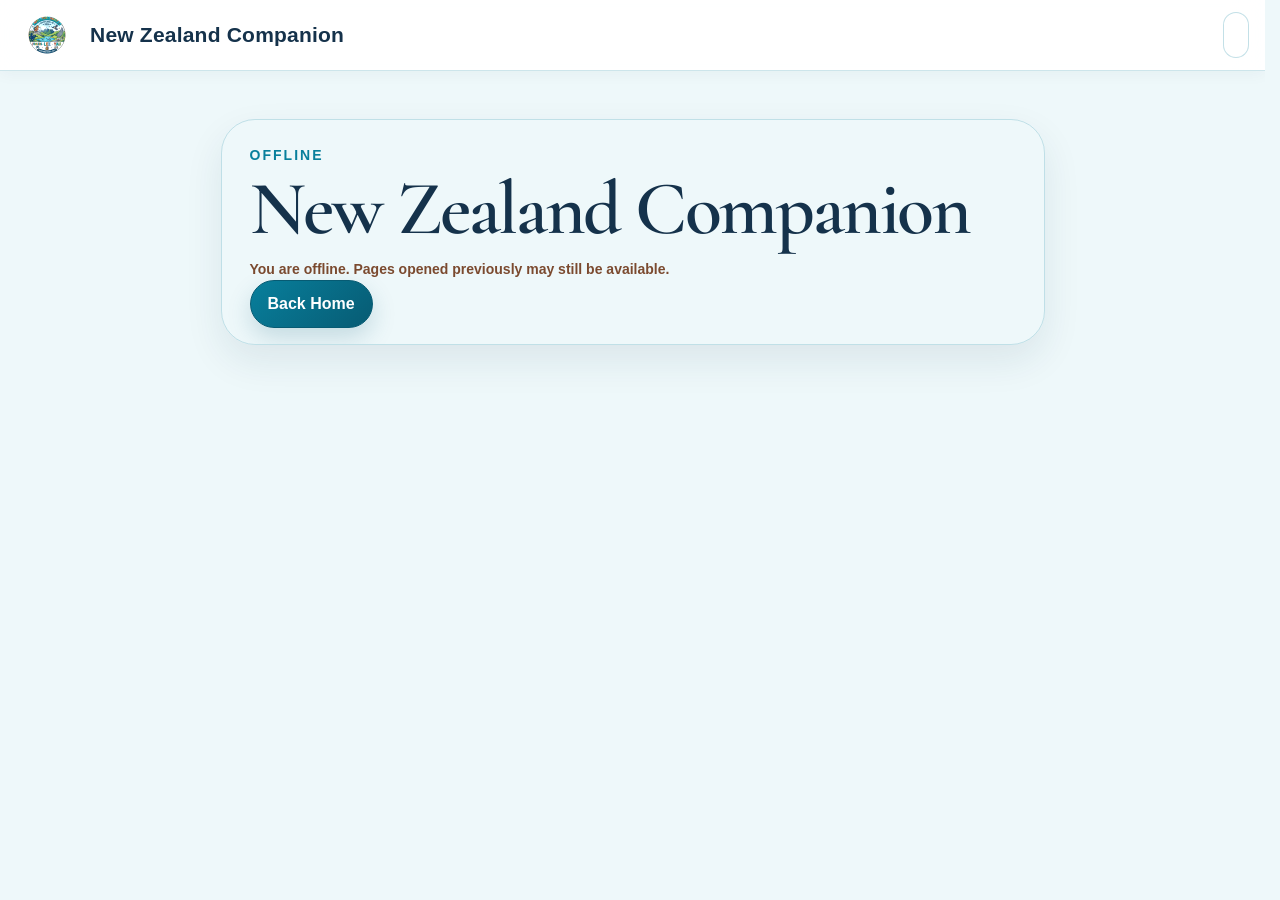
<file: offline.html>
<!DOCTYPE html>

<html lang="en"><head><meta charset="utf-8"/><meta content="width=device-width, initial-scale=1" name="viewport"/><script src="app-runtime.js?v=nz2550-2570-shared-ready"></script><script src="theme-config.js"></script><script src="asset-config.js"></script><script src="locale-config.js"></script><script src="geo-config.js?v=stage3-2h-port1"></script><script src="formatter.js"></script><script src="navigation-config.js?v=nz1.0-rc22-1"></script><script src="navigation.js?v=nz1.0-rc22-1"></script><script src="trip-config.js?v=nz25-3-1-dual-currency-badge-fix"></script><script src="party-render-runtime.js?v=stage3-2h-port1"></script><title data-trip-page-title="Offline">Offline</title><meta content="" data-trip-theme-color="" name="theme-color"/><meta content="yes" name="apple-mobile-web-app-capable"/><meta content="" data-trip-apple-title="" name="apple-mobile-web-app-title"/><link data-trip-icon="icon192" rel="apple-touch-icon"/><link href="styles.css?v=rc25-7-27-selector-foreground-correction" rel="stylesheet"/></head><body><nav class="site-nav"><a class="brand" href="index.html"><span class="brand-mark"><img alt="" data-brand-logo="header"/></span><span data-brand-text="navLabel"></span></a><span class="friend-pill" aria-label="Current travel group"><span data-friend-label=""></span></span></span></span></nav><main class="content-page"><div class="page-hero"><p class="kicker">Offline</p><h1 data-brand-text="navLabel"></h1><p class="lead">You are offline. Pages opened previously may still be available.</p><a class="btn" href="index.html">Back Home</a></div></main></body></html>
</file>
<file: styles.css>
@import url("https://fonts.googleapis.com/css2?family=Cormorant+Garamond:wght@500;600;700&family=Inter:wght@400;500;600;700&display=swap");
:root{--bg:#f4ede3;--paper:#fffaf2;--card:#fffdf8;--ink:#2b251f;--muted:#433a33;--line:#cfbdab;--accent:#8a4f2d;--green:#315f4e;--lav:#6b4a7a;--blue:#455f86;--surface-radius:var(--theme-surface-radius);--surface-padding:22px;--surface-border:rgba(185,160,135,.88);--surface-shadow:0 14px 38px rgba(54,39,24,.065);--surface-gap:18px;--text-body-size:16px;--text-body-line:1.58;--text-small-size:13px;--text-label-size:12px;--text-title-line:1.08;--control-height:48px;--control-radius:var(--theme-button-radius);--control-gap:8px;--focus-ring:0 0 0 3px rgba(49,95,78,.22);--mobile-action-height:50px;--mobile-action-radius:var(--theme-button-radius);--mobile-action-padding:10px 12px;--mobile-action-font-size:15px;--mobile-action-weight:800;--admin-accent:#8b4b1d;--admin-accent-dark:#60300f;--admin-line:rgba(139,75,29,.28);--admin-soft:rgba(139,75,29,.12);}* {box-sizing:border-box;}a {color:inherit;text-decoration:none;}.brand {display:flex;align-items:center;gap:12px;font-weight:900;font-size:21px;}.friend-pill {border:1.5px solid var(--line);background:var(--card);border-radius:999px;min-height:42px;padding:9px 13px;font-size:15px;}.content-page, .section {max-width:860px;margin:0 auto;padding:30px 18px 112px;}.page-hero {margin:18px 0 22px;}h1, h2 {font-family:"Cormorant Garamond",serif;line-height:.98;margin:6px 0 14px;}h3 {line-height:1.2}.prose-block>h2:first-child, .guide-sheet>h2:first-of-type, .moments-sheet>h2:first-of-type, .tools-sheet>h2:first-of-type, .trip-sheet>h2:first-of-type {margin-top:0}.prose-block p:last-child {margin-bottom:0}.prose-block {background:var(--card);border:1px solid var(--surface-border);border-radius:var(--surface-radius);padding:var(--surface-padding);margin:var(--surface-gap) 0;box-shadow:var(--surface-shadow);}.btn, .pill, .mini-btn {border:1px solid var(--line);background:#fffaf2;border-radius:999px;min-height:46px;padding:12px 16px;font:inherit;font-weight:750;line-height:1.15;display:inline-flex;align-items:center;justify-content:center;gap:7px;cursor:pointer;box-shadow:0 6px 16px rgba(54,39,24,.055);}.app-nav a, .app-nav button {border:0;background:transparent;color:white;display:flex;flex-direction:column;align-items:center;justify-content:center;gap:2px;min-height:54px;border-radius:20px;font-size:22px;}#tripMenu {left:12px;}#guideMenu {left:50%;transform:translateX(-50%) translateY(8px);}#guideMenu.show {transform:translateX(-50%) translateY(0);}#daysMenu {right:12px;}.mini-menu a, .mini-menu button {display:grid;grid-template-columns:1fr auto;gap:10px;width:100%;border:0;background:#fffaf2!important;border-radius:16px!important;padding:13px 14px;font:inherit;color:var(--ink);text-align:left;min-height:50px;}.mini-menu a:hover, .mini-menu button:hover {background:#f4eadc!important;}.menu-title, .guide-list-title {display:block;font-weight:700;font-size:15px;}.menu-sub, .guide-list-sub {display:block;font-size:14px;color:var(--muted);margin-top:3px;line-height:1.4;font-weight:620;}.category-pop-list {display:grid;gap:0;margin-top:12px;}.category-pop-list button {border:0;border-bottom:1.5px solid rgba(112,82,48,.30);background:transparent;border-radius:0;min-height:52px;padding:14px 4px;display:grid;grid-template-columns:1fr auto;gap:12px;align-items:center;text-align:left;}.category-pop-list button:last-child {border-bottom:0;}.day-summary {display:grid;grid-template-columns:1fr;gap:14px;max-width:760px;}.day-summary a {position:relative;overflow:hidden;display:grid;grid-template-columns:80px 1fr;gap:14px;text-align:left;background:var(--card);border:1px solid var(--surface-border);border-radius:var(--surface-radius);padding:20px 22px;box-shadow:var(--surface-shadow);}.day-summary a:before {content:"";position:absolute;left:0;top:0;bottom:0;width:7px;background:var(--accent);}.day-summary a:nth-child(2):before {background:var(--green);}.day-summary a:nth-child(3):before {background:var(--lav);}.day-summary a:nth-child(4):before {background:#9a5a2e;}.day-summary a:nth-child(5):before {background:var(--blue);}.day-summary strong {font-family:"Cormorant Garamond",serif;font-size:28px;line-height:1;}.day-card-title {display:block;font-weight:700;}.day-card-meta {display:block;color:var(--muted);font-size:15px;font-weight:620;}/* Stage 4E-19: .timeline-time base weight, .timeline-actions button/a base skin, and .time-legend were relocated to the Days canonical section (see EOF). */
.guide-modal, .moments-modal, .unexpected-modal, .tools-modal, .mama-modal {position:fixed;inset:0;z-index:110;display:none;background:rgba(43,37,31,.48);padding:18px;overflow:auto;}.guide-modal.show, .moments-modal.show, .unexpected-modal.show, .tools-modal.show, .mama-modal.show {display:grid;place-items:center;}.guide-sheet, .moments-sheet, .unexpected-sheet, .tools-sheet {width:min(760px,100%);max-height:88vh;overflow:auto;background:var(--card);border:1px solid var(--surface-border);border-radius:26px;box-shadow:0 24px 70px rgba(43,37,31,.20);padding:24px;position:relative;}.guide-close, .moments-close, .unexpected-close, .tools-close, .mama-close {float:right;border:1px solid var(--line);background:var(--paper);width:44px;height:44px;border-radius:50%;font-size:24px;cursor:pointer;}.guide-next-row {display:grid;grid-template-columns:1fr 1fr;gap:10px;margin-top:18px;}.moments-form textarea, .expense-form input {width:100%;min-height:48px;border:1px solid var(--line);border-radius:16px;background:var(--paper);padding:13px;font:inherit;margin:8px 0;}.moments-form textarea {min-height:120px;}/* Stage 4E-22: .star-row span / .star-row .active relocated to the Moments Mood/Star canonical section (see EOF). */
.check-row {display:flex;align-items:center;gap:10px;border:1px solid var(--line);background:#fff7ed;border-radius:16px;padding:12px 14px;margin:8px 0;cursor:pointer;}.check-row input {width:20px;height:20px;}.ready-box {display:none;background:#eef4e9;border:1px solid #c9d9bf;border-radius:24px;padding:22px;text-align:center;margin-top:16px;}.ready-box.show {display:block;}.fact-grid {display:grid;grid-template-columns:repeat(2,1fr);gap:10px;}.fact {border:1px solid var(--line);border-radius:18px;background:#fff7ed;padding:13px;}.fact strong {display:block;}.expense-card {border:1px solid var(--line);background:#fff7ed;border-radius:18px;padding:13px;}
@media(max-width:760px){.fact-grid {grid-template-columns:repeat(2,1fr);}.mini-menu {width:206px;}}/* v2.1.1 final refinements */
.trip-modal {position:fixed;inset:0;z-index:110;display:none;background:rgba(43,37,31,.48);padding:18px;overflow:auto;}.trip-modal.show {display:grid;place-items:center;}.trip-close {float:right;border:1px solid var(--line);background:var(--paper);width:44px;height:44px;border-radius:50%;font-size:24px;cursor:pointer;}/* v2.1.2 final fixes */
/* v2.1.3 navigation + moments + expenses */
/* Stage 4E-22: .mood-btn.active relocated to the Moments Mood/Star canonical section (see EOF). */
.timestamp {font-size:13px;color:var(--muted);}
@media(max-width:760px){body.home-bg::before {background-size:115% auto;background-position:center 130px;}.app-nav a, .app-nav button {font-size:20px;}
}/* v2.1.5 practical travel fixes */
/* v2.1.6 usability fix */
#expenseTotal {font-size:22px!important;font-weight:700;letter-spacing:.02em;}/* v2.1.7 expense personal/shared */
#consumedByBlock select, #expensePaidBy {width:100%;margin:8px 0 12px;}#expensePersonal {width:20px;height:20px;}/* v2.1.8 polish */.prose-block, .timeline-item, .day-summary a, .guide-sheet, .moments-sheet, .unexpected-sheet, .tools-sheet, .trip-sheet {position:relative;overflow:hidden;}.prose-block > *, .timeline-item > *, .day-summary a > *, .guide-sheet > *, .moments-sheet > *, .unexpected-sheet > *, .tools-sheet > *, .trip-sheet > * {position:relative;z-index:1;}.prose-block, .timeline-item, .day-summary a, .guide-sheet, .moments-sheet, .unexpected-sheet, .tools-sheet, .trip-sheet {background-color:var(--card)!important;position:relative!important;overflow:hidden!important;}.guide-modal, .moments-modal, .unexpected-modal, .tools-modal, .mama-modal, .trip-modal {position:fixed!important;inset:0!important;z-index:5000!important;}.guide-sheet, .moments-sheet, .unexpected-sheet, .tools-sheet, .trip-sheet {position:relative!important;padding-top:68px!important;}.guide-close, .moments-close, .unexpected-close, .tools-close, .mama-close, .trip-close {position:absolute!important;top:18px!important;right:18px!important;z-index:50!important;pointer-events:auto!important;}
@media(max-width:760px){body {background-size:auto, 118px 118px!important;}.prose-block, .timeline-item, .day-summary a, .guide-sheet, .moments-sheet, .unexpected-sheet, .tools-sheet, .trip-sheet {background-size:auto, 78px 78px!important;}}/* v2.2 Guide UX Upgrade */
.quick-info-card {margin:var(--surface-gap) 0 24px;padding:20px 22px;border:1px solid var(--surface-border);border-radius:var(--surface-radius);background:linear-gradient(180deg,#fffaf2,#fff8ef);box-shadow:var(--surface-shadow);}.quick-info-top {display:flex;align-items:center;gap:10px;margin-bottom:14px;padding-bottom:12px;border-bottom:1px solid rgba(142,111,63,.20);flex-wrap:wrap;}.category-tag {display:inline-flex;align-items:center;gap:6px;padding:7px 11px;border-radius:999px;background:#f1dfc9;color:var(--ink);font-size:.78rem;font-weight:700;letter-spacing:.02em;}.quick-info-row {display:flex;gap:10px;align-items:flex-start;font-size:.94rem;line-height:1.35;}.quick-info-icon {width:24px;flex:0 0 24px;text-align:center;}.quick-info-label {display:block;font-size:.72rem;text-transform:uppercase;letter-spacing:.08em;color:var(--muted);font-weight:700;margin-bottom:2px;}.quick-info-value {display:block;color:var(--ink);font-weight:600;}.quick-info-actions {display:flex;gap:9px;flex-wrap:wrap;margin-top:14px;padding-top:13px;border-top:1px solid rgba(142,111,63,.20);}.map-button {display:inline-flex;align-items:center;justify-content:center;gap:7px;min-height:46px;padding:11px 15px;border-radius:999px;background:#fff7eb;color:var(--ink)!important;text-decoration:none;font-weight:750;border:1px solid var(--line);box-shadow:0 8px 22px rgba(138,79,45,.12);}
@media (min-width:720px){.quick-info-grid {grid-template-columns:1fr 1fr;}.quick-info-actions {justify-content:flex-start;}}/* v2.3 polish: softer map buttons, compact mobile home, next-stop hints */
.pill {background:#fff7eb!important;color:var(--ink)!important;border:1px solid var(--line)!important;box-shadow:none!important;}/* Stage 4E-19: .timeline-actions a/button background here is dead (superseded by the later
   shared button-skin rule); the a:hover and .route-hint strong rules were Days-exclusive and
   were relocated to the Days canonical section (see EOF). */
.map-button:hover, .pill:hover {border-color:var(--accent)!important;}
@media(max-width:430px){.site-nav {padding:10px 12px;}.brand {font-size:14px;}.brand img {width:28px;height:28px;}.friend-pill {padding:8px 10px;font-size:12px;}.home-bg .dashboard {padding:12px 14px 86px;}}/* v2.3.1 hotfix: modal/card scrolling on mobile */
.guide-sheet, .moments-sheet, .tools-sheet, .trip-sheet {overflow-y:auto!important;overflow-x:hidden!important;-webkit-overflow-scrolling:touch;max-height:calc(100dvh - 36px)!important;}.guide-modal.show, .moments-modal.show, .tools-modal.show, .trip-modal.show, .mama-modal.show {align-items:start!important;justify-items:center!important;}
@media(max-width:760px){.guide-modal, .moments-modal, .tools-modal, .trip-modal, .mama-modal {padding:10px!important;}.guide-sheet, .moments-sheet, .tools-sheet, .trip-sheet {width:100%!important;max-height:calc(100dvh - 20px)!important;border-radius:24px!important;padding:58px 18px 22px!important;}}.map-button, .prose-block .pill[href*="maps.google"], a.pill[href*="maps.google"] {background:#fff7eb!important;color:#2b251f!important;border:1px solid #d4b89b!important;box-shadow:0 6px 18px rgba(138,79,45,.10)!important;}/* Stage 4E-19: .timeline-actions a token removed here — dead (superseded by the later shared button-skin rule). */
/* v2.4 content structure: detailed Guide, compact Days */
.guide-overview p {font-size:1.02rem;line-height:1.78;}.prose-block h2 {margin-bottom:10px;}.prose-block ul {line-height:1.75;}
@media(max-width:600px){.guide-overview p {font-size:.98rem;line-height:1.65;}.prose-block {padding:18px!important;}}.guide-sheet, .moments-sheet, .unexpected-sheet, .tools-sheet, .trip-sheet {overflow-y:auto!important;overflow-x:hidden!important;}.prose-block, .timeline-item, .day-summary a {overflow:visible!important;}/* v2.5 premium home + guide routing */

.visit-row {border-top:1px dashed rgba(138,79,45,.22);padding-top:10px;margin-top:2px;}
@media(max-width:760px){.home-premium {padding-top:10px;}
}/* v2.5.1 QA fix: compact checklist, readable days, expenses above-the-fold, premium blended logo */
.trip-sheet {width:min(760px,100%);background:var(--card);border:1px solid var(--surface-border);border-radius:26px;box-shadow:0 24px 70px rgba(43,37,31,.20);padding:24px!important;}/* Guide modal route buttons are now mandatory and transport is intentionally removed */
.quick-info-grid {display:grid;grid-template-columns:1fr;gap:10px;}.day-link-row {display:flex;gap:8px;flex-wrap:wrap;margin-top:3px;}.day-jump-button {display:inline-flex;align-items:center;justify-content:center;gap:7px;min-height:46px;border:1px solid var(--line)!important;background:#fffaf2!important;color:#4a3425!important;text-decoration:none;border-radius:999px;padding:11px 15px;font-weight:750;font-size:.88rem;line-height:1.2;box-shadow:0 6px 16px rgba(138,79,45,.10);}/* Stage 4E-19: Days desktop baseline (.timeline, .timeline-item, .timeline-main, .timeline-actions) relocated verbatim to the Days canonical section (see EOF). */
/* Expenses: summary and settlement first; history below */
.expense-page-shell .page-hero h1 {font-size:clamp(42px,10vw,70px);}/* Home logo: use original colour artwork blended into paper, not extracted cutout */
.home-brand-card {background:linear-gradient(180deg,rgba(255,253,248,.96),rgba(255,247,237,.94));border:1px solid #d8c5b1;text-align:center;box-shadow:0 24px 80px rgba(54,39,24,.13);position:relative;overflow:hidden;}

@media(max-width:760px){.trip-sheet {padding:18px!important;max-height:82vh;}/* Stage 4E-19: .timeline-item / .timeline-time / .timeline-main h3 mobile rules
   relocated to the Days canonical section (see EOF). */
.expense-page-shell {padding-top:18px!important;}.expense-page-shell .page-hero {display:grid;grid-template-columns:1fr auto;align-items:end;gap:10px;margin:4px 0 10px;}.expense-page-shell .page-hero .kicker, .expense-page-shell .page-hero .lead {display:none;}.expense-page-shell .page-hero h1 {font-size:38px;margin:0;}.expense-page-shell .page-hero .pill {min-height:40px;padding:9px 12px;font-size:13px;}
}/* v3.0 Premium Experience */
.home-premium {padding-top:8px!important;max-width:760px;min-height:calc(100dvh - 108px);display:grid;align-content:center;gap:14px;}/* moments toolbar copy */
/* expenses above fold */
@media(max-width:760px) {.home-premium{align-content:start;min-height:auto;padding-bottom:104px!important;}
.directory-grid{grid-template-columns:1fr;gap:9px;}
.directory-card{padding:13px;border-radius:18px;}
.directory-card p{font-size:13px;}
.phrase-grid{grid-template-columns:1fr;}
}/* v3.1 Production QA polish */
.directory-shortcut {padding:12px!important;}.shopping-directory .lead {font-size:14px;line-height:1.55;color:var(--muted);}.moment-button {display:inline-flex;align-items:center;justify-content:center;gap:7px;min-height:46px;padding:11px 14px;border-radius:999px;background:#fff7eb;color:var(--ink);border:1px solid var(--line);font:inherit;font-weight:700;min-width:48px!important;}.modal-intro {font-size:14px!important;line-height:1.5!important;margin:6px 0 14px!important;color:var(--muted)!important;}
@media(max-width:520px){.modal-intro {font-size:13px!important;}}/* v3.2 P0 production QA fixes */



/* Remove unwanted toolbar text labels */
/* Tool modals: fit on one mobile screen as much as possible */





.moments-close, .tools-close {position:absolute;right:10px;top:10px;width:34px!important;height:34px!important;font-size:20px!important;z-index:3;}.moments-form, .expense-form {display:flex;flex-direction:column;gap:5px;}.tools-sheet .expense-form {order:2;}.expense-form input, .expense-form select {min-height:34px!important;padding:8px 10px!important;border-radius:12px!important;font-size:13px!important;}.expense-form .check-row {padding:6px 8px!important;margin:1px 0!important;border-radius:12px!important;font-size:12px!important;}.expense-form input[type="checkbox"] {width:16px!important;height:16px!important;min-height:0!important;transform:none!important;}.expense-split-tools {display:none!important;gap:8px;flex-wrap:wrap;margin:8px 0 10px;}#splitBetweenBlock {font-size:12px!important;}#splitBetweenBlock p {font-size:12px!important;font-weight:800;}#splitBetweenBlock label {display:inline-flex!important;width:48%;padding:4px 0!important;}#splitBetweenBlock br {display:none!important;}#consumedByBlock {font-size:12px!important;}/* Expenses page: latest first + larger summary */
.expense-history-block h3 {font-size:18px;font-family:Inter,system-ui,sans-serif;margin-top:8px;}
@media(max-width:480px){/* Stage 4E-22: dead duplicate .mood-grid removed here (fully superseded by later rules; see canonical section at EOF). */
.expense-form input, .expense-form select {min-height:32px!important;}}/* Stage 4F-S2: removed malformed historical comment block; all swallowed nav and Expenses rules were superseded by later canonical rules. */
/* Expense tool: no separate Latest Transactions block; intro remains visible */
.tools-sheet .modal-intro, .expense-page-shell .page-hero .lead {display:block!important;}/* Friend picker: larger, easier iOS-action-sheet feel */
.friend-choice-list {gap:8px!important;margin-top:14px!important;}.friend-choice-list button {min-height:62px!important;padding:16px 18px!important;border:1px solid var(--line)!important;border-radius:18px!important;background:#fffaf2!important;font-size:18px!important;font-weight:800!important;display:flex!important;align-items:center!important;justify-content:flex-start!important;box-shadow:0 8px 22px rgba(54,39,24,.05)!important;}.friend-choice-list button:active {transform:scale(.99);background:#fff3e4!important;}/* Keep expense entry tool compact, but restore a visible mini transaction history inside the tool */
.tools-sheet #toolTransactionHistory.tool-transaction-history {display:block!important;border-top:1px solid var(--line)!important;margin-top:8px!important;padding-top:8px!important;max-height:22vh!important;overflow:auto!important;}.tools-sheet #toolTransactionHistory h3 {font-size:13px!important;margin:0 0 4px!important;}.tools-sheet #toolTransactionHistory .expense-card {padding:7px 8px!important;border-radius:12px!important;margin:4px 0!important;font-size:12px!important;}.tools-sheet #toolTransactionHistory .expense-card p {margin:1px 0!important;}.tools-sheet #toolTransactionHistory .entry-actions {display:flex!important;gap:4px;}.tools-sheet #toolTransactionHistory .mini-btn {min-height:28px!important;padding:5px 8px!important;font-size:11px!important;}.tools-sheet .summary-link-row {display:flex;gap:6px;align-items:center;justify-content:space-between;margin:4px 0 6px!important;}.tools-sheet .summary-link-row .mini-btn {min-height:30px!important;padding:6px 10px!important;font-size:11px!important;}/* Expense summary page: make summary visible and transaction history scroll below */
.expense-page-shell .prose-block {padding:14px!important;}.expense-history-block {border-top:1px solid rgba(138,79,45,.18);padding-top:10px;margin-top:12px!important;}
@media(max-width:480px){.expense-page-shell .page-hero {margin:8px 0 12px!important;}.expense-page-shell .page-hero h1 {font-size:44px!important;margin-bottom:8px!important;}.expense-page-shell .page-hero .lead {font-size:13px!important;line-height:1.35!important;}
}/* v3.5 Navigation correction: Bottom bar opens summary pages; page-top buttons open tools */

.expense-page-shell .page-hero, .content-page .page-hero {padding-bottom:16px!important;}
@media(max-width:520px){.app-nav {width:min(500px,calc(100% - 12px))!important;padding:7px!important;border-radius:24px!important;}.app-nav a, .app-nav button {min-height:50px!important;font-size:20px!important;border-radius:18px!important;}.app-nav small {font-size:10.5px!important;}.page-action-row {display:grid;grid-template-columns:1fr;gap:8px;margin-top:12px;}.primary-action {width:100%;}}/* v3.6 production polish */



/* Trip checklist: larger, still compact */
#checklist.trip-card h2 {font-size:24px!important;margin-bottom:10px!important;}#checklist.trip-card {padding:16px!important;display:grid!important;grid-template-columns:1fr 1fr!important;gap:8px!important;align-items:start;}#checklist.trip-card h2, #checklist.trip-card .ready-box {grid-column:1/-1!important;}#checklist.trip-card .check-row {font-size:15px!important;line-height:1.15!important;padding:10px 11px!important;min-height:42px!important;margin:0!important;border-radius:14px!important;}#checklist.trip-card .check-row input {width:20px!important;height:20px!important;}
@media(max-width:420px){#checklist.trip-card .check-row {font-size:14px!important;padding:9px 8px!important;}}/* Stay card clean-up */
.hotel-facts .fact a {color:inherit;font-weight:800;text-decoration:none;}/* Summary CTA wording */
/* Something to Say: bigger but one-screen modal */
.moments-sheet {padding:16px!important;gap:7px!important;}/* Stage 4E-22: dead standalone .star rule removed here (lower specificity than .star-row .star; superseded — see canonical section at EOF). */
#momentsText {min-height:76px!important;max-height:92px!important;padding:9px!important;font-size:15px!important;border-radius:14px!important;}.moments-sheet .photo-input {padding:10px!important;border-radius:14px!important;font-size:13px!important;}.moments-sheet .btn {font-size:15px!important;min-height:42px!important;}
@media(max-width:480px){.moments-sheet {padding:14px!important;}/* Stage 4E-22: dead duplicate .mood-btn removed here (superseded by later ≤480px rule; see canonical section at EOF). */
#momentsText {min-height:68px!important;max-height:82px!important;}}/* Expense popup: clear CTA and no cramped wording */


#expenseSaveButton {font-size:15px!important;min-height:42px!important;}/* v3.7 Design System + Home Live Dashboard */
.home-premium.home-v37 {min-height:calc(100dvh - 92px);display:flex;align-items:center;justify-content:center;padding:16px 16px 98px!important;}.live-card {min-height:92px;border:1px solid rgba(170,126,79,.18);border-radius:24px;padding:13px 12px;text-align:left;box-shadow:0 10px 28px rgba(54,39,24,.055);position:relative;overflow:hidden;}.live-card:after {content:"";position:absolute;right:-22px;bottom:-28px;width:86px;height:86px;border-radius:50%;background:#fffdf8;}.live-time {background:linear-gradient(180deg,#eaf2df,#fbfff4);}.live-weather {background:linear-gradient(180deg,#e7f1fb,#fbfdff);}.live-rate {background:linear-gradient(180deg,#e3f0df,#fbfff7);}/* Module accent language */
.page-hero {border-radius:28px;padding:16px 16px 14px;background:#fffaf2;border:1px solid #d2bea9;}body:has(#tripModal) .trip-card, .trip-sheet {border-color:rgba(112,133,91,.28)!important;}/* Stage 4E-19: .timeline-item:before accent-stripe rules relocated to the Days canonical section (see EOF). */
.expense-page-shell .primary-action {background:linear-gradient(180deg,#eef8ea,#d6e8d3)!important;border-color:rgba(111,143,107,.35)!important;}.content-page .page-action-row .primary-action[onclick*="Moments"] {background:linear-gradient(180deg,#fff1ec,#f0c8b8)!important;border-color:rgba(183,107,82,.32)!important;}.btn, .pill, .mini-btn, .map-button, .moment-button {transition:transform .12s ease, box-shadow .12s ease, border-color .12s ease;}.btn:active, .pill:active, .mini-btn:active, .map-button:active, .moment-button:active {transform:scale(.985);}/* Expense popup save stays in the tool */
.tools-sheet .expense-saved-note.show {display:block;}.tools-sheet > .timestamp {order:3;font-size:11px!important;margin:0!important;color:var(--muted)!important;margin-top:2px!important;display:none!important;}
@media(max-width:520px){.home-premium.home-v37 {align-items:flex-start;padding:8px 12px 92px!important;}.live-card small {font-size:9px;}.live-icon {font-size:18px;}.page-hero {padding:13px 13px 12px;}}.moments-entry {border:1px solid var(--surface-border)!important;background:linear-gradient(180deg,#fff8f4,#fffcf8)!important;border-radius:var(--surface-radius);padding:20px 22px;margin:var(--surface-gap) 0;box-shadow:var(--surface-shadow);}.moments-entry strong {display:block;font-size:18px!important;line-height:1.28;font-weight:720!important;letter-spacing:-.012em!important;color:#38261f!important;margin-bottom:5px;}.moments-entry .timestamp {font-weight:800!important;color:#7a5f50!important;}.moment-copy {font-size:16px!important;line-height:1.42;font-weight:750!important;color:#2f251f!important;margin-top:6px!important;}.moment-mood, .moment-stars {font-size:15px!important;font-weight:850!important;margin:5px 0!important;}.entry-actions {display:flex;gap:8px;flex-wrap:wrap;margin-top:10px;}.entry-actions .mini-btn {min-height:36px;padding:8px 12px;font-weight:850;}.page-hero h1, .prose-block h2, .expense-card strong {font-weight:700!important;}.page-hero .lead, .prose-block p, .guide-sheet p, .tools-sheet p, .moments-sheet p {font-weight:650;}/* v3.9 Outdoor Readability Pass
   Higher contrast, larger text and clearer tap targets for outdoor travel use. */
p, li, .lead, .timeline-main p, .guide-list-sub, .menu-sub, .timestamp, .quick-info-value {color:var(--muted);font-weight:620;}p, li {font-size:var(--text-body-size);line-height:var(--text-body-line);}.lead {font-size:18px;color:var(--muted);line-height:1.58;}h1, h2, h3, .guide-list-title, .menu-title, .timeline-time, .timeline-main h3, .brand, .quick-info-label {font-weight:700;color:var(--ink);}h1, h2, h3 {line-height:var(--text-title-line);text-wrap:balance;}h1 {font-size:clamp(54px,11vw,88px);letter-spacing:-.025em;}h2 {font-size:clamp(32px,7vw,42px);letter-spacing:-.018em;}h3 {font-size:20px;letter-spacing:-.01em;}.kicker {font-size:var(--text-label-size);line-height:1.3;text-transform:uppercase;letter-spacing:.11em;color:var(--accent);font-weight:850;}.btn, .pill, .mini-btn, .timeline-actions button, .timeline-actions a, .friend-pill, .category-pop-list button {font-weight:800;color:var(--ink);line-height:1.2;}.btn, .pill {min-height:var(--control-height);padding:12px 17px;}.mini-btn {min-height:42px;padding:10px 13px;}.quick-info-card, .prose-block, .timeline-item, .expense-card, .moments-entry {border-color:var(--surface-border);box-shadow:var(--surface-shadow);}.quick-info-label, .timestamp {opacity:1;}.moments-form textarea, .expense-form input, .expense-form select, textarea {font-size:17px;color:var(--ink);font-weight:620;}
@media(max-width:760px){body {font-size:17px;line-height:1.7;}.lead {font-size:18px;}.timeline-main h3 {font-size:19px;}.timeline-actions button, .timeline-actions a {font-size:15px;min-height:48px;}.content-page, .section {padding-left:16px;padding-right:16px;}}/* v3.9 Day 2 flow and page consistency */
.expense-page-shell .page-hero {margin-bottom:18px;display:block;}.expense-page-shell .page-action-row, .page-action-row {margin-top:16px;display:flex;gap:10px;flex-wrap:wrap;}.primary-action {display:inline-flex;align-items:center;justify-content:center;min-height:48px;border-radius:999px;padding:12px 18px;font-weight:850;box-shadow:0 10px 30px rgba(49,95,78,.12);font-size:16px!important;background:linear-gradient(180deg,#fffaf2,#f6e9d5)!important;border-color:rgba(138,79,45,.32)!important;color:#2b251f!important;}/* v3.9.1 day2 + modal stability + outdoor readability refinements */
.content-page .page-hero .lead, .expense-page-shell .page-hero .lead, .moments-sheet .modal-intro, .page-hero .kicker {font-size:14px!important;font-weight:900!important;color:#7b4a2f!important;}.prose-block h2, .guide-list-title, .menu-title {font-weight:650!important;letter-spacing:-.018em!important;color:#241b16!important;}.quick-info-value, .prose-block li {font-size:17px!important;line-height:1.66!important;font-weight:620!important;color:#3b3029!important;}/* Stage 4E-19: .timeline-main h3 (weight/color), .timeline-main p (font-size/line-height), and .route-hint relocated to the Days canonical section (see EOF). Note: .timeline-main p's
   color/font-weight are owned by the later shared muted-text rule below, not by this block. */



.moments-form textarea, #unexpectedText {min-height:96px!important;max-height:112px!important;font-size:16px!important;line-height:1.45!important;font-weight:650!important;}.expense-form input, .expense-form select, .moments-form textarea, #unexpectedText, .tools-sheet input, .tools-sheet select, .tools-sheet textarea {font-size:16px!important;}

@media(max-width:480px){.moments-form textarea, #unexpectedText {min-height:82px!important;max-height:96px!important;}
}/* v3.9.2 Design Consistency + Outdoor Use Final Pass */


.site-nav, .mini-menu, .guide-modal, .moments-modal, .unexpected-modal, .tools-modal, .mama-modal, .trip-modal {position:relative;z-index:50;}main, .content-page, .section, .dashboard {position:relative;z-index:1;}.content-page, .section, .dashboard {isolation:isolate;}/* Unified module header: label → title → intro → CTA → content */
.page-hero, .module-hero {position:relative;overflow:hidden;border-radius:32px!important;padding:24px 24px 22px!important;margin:20px 0 24px!important;border:1px solid rgba(210,190,169,.78)!important;box-shadow:0 14px 46px rgba(54,39,24,.07)!important;}.page-hero > *, .module-hero > * {position:relative;z-index:1;}.page-hero .kicker, .module-hero .kicker {display:block!important;margin:0 0 10px!important;font-size:14px!important;line-height:1.1!important;letter-spacing:.18em!important;text-transform:uppercase!important;font-weight:950!important;color:#7a4a31!important;}.page-hero h1, .module-hero h1 {margin:0 0 14px!important;font-size:clamp(52px,12vw,84px)!important;line-height:.88!important;color:#241b16!important;}.page-hero .lead, .module-hero .lead {margin:0!important;font-size:18px!important;line-height:1.58!important;font-weight:720!important;color:#46392f!important;}.page-action-row {display:flex;gap:10px;flex-wrap:wrap;align-items:center;margin-top:18px!important;}/* Module colour accents remain subtle but consistent. */
body.trip-page .page-hero {background:linear-gradient(180deg,#dbe6cf,#fffaf2)!important;}/* Days note: formal copy only, no development/update wording. */
/* Full-height iPhone sheet style for Moments and Expenses input. */







/* Stage 4E-22: .star-row, .star-row .star, .mood-help, .mood-grid, .mood-btn baseline
   relocated to the Moments Mood/Star canonical section (see EOF). */
.moments-form textarea, #unexpectedText {flex:1 1 auto!important;min-height:92px!important;max-height:none!important;resize:none!important;font-size:16px!important;line-height:1.45!important;}.photo-input {border:1px dashed var(--line);border-radius:16px!important;padding:10px 12px!important;background:#fff7ed;margin:0!important;font-size:14px!important;font-weight:760!important;}.expense-form input, .expense-form select, .tools-sheet input, .tools-sheet select {min-height:46px!important;margin:0!important;font-size:16px!important;border-radius:15px!important;}.expense-form label {display:inline-flex;align-items:center;gap:8px;min-height:22px!important;margin:0!important;font-size:14px!important;line-height:1.2!important;font-weight:760!important;}.expense-form label input[type="checkbox"] {width:18px!important;height:18px!important;}.tools-sheet .expense-saved-note {display:none;margin:0!important;padding:8px!important;border-radius:14px;background:#e8f4e4;border:1px solid #c8dcc2;color:#315f4e;font-size:13px!important;font-weight:850;text-align:center;}/* Keep form inputs stable on iPhone when typing. */
input, select, textarea {font-size:16px!important;-webkit-text-size-adjust:100%;}
@media(max-width:480px){body::before {background-size:300px 300px;opacity:.115;}.page-hero, .module-hero {padding:22px 22px 20px!important;border-radius:30px!important;}.page-hero h1, .module-hero h1 {font-size:clamp(50px,13vw,76px)!important;}.page-hero .lead, .module-hero .lead {font-size:17px!important;line-height:1.56!important;}.page-hero::after, .module-hero::after {width:220px;height:220px;opacity:.16;}/* Stage 4E-22: .mood-grid / .mood-btn ≤480px override relocated to the Moments Mood/Star canonical section (see EOF). */
.moments-form textarea, #unexpectedText {min-height:82px!important;}}/* v3.9.3 Navigation & Branding Fix */
/* Bottom menu popups: JS positions each menu under its own nav button; keep them visible and above nav. */
.mini-menu.show {opacity:1;pointer-events:auto;transform:translateX(-50%) translateY(0)!important;}#tripMenu, #guideMenu, #daysMenu {left:50%!important;right:auto!important;}.quick-info-card, .guide-modal .quick-info-card, .guide-modal .guide-sheet, .section .category-pop-list button {position:relative!important;overflow:hidden!important;isolation:isolate;}.quick-info-card > *, .guide-modal .quick-info-card > *, .section .category-pop-list button > * {position:relative;z-index:1;}.section .category-pop-list button::after {width:88px;height:88px;right:-20px;bottom:-26px;opacity:.10;}/* Moments returns to its pink theme; Expenses stays sage. */


.moments-sheet .btn {background:#b76c78!important;color:#fffaf7!important;border-color:#b76c78!important;}.tools-sheet .btn {background:#678f72!important;color:#fffaf7!important;border-color:#678f72!important;}/* Swipe affordance for day pages */
body.moments-page .page-hero .kicker, body.moments-page .module-hero .kicker {color:#9a5361!important;}body.moments-page .primary-action {background:#b76c78!important;color:#fffaf7!important;border-color:#b76c78!important;}body.expenses-page .page-hero .kicker, body.expenses-page .module-hero .kicker {color:#527a5d!important;}body.expenses-page .primary-action {background:#678f72!important;color:#fffaf7!important;border-color:#678f72!important;}/* v3.9.4 hotfix: restore guide modal scrolling, force Moments pink theme */
.guide-modal .guide-sheet {overflow-y:auto!important;overflow-x:hidden!important;-webkit-overflow-scrolling:touch!important;max-height:calc(100dvh - 20px)!important;}html body.moments-page .page-hero .kicker, html body.moments-page .module-hero .kicker {color:#9a5361!important;}/* Stage 4E-22F: the two Moments-page .primary-action branches were removed here — they
   had one extra .btn class, which made them accidentally out-specificity (and silently
   defeat) the later "Strong explicit Moments pink theme" rule below, which already pairs
   dark #54261d text with a light peach gradient background (~8.4:1 contrast) and was never
   actually taking effect. Removing the two branches here lets that rule win as intended, fixing the "Something to Say" CTA's contrast without inventing any new color. */
.moments-sheet .btn {background:#b76c78!important;color:#fffaf7!important;border-color:#b76c78!important;}.prose-block, .fact, .quick-info-card, .timeline-item, .day-summary a, .moments-entry, .guide-sheet, .moments-sheet, .tools-sheet, .trip-sheet, .category-pop-list button, .section .category-pop-list button {position:relative!important;overflow:hidden!important;isolation:isolate!important;}.prose-block > *, .fact > *, .quick-info-card > *, .timeline-item > *, .day-summary a > *, .moments-entry > *, .guide-sheet > *, .moments-sheet > *, .tools-sheet > *, .trip-sheet > *, .category-pop-list button > *, .section .category-pop-list button > * {position:relative!important;z-index:1!important;}.fact::after, .category-pop-list button::after, .section .category-pop-list button::after {width:68px!important;height:68px!important;right:10px!important;bottom:10px!important;inset:auto 10px 10px auto!important;opacity:.075!important;}/* Long timeline cards and guide cards keep the premium but complete logo. */
.timeline-item::after, .quick-info-card::after, .guide-modal .quick-info-card::after, .moments-entry::after {width:88px!important;height:88px!important;right:14px!important;bottom:14px!important;inset:auto 14px 14px auto!important;opacity:.10!important;}.guide-sheet::after, .moments-sheet::after, .tools-sheet::after, .trip-sheet::after {width:118px!important;height:118px!important;right:18px!important;bottom:18px!important;inset:auto 18px 18px auto!important;opacity:.075!important;}
@media(max-width:480px){.timeline-item::after, .quick-info-card::after, .guide-modal .quick-info-card::after, .moments-entry::after {width:76px!important;height:76px!important;right:12px!important;bottom:12px!important;inset:auto 12px 12px auto!important;}.guide-sheet::after, .moments-sheet::after, .tools-sheet::after, .trip-sheet::after {width:96px!important;height:96px!important;right:14px!important;bottom:14px!important;inset:auto 14px 14px auto!important;}}.guide-sheet, .trip-sheet, .moments-sheet, .tools-sheet {max-height:calc(100dvh - 36px)!important;overflow-y:auto!important;overflow-x:hidden!important;-webkit-overflow-scrolling:touch!important;overscroll-behavior:contain!important;padding-top:68px!important;}.guide-close, .trip-close, .moments-close, .tools-close {position:absolute!important;top:16px!important;right:16px!important;left:auto!important;bottom:auto!important;z-index:9999!important;pointer-events:auto!important;display:flex!important;align-items:center!important;justify-content:center!important;width:44px!important;height:44px!important;border-radius:999px!important;background:#fffaf2!important;border:1px solid var(--line)!important;color:var(--ink)!important;line-height:1!important;}/* Strong explicit Moments pink theme: no :has dependency, no Expenses green bleed */
body.moments-page .page-hero .kicker, body.moments-page .page-hero h1 {color:var(--moments-pink-ink)!important;}body.moments-page .primary-action, body.moments-page .page-action-row .primary-action, body.moments-page button.primary-action {background:linear-gradient(180deg,#fff2ed,#f3cabc)!important;border-color:rgba(183,107,82,.46)!important;color:#54261d!important;}body.moments-page .moments-sheet {border-color:rgba(183,107,82,.32)!important;}body.moments-page .moments-sheet .btn, body.moments-page .moments-sheet button.btn {background:linear-gradient(180deg,#fff2ed,#f3cabc)!important;border-color:rgba(183,107,82,.46)!important;color:#54261d!important;}.guide-sheet, .trip-sheet, .moments-sheet, .tools-sheet {overflow-y:auto!important;overflow-x:hidden!important;-webkit-overflow-scrolling:touch!important;max-height:calc(100dvh - 28px)!important;position:relative!important;padding-top:66px!important;}.guide-modal.show, .trip-modal.show, .moments-modal.show, .tools-modal.show {display:grid!important;place-items:center!important;overflow:auto!important;padding:14px!important;}.guide-close, .trip-close, .moments-close, .tools-close {position:absolute!important;top:14px!important;right:14px!important;left:auto!important;bottom:auto!important;z-index:100000!important;display:flex!important;align-items:center!important;justify-content:center!important;width:44px!important;height:44px!important;float:none!important;border-radius:999px!important;pointer-events:auto!important;background:#fffaf2!important;color:#2b251f!important;border:1px solid #d8c5b1!important;box-shadow:0 8px 24px rgba(43,37,31,.14)!important;}/* v3.9.6b final popup readability fix: keep Moments/Expenses sheets consistent and make Paid by visible. */
.moments-sheet .modal-intro, .moments-sheet .moments-form, .tools-sheet .expense-form {overflow-y:auto!important;overflow-x:hidden!important;padding-right:2px!important;gap:9px!important;}.tools-sheet .expense-form label, .tools-sheet .expense-form p {font-size:17px!important;line-height:1.28!important;font-weight:900!important;color:#352820!important;margin:2px 0 0!important;}.tools-sheet #expensePaidBy, .tools-sheet #expenseConsumedBy, .tools-sheet .expense-form select {width:100%!important;min-height:54px!important;font-size:18px!important;line-height:1.2!important;font-weight:900!important;padding:12px 14px!important;border-radius:18px!important;margin:2px 0 6px!important;color:#2f241d!important;background:#fffaf2!important;}.tools-sheet .expense-form input {min-height:52px!important;font-size:17px!important;font-weight:760!important;padding:12px 14px!important;}.tools-sheet .check-row {min-height:48px!important;font-size:16px!important;font-weight:850!important;padding:10px 12px!important;margin:2px 0!important;}.tools-sheet #splitBetweenBlock label {min-height:32px!important;font-size:16px!important;font-weight:820!important;}.moments-sheet .moments-form textarea, #unexpectedText {font-size:17px!important;font-weight:650!important;}

@media(max-width:480px){.tools-sheet .expense-form label, .tools-sheet .expense-form p {font-size:16px!important;}.tools-sheet #expensePaidBy, .tools-sheet #expenseConsumedBy, .tools-sheet .expense-form select {min-height:52px!important;font-size:17px!important;}}/* v3.9.6c Final UX Hotfix: readable Current User fields */
.tools-sheet #expensePaidBy, .tools-sheet #expenseConsumedBy, .expense-form select.btn {display:block!important;width:100%!important;color:#2f241d!important;background:#fffaf2!important;border:1.5px solid rgba(88,116,84,.38)!important;font-weight:900!important;text-align:left!important;-webkit-appearance:menulist!important;appearance:auto!important;}.tools-sheet #expensePaidBy:focus, .tools-sheet #expenseConsumedBy:focus {outline:2px solid rgba(88,116,84,.28)!important;outline-offset:2px!important;}.moments-author-row {margin:0 0 8px!important;}.moments-author-row .status-badge {display:inline-flex!important;border:1px solid rgba(183,88,105,.34)!important;background:#fff1f3!important;border-radius:999px!important;padding:7px 12px!important;font-size:15px!important;color:#3b201f!important;margin:0 0 8px;font-weight:900!important;align-items:center!important;min-height:34px!important;}/* v3.9.6d Paid-by clear display */

@media(max-width:420px){}/* ============================================================================
   STAGE 4E-21 — TRIP ONE-PAGE CONTENT CANONICAL PRESENTATION
   ----------------------------------------------------------------------------
   Scope: content rendered inside #tripModalContent .trip-onepage only.
   Trip modal shell geometry, scrolling, close controls, main Trip page cards, shared modal rules, JavaScript and trip data remain outside this contract.
   ============================================================================ */
#tripModal .trip-sheet {height:auto!important;max-height:calc(100dvh - 16px)!important;padding:54px 18px 16px!important;}#tripModalContent .trip-onepage {display:flex!important;flex-direction:column!important;gap:8px!important;}#tripModalContent .trip-onepage .kicker {margin:0!important;font-size:12px!important;line-height:1.1!important;}#tripModalContent .trip-onepage h2 {font-size:28px!important;line-height:1.08!important;margin:0 48px 4px 0!important;}#tripModalContent .trip-onepage p {margin:2px 0 6px!important;font-size:16px!important;line-height:1.38!important;font-weight:650!important;}#tripModalContent .trip-onepage .fact-grid {gap:7px!important;}#tripModalContent .trip-onepage .fact {padding:9px 10px!important;border-radius:14px!important;font-size:15px!important;line-height:1.28!important;}#tripModalContent .trip-onepage .fact strong {font-size:14px!important;line-height:1.15!important;margin-bottom:2px!important;}#tripModalContent .trip-onepage .checklist-mini {display:grid!important;grid-template-columns:repeat(2,minmax(0,1fr))!important;gap:6px!important;align-items:start!important;}#tripModalContent .trip-onepage .check-row {margin:0!important;min-height:34px!important;padding:7px 8px!important;border-radius:13px!important;font-size:14.5px!important;line-height:1.1!important;}#tripModalContent .trip-onepage .check-row input {width:17px!important;height:17px!important;flex:0 0 auto!important;}#tripModalContent .trip-onepage .ready-box {grid-column:1 / -1!important;padding:10px!important;margin-top:2px!important;border-radius:16px!important;}#tripModalContent .trip-onepage .ready-box h2 {font-size:22px!important;margin:0!important;}#tripModalContent .trip-onepage .ready-box p {margin:0!important;}#tripModalContent .trip-onepage .exchange-card {padding:11px!important;margin:2px 0 4px!important;border-radius:18px!important;}#tripModalContent .trip-onepage .exchange-card h3 {font-size:21px!important;margin:2px 0 6px!important;line-height:1.1!important;}#tripModalContent .trip-onepage .exchange-grid {grid-template-columns:repeat(4,1fr)!important;gap:5px!important;margin-top:6px!important;}#tripModalContent .trip-onepage .exchange-grid div {padding:7px 5px!important;border-radius:12px!important;text-align:center!important;}#tripModalContent .trip-onepage .exchange-grid strong {font-size:12px!important;line-height:1.1!important;}#tripModalContent .trip-onepage .exchange-grid span {font-size:12px!important;line-height:1.1!important;margin-top:2px!important;}#tripModalContent .trip-onepage .timestamp {font-size:12.5px!important;line-height:1.25!important;margin:2px 0!important;}#tripModalContent .trip-onepage ul.trip-list-compact, #tripModalContent .trip-onepage ul {margin:0!important;padding-left:18px!important;line-height:1.38!important;}#tripModalContent .trip-onepage li {font-size:16px!important;line-height:1.38!important;margin:4px 0!important;font-weight:650!important;}#tripModalContent .trip-onepage .pill {min-height:36px!important;padding:8px 11px!important;font-size:14px!important;}#tripModalContent .trip-onepage .guide-next-row {margin-top:4px!important;gap:8px!important;}
@media(max-width:430px){#tripModal .trip-sheet {padding:50px 14px 12px!important;max-height:calc(100dvh - 10px)!important;}#tripModalContent .trip-onepage {gap:6px!important;}#tripModalContent .trip-onepage h2 {font-size:25px!important;margin-right:44px!important;}#tripModalContent .trip-onepage p {font-size:15px!important;line-height:1.32!important;}#tripModalContent .trip-onepage .fact {font-size:14px!important;padding:8px!important;}#tripModalContent .trip-onepage .check-row {font-size:13.5px!important;min-height:32px!important;padding:6px 7px!important;}#tripModalContent .trip-onepage .exchange-grid {gap:4px!important;}#tripModalContent .trip-onepage .exchange-grid strong, #tripModalContent .trip-onepage .exchange-grid span {font-size:11px!important;}}/* ============================================================================
   CCMV SPLASH / LOADING SCREEN — Stage 4F consolidated (single source)
   ----------------------------------------------------------------------------
   This replaces ~64 layered rule fragments (11.43a/b/c/d, "Planner style"
   pass, Stage 4E-2.1, etc.) that had accumulated across many patches. Every
   value below was verified against the file's actual final computed cascade
   before this rewrite — nothing here changes what renders, it just removes
   the ~50 dead/superseded fragments that were making every future edit a
   guessing game. The active splash sequence is now maintained in this block.

   Sequence: logo appears first, the slogan follows without a dead pause, then
   "VIETNAM 2026" resolves the sequence. The complete cycle is 5.2 seconds, with a slower editorial reveal and a deliberate final hold.
   ============================================================================ */



body.ccmv-splash-active {overflow:hidden;}







@keyframes ccmvGlow{0% {opacity:.18;transform:translateY(-6vh) scale(.92);}28%, 100% {opacity:1;transform:translateY(-6vh) scale(1);}}
@keyframes ccmvOut{0%, 92% {opacity:0;}100% {opacity:.92;}}
@keyframes ccmvLogo421{0% {opacity:0;transform:translateY(14px) scale(.97);}20% {opacity:1;transform:translateY(0) scale(1);}100% {opacity:1;transform:translateY(-2px) scale(1);}}
@keyframes ccmvSlogan421{0%, 28% {opacity:0;transform:translateY(9px);}52%, 100% {opacity:1;transform:translateY(0);}}
@keyframes ccmvVietnam421{0%, 58% {opacity:0;transform:translateY(7px);}78%, 100% {opacity:1;transform:translateY(0);}}/* Devices short enough that the tall composition needs to shift up (checked
   first, since a device can match BOTH this and the width query below — the
   width query below wins ties for shared properties on phones that match
   both, matching the original file's source order). */
@media (max-height:720px) {


}
@media (max-width:520px){


}
@media (prefers-reduced-motion: reduce){}/* ===== CCMV Home One-Viewport Fix (2026-07-09) =====
   Target: Front page fits in one screen on desktop + mobile.
   Scope: Home only. Do not affect Trip / Guide / Days / Moments / Expenses. */
html:has(body.home-bg), body.home-bg {height:100dvh!important;min-height:100dvh!important;overflow:hidden!important;}

@media (max-width:720px){body.home-bg .site-nav {min-height:68px!important;padding-top:10px!important;padding-bottom:10px!important;}body.home-bg main.dashboard.home-premium.home-v37 {height:calc(100dvh - 68px - var(--admin-banner-height,0px))!important;max-height:calc(100dvh - 68px - var(--admin-banner-height,0px))!important;overflow:hidden!important;padding:4px 12px calc(100px + env(safe-area-inset-bottom))!important;justify-content:center!important;align-items:center!important;}body.home-bg .live-card {min-height:74px!important;padding:8px 9px!important;border-radius:19px!important;}body.home-bg .live-card strong {font-size:14px!important;}body.home-bg .live-card small {font-size:11px!important;}body.home-bg .live-icon {font-size:16px!important;}
}
@media (max-height:720px){body.home-bg .live-card {min-height:72px!important;padding:8px!important;}
}/* =========================================================
   Stage 1.1 — CCMV Product Family visual alignment
   Scope: visual layer only. No data/render/navigation logic changed.
   Reference: Journey Planner 11.43 calm cream / gold editorial system.
   ========================================================= */
html, body {-webkit-text-size-adjust:100%;}body {margin:0;background:radial-gradient(circle at 50% 12%,rgba(255,255,255,.55),transparent 26rem),linear-gradient(135deg,#f7f0e6,#f3eadb)!important;color:var(--ink)!important;font:16px/1.65 Inter,"Noto Sans TC",system-ui,sans-serif;padding-bottom:92px;background-color:var(--bg)!important;font-size:16px!important;line-height:1.55!important;font-weight:560;-webkit-text-size-adjust:100%;font-family:var(--font-sans)!important;}body.home-bg {padding-bottom:0!important;background:radial-gradient(circle at 50% 10%,rgba(255,255,255,.58),transparent 24rem),linear-gradient(135deg,#f7f0e6,#f3eadb)!important;}.site-nav .brand, .brand {font-family:var(--font-sans)!important;color:var(--ink)!important;font-weight:900!important;letter-spacing:.01em!important;}.friend-pill, .btn, .pill, .mini-btn, .timeline-actions button, .timeline-actions a, .home-day-button, .guide-close, .moments-close, .unexpected-close, .tools-close, .mama-close, .trip-close {border:1px solid var(--line)!important;background:rgba(255,250,243,.72)!important;color:var(--ink)!important;box-shadow:none!important;font-weight:750!important;}.btn, .home-day-button {background:var(--gold-deep)!important;border-color:var(--gold-deep)!important;color:#fff!important;}.dashboard {max-width:820px!important;margin:0 auto;padding:22px 18px 106px!important;}.home-bg .dashboard {padding-top:18px!important;padding-bottom:98px;}.home-brand-card.v37-dashboard-home, .home-brand-card, .page-hero, .module-hero, .prose-block, .timeline-item, .quick-info-card, .expense-card, .moments-entry, .expense-total-card, .expense-focus-card, .guide-sheet, .moments-sheet, .unexpected-sheet, .tools-sheet, .trip-sheet, .mini-menu {background:rgba(255,250,243,.86)!important;border:1px solid var(--surface-border)!important;box-shadow:var(--surface-shadow)!important;background-image:none!important;}.home-brand-card.v37-dashboard-home, .home-brand-card {text-align:left!important;isolation:isolate!important;}.home-since, .kicker, .page-hero .kicker, .module-hero .kicker, .quick-info-label, .timestamp, .menu-sub {color:var(--gold-deep)!important;letter-spacing:.145em!important;text-transform:uppercase!important;font-weight:740!important;}.home-since {margin:0 0 18px!important;font-size:13px!important;}h1, h2, .home-brand-card h1, .page-hero h1, .module-hero h1 {font-family:var(--ccmv-fashion-serif)!important;color:var(--ink)!important;font-weight:600!important;letter-spacing:-.032em!important;}.home-brand-card h1 em {font-style:italic!important;color:var(--ink)!important;}.home-trip-line, .lead, .page-hero .lead, .module-hero .lead, p, li, .timeline-main p, .guide-list-sub, .quick-info-value {color:var(--muted)!important;font-weight:620!important;}.home-live-grid {display:grid!important;}.live-card, .live-countdown, .live-time, .live-weather, .live-rate {background:rgba(255,255,255,.48)!important;background-image:none!important;border:1px solid var(--line)!important;border-radius:22px!important;padding:16px!important;min-height:108px!important;box-shadow:0 8px 22px rgba(77,55,30,.045)!important;color:var(--ink)!important;}.live-icon {font-size:17px!important;display:block!important;margin-bottom:8px!important;width:24px!important;height:24px!important;line-height:24px!important;opacity:.58!important;filter:saturate(.65)!important;}.live-card small {display:block!important;font-size:12px!important;font-weight:850!important;text-transform:uppercase!important;letter-spacing:.14em!important;color:var(--gold-deep)!important;margin-bottom:3px;margin:0 0 5px!important;}.live-card strong {display:block!important;font-size:clamp(18px,4.8vw,24px)!important;line-height:1.08!important;color:var(--ink)!important;font-weight:800!important;}.live-card em {display:block!important;font-size:14px!important;font-style:normal!important;color:var(--muted)!important;margin-top:5px!important;}.home-day-button {display:inline-flex!important;align-items:center!important;justify-content:center!important;text-decoration:none!important;}.page-hero, .module-hero {border-radius:34px!important;padding:28px 28px 26px!important;margin:18px 0 24px!important;}.page-hero h1, .module-hero h1 {font-size:clamp(44px,8vw,76px)!important;line-height:.95!important;margin:0 0 12px!important;}.timeline-item, .day-summary a, .quick-info-card, .prose-block, .expense-card, .moments-entry {border-radius:var(--surface-radius)!important;}.mini-menu {position:fixed!important;bottom:82px!important;z-index:150!important;width:min(230px, calc(100vw - 24px))!important;border-radius:24px!important;padding:8px!important;pointer-events:none;transform:translateX(-50%) translateY(8px)!important;transition:.16s ease;left:50%!important;right:auto!important;max-height:min(64svh, 520px)!important;overflow:auto!important;}.menu-title {font-weight:650!important;color:var(--ink)!important;font-size:15px!important;letter-spacing:-.014em!important;}.menu-sub {font-size:13px!important;letter-spacing:.075em!important;color:var(--muted)!important;font-weight:700!important;}
@media(max-width:520px){.dashboard {padding-left:14px!important;padding-right:14px!important;}.live-card {border-radius:20px!important;padding:13px!important;min-height:100px!important;}.live-card strong {font-size:17px!important;line-height:1.12!important;}}/* Front hero typography: centred, symmetrical, a little girly/fancy but still premium. */
/* Moments + Expenses page hero cards use one bottom-right brand mark. */
body.moments-page .page-hero, body.moments-page .module-hero {position:relative!important;overflow:hidden!important;isolation:isolate!important;}body.moments-page .page-hero > *, body.moments-page .module-hero > * {position:relative!important;z-index:1!important;}.home-live-grid .live-card:nth-child(1), .home-live-grid .live-card:nth-child(3), .quick-info-card:nth-of-type(1), .moments-entry:nth-of-type(1) {position:relative!important;overflow:hidden!important;isolation:isolate!important;}.home-live-grid .live-card > *, .quick-info-card > *, .moments-entry > * {position:relative!important;z-index:1!important;}
@media(max-width:520px){body.moments-page .page-hero::after, body.moments-page .module-hero::after {width:96px!important;height:96px!important;right:10px!important;bottom:10px!important;opacity:.17!important;}}.home-live-grid .live-card:nth-child(1)::after, .home-live-grid .live-card:nth-child(3)::after, .quick-info-card:nth-of-type(1)::after, .moments-entry:nth-of-type(1)::after {right:10px!important;bottom:9px!important;opacity:.12!important;}/* ===== CCMV Family Visual 11.43d: Planner-like splash, stronger Saigon hero, opaque bottom menus =====
   Base: Stage 1.5 master. Scope: CSS visual alignment only; no data/render/navigation logic changed. */
/* Loading: closer to Journey Planner composition; smaller logo image, more breathing room, blush-cream background. */
/* Front page top nav: clear, complete logo like Planner header; not a tiny app icon. */
.home-bg .site-nav {background:#f7efe4!important;backdrop-filter:none!important;-webkit-backdrop-filter:none!important;border-bottom:1px solid rgba(214,194,174,.78)!important;padding:12px 16px!important;}.home-bg .site-nav .brand {gap:13px!important;font-weight:950!important;color:var(--ccmv-ink-deep)!important;letter-spacing:-.01em!important;}/* Front hero: restore the uploaded Saigon Companion look — strong editorial serif + italic Companion. */
.home-brand-card.v37-dashboard-home {display:flex;flex-direction:column;align-items:center!important;justify-content:center;text-align:center!important;position:relative;overflow:hidden!important;background:linear-gradient(180deg,#e6cfa8 0%,#f2e2c4 45%,#fffcf5 100%)!important;box-shadow:0 18px 60px rgba(54,39,24,.12)!important;border-color:rgba(214,194,174,.72)!important;}/* Bottom menu popups: fully opaque premium surface, so page underneath never shows through. */
.mini-menu, #tripMenu, #guideMenu, #daysMenu {background:#fffaf2!important;background-image:none!important;opacity:0!important;backdrop-filter:none!important;-webkit-backdrop-filter:none!important;border:1px solid rgba(210,190,169,.92)!important;box-shadow:0 22px 58px rgba(43,37,31,.28)!important;isolation:isolate!important;}.mini-menu.show, #tripMenu.show, #guideMenu.show, #daysMenu.show {opacity:1!important;pointer-events:auto!important;}.mini-menu::before, #tripMenu::before, #guideMenu::before, #daysMenu::before {content:""!important;position:absolute!important;inset:0!important;border-radius:inherit!important;background:#fffaf2!important;z-index:-1!important;opacity:1!important;}body.home-bg section.home-brand-card.v37-dashboard-home::before, body.home-bg section.home-brand-card.v37-dashboard-home::after {content:none!important;display:none!important;background:none!important;background-image:none!important;border:0!important;box-shadow:none!important;filter:none!important;}.prose-block, .page-hero, .module-hero, .quick-info-card, .expense-card, .expense-total-card, .expense-focus-card, .expense-history-block, .moments-entry, .guide-sheet, .moments-sheet, .unexpected-sheet, .tools-sheet, .trip-sheet, .expense-form, #momentsModal .moments-form, #expenseModal .expense-form, .category-pop-list, .fact, .fact-grid > div, .check-row, .ready-box {background-color:#fffaf2!important;background-image:none!important;opacity:1!important;backdrop-filter:none!important;-webkit-backdrop-filter:none!important;mix-blend-mode:normal!important;isolation:isolate!important;}/* Moments / Expenses hero surfaces: opaque editorial gradients, not glass and not solid blocks.
   Dark at top, fading to light cream at bottom. */
body.moments-page .page-hero, body.moments-page .module-hero {
  background:linear-gradient(180deg,#d9b6bd 0%,#f3d9de 45%,#fff8f6 100%)!important;
  background-image:linear-gradient(180deg,#d9b6bd 0%,#f3d9de 45%,#fff8f6 100%)!important;
  opacity:1!important;}body.expenses-page .page-hero, body.expenses-page .module-hero {
  background:linear-gradient(180deg,#a9c6a0 0%,#d3e6cd 45%,#f7fbf5 100%)!important;
  background-image:linear-gradient(180deg,#a9c6a0 0%,#d3e6cd 45%,#f7fbf5 100%)!important;
  opacity:1!important;}/* Remove decorative pseudo layers that made opaque cards still look see-through / dirty. */

/* Inputs inside the modal forms also need solid surfaces. */
#momentsModal textarea, #unexpectedModal textarea, #expenseModal input, #expenseModal select, #expenseModal textarea, .expense-form input, .expense-form select, .moments-form textarea {background:#fffdf8!important;background-image:none!important;opacity:1!important;}/* ===== Stage 4E-17E · EXPENSES DASHBOARD — CANONICAL =====
   Single authority for Trip Total, Personal Spend and Settlement presentation.
   Expense history, hero, export action and input modal remain outside this component. */
.expense-dashboard-v33 {display:grid;gap:10px;margin:8px 0 12px;}.expense-dashboard-v33 .expense-total-card {position:relative;display:block;overflow:hidden;isolation:isolate;background:linear-gradient(180deg,#fffaf2,#fff3e4);border:1px solid var(--line);border-radius:24px;padding:18px;box-shadow:0 16px 40px rgba(54,39,24,.07);}.expense-dashboard-v33 .expense-total-card span {font-weight:820;color:var(--muted);font-size:14px;text-transform:uppercase;letter-spacing:.08em;}.expense-dashboard-v33 .expense-total-card strong {display:block;margin:6px 0;color:#3a2619;font-size:clamp(30px,8vw,44px);line-height:1;}.expense-dashboard-v33 .expense-total-card > * {position:relative;z-index:1;}.expense-dashboard-v33 .expense-focus-grid {display:grid;grid-template-columns:repeat(2,minmax(0,1fr));gap:10px;}.expense-dashboard-v33 .expense-focus-card {background:#fffaf2;border:1px solid var(--line);border-radius:22px;padding:14px;box-shadow:0 12px 28px rgba(54,39,24,.05);}.expense-dashboard-v33 .expense-focus-card h3 {margin:0 0 8px;color:#4a3425;font-size:17px;}.expense-dashboard-v33 .expense-focus-card p {margin:5px 0;font-size:14px;line-height:1.28;}
@media(max-width:520px){.expense-dashboard-v33 .expense-focus-grid {gap:8px;}.expense-dashboard-v33 .expense-focus-card {padding:10px;border-radius:18px;}.expense-dashboard-v33 .expense-focus-card h3 {font-size:15px;margin-bottom:6px;}.expense-dashboard-v33 .expense-focus-card p {font-size:14px;line-height:1.35;margin:5px 0;font-weight:650;}
}
@media(max-width:480px){.expense-dashboard-v33 .expense-total-card {padding:14px;}.expense-dashboard-v33 .expense-focus-grid {gap:7px;}.expense-dashboard-v33 .expense-focus-card p {font-size:14px;line-height:1.35;}
}/* ===== Stage 4E-17G · EXPENSES HISTORY SCROLL — CANONICAL =====
   Outer history block owns presentation only.
   The transaction list is the sole mobile scroll container; desktop uses document scroll. */
body.expenses-page .expense-history-block {max-height:none;overflow:visible;padding-right:0;}body.expenses-page .expense-history-block .transaction-scroll {max-height:46vh;overflow-x:hidden;overflow-y:auto;padding-right:2px;-webkit-overflow-scrolling:touch;overscroll-behavior:contain;}
@media(min-width:721px){body.expenses-page .expense-history-block .transaction-scroll {max-height:none;overflow:visible;padding-right:0;overscroll-behavior:auto;}
}/* ===== Stage 4E-17G1 · EXPENSES BOTTOM CLEARANCE — CANONICAL =====
   Avoid duplicate fixed-nav clearance from both body and page shell.
   Keep one Expenses-specific mobile safe-area reserve only. */
body.expenses-page {padding-bottom:0!important;}body.expenses-page main.expense-page-shell {padding-bottom:calc(88px + env(safe-area-inset-bottom))!important;}/* =========================================================
   Stage 4E-1 — Home / Navigation / Loading Brand Alignment
   Active sources:
   - index.html: home CTA + header logo source
   - styles.css: visual layer only
   - day.html: restored swipe navigation for dynamic days
   - data.js: Day 2 hero heading only
   ========================================================= */
:root {--champagne:#f4dfb8;--champagne-soft:#fff6df;--guide-accent:#d9b88f;--day-accent:#cfe3f4;--trip-accent:#dbe6cf;--moment-accent:#f0c8b8;--expense-accent:#d6e8d3;--sage:#6f8f6b;--terracotta:#b76b52;--sky:#6f91b7;--olive:#70855b;--ink:#2f2923;--muted:#7e7164;--line:rgba(142,111,63,.24);--accent:#8e6f3f;--moments-pink-bg:#f6d6cc;--moments-pink-bg-soft:#fff1ec;--moments-pink-border:rgba(183,107,82,.36);--moments-pink-ink:#7e3f31;--bg:#f7f0e6;--paper:#fffaf3;--card:#fffaf3;--gold:#b8965e;--gold-deep:#8e6f3f;--shadow-soft:0 18px 50px rgba(77,55,30,.10);--shadow-card:0 8px 26px rgba(77,55,30,.06);--font-serif:ui-serif,Georgia,"Times New Roman","Noto Serif TC",serif;--font-sans:-apple-system,BlinkMacSystemFont,"Segoe UI","Noto Sans TC","PingFang TC","Microsoft JhengHei",sans-serif;--ccmv-fashion-serif:"Cormorant Garamond","Playfair Display","Baskerville","Didot","Georgia",serif;--ccmv-script-serif:"Cormorant Garamond","Baskerville","Georgia",serif;--ccmv-gold-soft:#9b7443;--ccmv-gold-muted:#b18a56;--ccmv-ivory:#fffaf3;--ccmv-blush:#f8e7e2;--ccmv-blush-soft:#fff7f5;--ccmv-ink-deep:#251d18;--ccmv-taupe:#8b6f52;--ccmv-line-soft:rgba(214,194,174,.78);--ccmv-nav-dark:#332c25;--ccmv-gold:#9b7644;--ccmv-cream:#f7efe4;--ccmv-cream-soft:#fffaf3;}/* Remove the repeated wallpaper feel; keep the warm product-family gradient. */
body, body.home-bg {background-image:radial-gradient(circle at 50% 10%,rgba(255,255,255,.62),transparent 25rem),linear-gradient(135deg,#f7efe4 0%,#f1e4d2 100%)!important;background-repeat:no-repeat!important;background-size:cover!important;}/* Header logo: no pasted square photo, more like a monogram printed on the surface. */
/* Home should feel closer to Planner, but more alive: less dead air, more usable card space. */
body.home-bg .site-nav {min-height:66px!important;box-sizing:border-box!important;}/* Bottom navigation: consistent dark glass on mobile and desktop. */
.app-nav {position:fixed!important;left:50%!important;bottom:calc(12px + env(safe-area-inset-bottom))!important;transform:translateX(-50%)!important;z-index:999!important;width:min(500px,calc(100% - 22px));display:grid;grid-template-columns:repeat(5,1fr)!important;gap:3px!important;background:linear-gradient(180deg,rgba(54,47,40,.96),rgba(39,34,29,.98))!important;border-radius:28px;padding:8px;box-shadow:0 18px 44px rgba(38,31,25,.24)!important;border:1px solid rgba(255,250,243,.24)!important;backdrop-filter:blur(18px)!important;}.app-nav a, .app-nav button, .app-nav a span, .app-nav button span {opacity:.95!important;filter:none!important;}.app-nav small {font-size:12px!important;font-weight:850;color:#fff!important;opacity:.96!important;letter-spacing:.02em!important;}/* Trip list: no internal scroll; show the whole list like an action sheet. */
#tripMenu.mini-menu, #tripMenu.mini-menu.show {width:min(330px,calc(100vw - 32px))!important;max-height:none!important;overflow:visible!important;padding:12px!important;border-radius:28px!important;}#tripMenu .menu-title {font-size:18px!important;line-height:1.08!important;}#tripMenu .menu-sub {font-size:13px!important;letter-spacing:.10em!important;text-transform:uppercase!important;font-weight:900!important;}#tripMenu a {min-height:58px!important;padding:10px 12px!important;}
@media(max-height:760px){#tripMenu a {min-height:52px!important;padding:8px 10px!important;}#tripMenu .menu-title {font-size:17px!important;}#tripMenu .menu-sub {font-size:12px!important;}}/* =========================================================
   Stage 4E-2 — Visual Calibration
   Scope: header logo blending, home vertical balance, loading tile softness.
   No data / itinerary / Moments / Expenses logic changes.
   ========================================================= */
/* Header logo: use the transparent monogram mark so it reads as printed, not as a pasted square photo. Keep Companion's warmer identity. */
/* Home front page: keep card content size, but reduce the dead air above and below. */
body.home-bg main.dashboard.home-premium.home-v37 {height:calc(100dvh - 66px - var(--admin-banner-height,0px))!important;min-height:0!important;max-height:calc(100dvh - 66px - var(--admin-banner-height,0px))!important;box-sizing:border-box!important;display:flex!important;align-items:center!important;justify-content:center!important;padding:0 12px calc(72px + env(safe-area-inset-bottom))!important;margin:0 auto!important;overflow:hidden!important;}body.home-bg section.home-brand-card.v37-dashboard-home {box-sizing:border-box!important;transform:translateY(var(--home-hero-shift,-6.5vh))!important;box-shadow:0 20px 60px rgba(70,48,30,.12)!important;}body.home-bg .live-card {min-height:74px!important;padding:8px 10px!important;}body.home-bg .home-day-button {background:linear-gradient(180deg,#a27c45,#7e5b31)!important;color:#fffaf3!important;box-shadow:0 12px 30px rgba(83,54,31,.2)!important;}
@media(max-width:520px){body.home-bg main.dashboard.home-premium.home-v37 {height:calc(100dvh - 68px - var(--admin-banner-height,0px))!important;max-height:calc(100dvh - 68px - var(--admin-banner-height,0px))!important;padding:0 10px calc(70px + env(safe-area-inset-bottom))!important;}body.home-bg section.home-brand-card.v37-dashboard-home {transform:translateY(var(--home-hero-shift,-7.2vh))!important;}body.home-bg .live-card {min-height:72px!important;padding:8px 9px!important;}
}
@media(max-height:760px){body.home-bg section.home-brand-card.v37-dashboard-home {transform:translateY(var(--home-hero-shift,-8.4vh))!important;}}/* =========================================================
   Stage 4E-2.1 — Regression Fix: desktop hero, splash sequence, sticky top bar
   Scope: visual/layout only. No data or interaction logic changes.
   ========================================================= */
/* Sticky app top bar across Trip / Guide / Days / Moments / Expenses. */
.site-nav {top:0!important;z-index:1200!important;display:flex;justify-content:space-between;align-items:center;padding:12px 16px;background:rgba(247,240,230,.82)!important;backdrop-filter:blur(18px)!important;border-bottom:1px solid var(--line)!important;box-shadow:none!important;position:sticky!important;transform:translateZ(0)!important;}/* Stage 4E-22F2 — Desktop Home geometry repair.
   The 22F internal-scroll safety net was the defect: normal PC heights entered the card's
   own scroll context, while removing that scroll without reducing content height clipped the
   hero. Desktop now reserves the fixed Bottom Navigation inside main's viewport box and uses
   one bounded short-height compact contract. Mobile remains under its existing <=720px rules. */
@media (min-width:721px) {
body.home-bg main.dashboard.home-premium.home-v37{height:calc(100dvh - 66px)!important;max-height:calc(100dvh - 66px)!important;min-height:0!important;overflow:hidden!important;padding:8px 16px calc(92px + env(safe-area-inset-bottom))!important;align-items:center!important;justify-content:center!important;}
body.home-bg section.home-brand-card.v37-dashboard-home{transform:none!important;overflow:visible!important;}}
@media (min-width:721px) and (max-height:900px){body.home-bg .live-card {min-height:86px!important;padding:8px 10px!important;}body.home-bg .live-icon {height:20px!important;line-height:20px!important;margin-bottom:2px!important;}body.home-bg .live-card small {margin-bottom:2px!important;}body.home-bg .live-card strong {font-size:17px!important;}body.home-bg .live-card em {margin-top:2px!important;}
}/* Mobile: preserve the existing compact one-screen contract unchanged. */
@media (max-width:720px) {body.home-bg main.dashboard.home-premium.home-v37{overflow:visible!important;}}/* Stage 4F-S1F mobile action-button geometry relocated verbatim to the Days canonical
   section (see EOF) — Stage 4E-19 preserves this contract unchanged, byte-for-byte. */



/* =========================================================
   Stage 4E-5 — Unified header mark + restored hero gradients
   Active visual source: this block.
   ========================================================= */

.site-nav .brand-mark {
  width:62px!important;
  height:40px!important;
  display:inline-flex!important;
  align-items:center!important;
  justify-content:center!important;
  overflow:visible!important;
  flex:0 0 62px!important;
}.site-nav .brand-mark img {
  display:block!important;
  width:100%!important;
  height:100%!important;
  object-fit:contain!important;
  object-position:center!important;
  transform:none!important;
  transform-origin:center!important;
  background:transparent!important;
  border:0!important;
  border-radius:0!important;
  box-shadow:none!important;
  mix-blend-mode:multiply!important;
  opacity:1!important;
  filter:saturate(1.04) contrast(1.16)!important;
}
@media(max-width:520px){.site-nav .brand-mark {width:54px!important;height:35px!important;flex-basis:54px!important;}.site-nav .brand-mark img {width:100%!important;height:100%!important;transform:none!important;opacity:1!important;filter:saturate(1.04) contrast(1.16)!important;}
}/* Higher-end editorial highlight: no full pink rectangle behind the title.
   Only “Companion” sits over a restrained champagne-blush brush trace. */
.home-brand-card.v37-dashboard-home h1 em {
  position:relative!important;
  display:inline-block!important;
  z-index:0!important;
  font-family:inherit!important;
  font-style:italic!important;
  font-weight:900!important;
  color:#2a211c!important;
}.home-brand-card.v37-dashboard-home h1 em::after {
  content:"";
  position:absolute;
  left:-.08em;
  right:-.10em;
  bottom:.06em;
  
  z-index:-1;
  
  transform:rotate(-1.2deg) skewX(-4deg);
  background:
    radial-gradient(ellipse at 12% 48%,rgba(255,250,245,.62) 0 7%,transparent 9%),
    radial-gradient(ellipse at 88% 55%,rgba(255,250,245,.48) 0 6%,transparent 8%),
    linear-gradient(92deg,rgba(202,151,145,.18),rgba(191,136,132,.34) 22%,rgba(205,157,147,.28) 72%,rgba(217,177,159,.12));
  box-shadow:inset 0 1px 0 rgba(255,255,255,.32);
}/* ==========================================================================
   Stage 4E-13 — Canonical Moments / Expenses modal component
   Main geometry and typography live here. Keep feature-specific controls
   (Paid By, split tools, transaction history) in their own existing sections.
   ========================================================================== */
.moments-modal, .tools-modal {
  align-items:center!important;
  justify-items:center!important;
  overflow:hidden!important;
  padding:12px!important;
}.moments-modal.show, .tools-modal.show {
  display:grid!important;
  place-items:center!important;
  overflow:auto!important;
  padding:14px!important;
}.moments-sheet, .tools-sheet {
  width:min(760px,calc(100vw - 16px))!important;
  height:min(95svh,780px)!important;
  max-height:min(95svh,780px)!important;
  display:flex!important;
  flex-direction:column!important;
  gap:6px!important;
  padding:20px 20px 16px!important;
  border-radius:32px 32px 24px 24px!important;
  transform:none!important;
}.moments-sheet h2, .tools-sheet h2 {
  font-size:34px!important;
  line-height:1!important;
  margin:0 48px 6px 0!important;
  font-weight:950!important;
}.moments-sheet .kicker, .tools-sheet .kicker {
  font-size:13px!important;
  letter-spacing:.16em!important;
  margin:0 0 6px!important;
}.moments-sheet .modal-intro, .tools-sheet .modal-intro {
  display:none!important;
}.moments-sheet p:has(#momentsFriend), .tools-sheet p:has(#expenseFriend) {
  margin:0 0 6px!important;
}.moments-sheet .moments-form, .tools-sheet .expense-form {
  min-height:0!important;
  display:flex!important;
  flex-direction:column!important;
  gap:9px!important;
  overflow-y:auto!important;
  overflow-x:hidden!important;
  padding-right:2px!important;
}.moments-sheet .btn, .tools-sheet .btn {
  min-height:52px!important;
  padding:9px 12px!important;
  border-radius:14px!important;
  font-size:16px!important;
  font-weight:950!important;
}
@media(max-width:480px){.moments-sheet, .tools-sheet {
    width:calc(100vw - 12px)!important;
    height:95svh!important;
    max-height:95svh!important;
    padding:18px 18px 14px!important;
    border-radius:30px 30px 22px 22px!important;
  }.moments-sheet h2, .tools-sheet h2 {
    font-size:29px!important;
    margin-right:48px!important;
  }
}/* ==========================================================================
   Stage 4E-15B — Canonical Home Hero typography
   Since, title, tagline and trip-line typography live only in this section.
   The Companion editorial brush remains in its existing em::after rule.
   ========================================================================== */
body.home-bg .home-brand-card.v37-dashboard-home .home-since {
  align-self:center!important;
  
  color:#8a5f36!important;
  
  font-weight:900!important;
  letter-spacing:.28em!important;
  
  text-align:center!important;
  text-transform:uppercase!important;
}body.home-bg .home-brand-card.v37-dashboard-home h1 {
  position:relative!important;
  
  
  
  background:none!important;
  color:#2a211c!important;
  font-family:"Baskerville","Iowan Old Style","Palatino Linotype","Book Antiqua",Georgia,serif!important;
  
  font-weight:900!important;
  letter-spacing:-.045em!important;
  
  text-align:center!important;
  text-shadow:0 2px 0 rgba(255,255,255,.48),0 14px 28px rgba(68,43,28,.12)!important;
  isolation:isolate!important;
}body.home-bg .home-brand-card.v37-dashboard-home .home-trip-line {
  align-self:center!important;
  display:flex!important;
  flex-wrap:wrap!important;
  justify-content:center!important;
  
  
  text-align:center!important;
}body.home-bg .home-brand-card.v37-dashboard-home .home-trip-line span {
  
  border:1px solid var(--line)!important;
  
  background:rgba(255,255,255,.45)!important;
  color:var(--muted)!important;
  
  font-weight:800!important;
  
}
@media(max-width:720px){
  
  
}
/* Stage 4E-16D2 · Guide place detail close control */
#placeMain {position:relative;}.place-detail-close {position:absolute;top:18px;right:18px;z-index:50;width:44px;height:44px;border:1px solid var(--line);border-radius:999px;background:rgba(255,250,243,.92);color:var(--ink);font:750 24px/1 system-ui,-apple-system,BlinkMacSystemFont,"Segoe UI",sans-serif;cursor:pointer;box-shadow:none;}.place-detail-close:hover {background:var(--paper);}
@media(max-width:720px){.place-detail-close {top:14px;right:14px;}}/* --- Timeline wrapper --- */
.timeline {display:grid!important;gap:14px!important;max-width:760px;margin-inline:auto;}/* --- Timeline item layout (surface color/border/shadow owned by shared card system) --- */
.timeline-item {display:grid!important;grid-template-columns:76px minmax(0,1fr)!important;gap:14px!important;padding:20px 18px;margin-left:0!important;transform:none!important;align-items:start!important;margin:0!important;}.timeline-item:before {content:"";position:absolute;left:0;top:0;bottom:0;width:7px;background:var(--sky)!important;}.timeline-item:nth-child(3n/**/+2):before {background:var(--olive)!important;}.timeline-item:nth-child(3n):before {background:var(--terracotta)!important;}/* --- Time column --- */
.timeline-time {font-weight:800;letter-spacing:.02em;font-size:15px;color:#30241d;}/* --- Activity card content column --- */
.timeline-main {min-width:0!important;display:block!important;}/* --- Activity typography --- */
.timeline-main h3 {font-size:18px;margin:0 0 8px;line-height:1.3;margin-bottom:8px!important;padding-bottom:8px!important;border-bottom:1.5px solid rgba(112,82,48,.30)!important;font-weight:760!important;letter-spacing:-.014em!important;color:#241b16!important;}.timeline-main p {margin:0 0 7px!important;font-size:17px!important;line-height:1.66!important;}/* --- Metadata / route hint --- */
.route-hint {display:block!important;line-height:1.55!important;font-size:16px!important;padding:9px 10px!important;margin:8px 0!important;border-radius:14px!important;background:#fff7ed;border:1.5px solid var(--line);color:#30251f!important;font-weight:740!important;}.route-hint strong {color:var(--accent);}/* --- Day overview (page-hero sub-component, Days only) --- */
.day-page-hero {display:flex;flex-direction:column;}/* --- Action area / standard action buttons (skin owned by shared .pill button system) --- */
.timeline-actions {display:grid!important;grid-template-columns:repeat(3,minmax(0,1fr))!important;gap:9px!important;margin-top:12px!important;padding-top:12px!important;border-top:1.5px solid rgba(112,82,48,.28)!important;}.timeline-actions button, .timeline-actions a {min-width:0!important;white-space:normal!important;line-height:1.2!important;font-size:14px!important;padding:11px 10px!important;min-height:46px!important;border-width:1.5px!important;text-align:center;cursor:pointer;}.timeline-actions a:hover {border-color:var(--accent)!important;}/* --- Desktop spacing: covered by the unconditional rules above (>720px baseline) --- */

/* --- Mobile layout: card + typography adjustments (<=760px) --- */
@media(max-width:760px) {
  .timeline-item{grid-template-columns:58px minmax(0,1fr)!important;padding:14px 12px!important;}
  .timeline-time{font-size:15px;line-height:1.25;word-break:break-word;}
  .timeline-main h3{font-size:18px!important;}
  .day-route-action{padding:15px 16px;}
  .day-route-action span{font-size:16px;}
}/* --- Mobile timeline actions: one canonical equal-size component (<=720px) --- */
@media (max-width:720px) {
  .timeline-actions,
  .timeline-actions.timeline-actions--multi{
    display:grid!important;
    grid-template-columns:repeat(3,minmax(0,1fr))!important;
    gap:7px!important;
    align-items:stretch!important;
  }
  .timeline-actions .timeline-action{
    width:100%!important;
    min-width:0!important;
    min-height:38px!important;
    height:38px!important;
    padding:6px 5px!important;
    border-radius:12px!important;
    display:flex!important;
    align-items:center!important;
    justify-content:center!important;
    text-align:center!important;
    line-height:1!important;
    font-size:11.5px!important;
    font-weight:850!important;
    white-space:nowrap!important;
    overflow:hidden!important;
    text-overflow:ellipsis!important;
    box-sizing:border-box!important;
    grid-column:auto!important;
  }
  .timeline-actions .timeline-action--directory{grid-column:1 / -1!important;}
  .quick-info-actions{
    display:grid!important;
    grid-template-columns:repeat(2,minmax(0,1fr))!important;
    gap:9px!important;
  }
  .quick-info-actions .map-button,
  .quick-info-actions .moment-button,
  .quick-info-grid .day-jump-button{
    width:100%!important;
    min-width:0!important;
    min-height:var(--mobile-action-height)!important;
    padding:var(--mobile-action-padding)!important;
    border-radius:var(--mobile-action-radius)!important;
    display:flex!important;
    align-items:center!important;
    justify-content:center!important;
    text-align:center!important;
    line-height:1.18!important;
    font-size:var(--mobile-action-font-size)!important;
    font-weight:var(--mobile-action-weight)!important;
    box-sizing:border-box!important;
  }
  .quick-info-grid .day-jump-button{margin-top:6px!important;}
}/* --- Bottom clearance: inherited from shared .content-page padding-bottom (112px);
   no Days-specific override needed or added. --- */


/* =========================================================
   STAGE 4E-22 — MOMENTS MOOD/STAR CONTROLS CANONICAL
   Single authority for the Moments input-modal mood-chip and
   star-rating controls. Scope is deliberately narrow: this does
   NOT cover the Moments modal shell (owned by the Stage 4E-13
   canonical Moments/Expenses modal component), the Moments Hero, Entry Card surface/typography, or the Unexpected Moment modal —
   those remain separate, un-reset responsibility boundaries per
   the Stage 4E-22B scope-split audit.
   ========================================================= */

/* --- Star rating row --- */
.star-row {display:flex;gap:2px;margin:0!important;line-height:1!important;}.star-row span {filter:grayscale(1);cursor:pointer;}.star-row .star {font-size:28px!important;}.star-row .active {filter:none;}/* --- Mood chip grid (desktop / unconditional baseline) --- */
.mood-help {font-size:15px!important;color:#45352b!important;font-weight:800!important;margin:0!important;}.mood-grid {display:grid!important;grid-template-columns:repeat(3,1fr)!important;gap:6px!important;margin:10px 0 14px;margin-top:4px;}.mood-btn {border:1.5px solid var(--line);background:#fff7ed;border-radius:14px!important;min-height:42px!important;padding:9px 8px!important;font:inherit;text-align:left;cursor:pointer;font-size:14.5px!important;line-height:1.15!important;font-weight:800!important;}.mood-btn.active {background:#ead8c5;border-color:#8a4f2d;font-weight:700;}/* --- Mood chip grid (<=480px override) --- */
/* Stage 5B-2B2: stayed on 3 columns (was 2) so the 8 mood chips wrap to 3 rows
   instead of 4, trimming composer height on narrow viewports. */
@media(max-width:480px) {
  .mood-btn{min-height:40px!important;font-size:14px!important;}
}/* =========================================================
   STAGE 5B-2A — PHOTO CAPTURE PROTOTYPE · LOCAL ONLY
   Happy, energetic capture UI. Photo blobs live only in the
   current browser session; no Supabase / IndexedDB persistence.
   ========================================================= */
#momentsModal .photo-capture-zone {
  margin:2px 0 12px!important;
  padding:14px!important;
  border:1px solid rgba(210,123,112,.30)!important;
  border-radius:20px!important;
  background:linear-gradient(145deg,#fff5ed 0%,#fff0f2 52%,#f5efff 100%)!important;
  box-shadow:0 10px 26px rgba(138,79,45,.08)!important;
}#momentsModal .photo-capture-heading {display:flex;align-items:center;gap:10px;margin-bottom:11px;color:#452d2a;}#momentsModal .photo-capture-heading>span:last-child {display:grid;gap:2px;}#momentsModal .photo-capture-heading strong {font-size:15px;font-weight:950;line-height:1.15;}#momentsModal .photo-capture-heading small {font-size:13px;font-weight:750;color:#80655d;line-height:1.25;}#momentsModal .photo-capture-spark {display:grid;place-items:center;width:38px;height:38px;border-radius:14px;background:#fff;box-shadow:0 7px 18px rgba(138,79,45,.10);font-size:21px;}#momentsModal .photo-capture-actions {display:grid;grid-template-columns:repeat(2,minmax(0,1fr));gap:8px;}#momentsModal .photo-capture-btn {display:flex;align-items:center;justify-content:center;min-height:46px;padding:10px 11px;border:1.5px solid rgba(138,79,45,.28);border-radius:15px;background:#fffaf7;color:#5b332b;font-size:14px;font-weight:900;line-height:1.15;text-align:center;cursor:pointer;box-shadow:0 7px 18px rgba(96,55,39,.07);transition:transform .16s ease,box-shadow .16s ease;}#momentsModal .photo-capture-btn--camera {background:linear-gradient(135deg,#e87473,#cf5f85);color:#fff;border-color:transparent;}#momentsModal .photo-capture-btn:active {transform:scale(.98);}#momentsModal .photo-capture-zone.is-processing {opacity:.72;pointer-events:none;}#momentsModal .photo-capture-zone.is-processing .photo-capture-heading strong::after {content:" · Preparing…";color:#b35666;}#momentsModal .photo-prototype-preview {margin-top:10px;}#momentsModal .photo-prototype-card {position:relative;display:grid;grid-template-columns:82px minmax(0,1fr) 30px;gap:10px;align-items:center;padding:8px;border-radius:16px;background:rgba(255,255,255,.88);border:1px solid rgba(138,79,45,.15);}#momentsModal .photo-prototype-card img {width:82px;height:66px;object-fit:cover;border-radius:12px;display:block;}#momentsModal .photo-prototype-copy {display:grid;gap:2px;min-width:0;}#momentsModal .photo-prototype-copy strong {font-size:13px;font-weight:950;color:#62312f;}#momentsModal .photo-prototype-copy span {font-size:12px;font-weight:850;color:#6f5148;}#momentsModal .photo-prototype-copy small {font-size:10.5px;font-weight:700;color:#967b70;}#momentsModal .photo-remove {width:28px;height:28px;border:0;border-radius:50%;background:#f3dfdb;color:#7d4038;font-size:20px;line-height:1;cursor:pointer;}.moment-prototype-photo {display:block;width:100%;height:auto;max-height:none;object-fit:contain;border-radius:18px;margin:10px 0 8px;box-shadow:0 9px 24px rgba(67,40,30,.10);background:rgba(255,255,255,.72);}.moment-photo-note {display:inline-block;margin:8px 0!important;padding:8px 11px;border-radius:999px;background:#fff0e6;color:#704434;font-size:14px!important;font-weight:850!important;}
@media(max-width:480px){#momentsModal .photo-capture-zone {padding:12px!important;border-radius:18px!important;}#momentsModal .photo-capture-actions {grid-template-columns:1fr 1fr;gap:7px;}#momentsModal .photo-capture-btn {font-size:14px;padding:9px 7px;min-height:44px;}#momentsModal .photo-prototype-card {grid-template-columns:72px minmax(0,1fr) 28px;}#momentsModal .photo-prototype-card img {width:72px;height:60px;}
}/* =========================================================
   STAGE 5B-2A1 — PHOTO UX POLISH + EDITORIAL COPY
   Preserve the proven five-column nav and contextual Moment
   flows; only stabilise iOS viewport return and align labels.
   ========================================================= */
.app-nav, .app-nav.app-nav--layout-sync {
  transform:translate3d(-50%,0,0)!important;
  -webkit-transform:translate3d(-50%,0,0)!important;
  backface-visibility:hidden;
  -webkit-backface-visibility:hidden;
}.quick-info-actions .moment-button {
  white-space:nowrap;
  min-height:44px!important;
}/* =========================================================
   STAGE 5B-2A2 — MOMENTS VISUAL REBALANCE + EXPORT HIERARCHY
   Moments keeps its joyful memory identity with a calmer, three-level editorial hierarchy. Expenses export becomes a
   compact utility action outside the primary capture flow.
   ========================================================= */
body.moments-page .module-hero {
  background:linear-gradient(180deg,#ecd2d8 0%,#f6e5e8 48%,#fffaf7 100%)!important;
  background-image:linear-gradient(180deg,#ecd2d8 0%,#f6e5e8 48%,#fffaf7 100%)!important;
  padding:25px 26px 23px!important;
}body.moments-page .module-hero .kicker {
  color:#a05a69!important;
}body.moments-page .module-hero h1 {
  color:#33231f!important;
  font-size:clamp(42px,7.2vw,68px)!important;
  line-height:.98!important;
  margin-bottom:11px!important;
}body.moments-page .module-hero .lead {
  color:#765e60!important;
  font-size:17px!important;
  line-height:1.5!important;
  font-weight:620!important;
  max-width:38rem;
}body.moments-page .module-hero .page-action-row {
  margin-top:18px!important;
}
@media(max-width:520px){body.moments-page .module-hero {
    padding:23px 22px 21px!important;
  }body.moments-page .module-hero h1 {
    font-size:clamp(40px,12vw,58px)!important;
  }body.moments-page .module-hero .lead {
    font-size:17px!important;
  }
}/* =========================================================
   STAGE 5B-2B — UNIFIED MOMENT CONTEXT + PLANNED ACTIVITY
   ========================================================= */
#momentsModal .moment-context-panel {
  display:grid;
  gap:9px;
  margin:0 0 14px;
}#momentsModal .moment-context-summary {
  display:flex;
  align-items:center;
  gap:10px;
  min-height:54px;
  padding:10px 12px;
  border:1px solid rgba(183,107,82,.26);
  border-radius:18px;
  background:linear-gradient(145deg,rgba(255,247,241,.96),rgba(250,225,218,.72));
  color:#3d2b27;
}#momentsModal .moment-context-summary > span:last-child {
  display:grid;
  gap:2px;
  min-width:0;
}#momentsModal .moment-context-summary strong {
  overflow:hidden;
  font-size:15px;
  line-height:1.2;
  text-overflow:ellipsis;
  white-space:nowrap;
}#momentsModal .moment-context-summary small {
  color:#6f5048;
  font-size:14px;
  font-weight:700;
}#momentsModal .moment-context-dot {
  display:grid;
  flex:0 0 34px;
  width:34px;
  height:34px;
  place-items:center;
  border-radius:50%;
  background:#fff8f4;
  box-shadow:0 4px 12px rgba(112,65,51,.10);
  font-weight:900;
}#momentsModal .moment-planned-toggle, #momentsModal .moment-custom-choice {
  width:100%;
  border:1px solid rgba(183,107,82,.30);
  border-radius:14px;
  background:rgba(255,250,246,.86);
  color:#713d32;
  padding:10px 12px;
  font:inherit;
  font-size:15px;
  font-weight:850;
  text-align:left;
  cursor:pointer;
}#momentsModal .moment-planned-picker {
  display:grid;
  gap:10px;
  padding:11px;
  border:1px solid rgba(183,107,82,.23);
  border-radius:18px;
  background:rgba(255,252,248,.92);
}#momentsModal .moment-planned-picker[hidden] {display:none!important;}#momentsModal .moment-custom-choice {
  text-align:center;
  background:#fff4ef;
}#momentsModal .moment-day-tabs {
  display:grid;
  grid-template-columns:repeat(5,minmax(0,1fr));
  gap:5px;
}#momentsModal .moment-day-tab {
  min-height:32px;
  padding:6px 3px;
  border:1px solid rgba(183,107,82,.24);
  border-radius:999px;
  background:#fff;
  color:#77564e;
  font:inherit;
  font-size:13px;
  font-weight:850;
  cursor:pointer;
}#momentsModal .moment-day-tab.active {
  border-color:#b76b52;
  background:#b76b52;
  color:#fff;
}#momentsModal .moment-activity-grid {
  display:grid;
  grid-template-columns:repeat(2,minmax(0,1fr));
  gap:7px;
  max-height:218px;
  overflow:auto;
  overscroll-behavior:contain;
  padding:1px;
}#momentsModal .moment-activity-chip {
  display:grid;
  gap:3px;
  min-height:55px;
  padding:9px 10px;
  border:1px solid rgba(183,107,82,.22);
  border-radius:14px;
  background:linear-gradient(145deg,#fff,#fff6f1);
  color:#3e2e2a;
  font:inherit;
  text-align:left;
  cursor:pointer;
}#momentsModal .moment-activity-chip span {
  font-size:14px;
  font-weight:850;
  line-height:1.25;
}#momentsModal .moment-activity-chip small {
  color:#76564e;
  font-size:13px;
  font-weight:750;
}
@media(max-width:520px){#momentsModal .moment-activity-grid {grid-template-columns:1fr;max-height:200px;}#momentsModal .moment-day-tab {font-size:12.5px;}
}/* =========================================================
   STAGE 5B-2B1 — DIRECT CAPTURE CHOICE + COMPACT COMPOSER
   STAGE 5B-2B2 — CAPTURE CHOICE SYMMETRY + PLANNED FLOW SIMPLIFICATION
   (5B-2B2 additions are commented inline below; this remains the single
   canonical section for Moments capture-choice and composer-density rules —
   do not open a third override block for the same properties.)
   ========================================================= */
body.moments-page .moments-capture-choices {
  grid-template-columns:repeat(2,minmax(0,1fr))!important;
  gap:9px!important;
}body.moments-page .moments-capture-choices .btn {
  min-height:46px!important;
  padding:10px 12px!important;
}/* Stage 5B-2B2: both capture cards share one visual treatment — same background, border, text color and shadow — so neither reads as more "primary" than the other. */
body.moments-page .moments-capture-choices .btn, body.moments-page .moments-capture-choices .primary-action, body.moments-page .moments-capture-choices .moments-planned-entry {
  width:100%!important;
  background:linear-gradient(180deg,#fff2ed,#f3cabc)!important;
  border:1px solid rgba(183,107,82,.42)!important;
  color:#54261d!important;
  box-shadow:0 8px 22px rgba(138,79,45,.10)!important;
}#momentsModal .moment-context-panel.is-custom {
  margin:0!important;
}#momentsModal .moment-context-panel.is-custom .moment-planned-toggle {
  display:none!important;
}#momentsModal .moment-context-summary[hidden] {
  display:none!important;
}#momentsModal .moments-sheet {
  height:auto!important;
  max-height:calc(100svh - 20px)!important;
  overflow-y:auto!important;
}#momentsModal .moments-form {
  gap:6px!important;
  overflow:visible!important;
}/* Stage 5B-2B2: additional header/context/mood/save trims — keeps photo controls, rating, mood, caption and Save above the fold on a normal mobile viewport whenever
   the layout allows it, without touching photo compression, save logic or schema. */
#momentsModal .moments-sheet h2 {
  margin:0 44px 4px 0!important;
}#momentsModal .moments-sheet .kicker {
  margin:0 0 3px!important;
}#momentsModal .moments-sheet p:has(#momentsFriend) {
  margin:0 0 4px!important;
}#momentsModal .moments-sheet p:has(#momentsFriend) .mini-btn {
  min-height:32px!important;
  padding:6px 10px!important;
  font-size:12px!important;
}#momentsModal .moment-context-panel {
  gap:6px!important;
  margin-bottom:6px!important;
}#momentsModal .moment-context-summary {
  min-height:42px!important;
  padding:7px 10px!important;
}#momentsModal .moment-context-dot {
  width:30px!important;
  height:30px!important;
  flex-basis:30px!important;
}#momentsModal .moment-planned-toggle {
  padding:8px 10px!important;
}#momentsModal .star-row {
  margin-block:0!important;
}#momentsModal .mood-help {
  margin:0!important;
}#momentsModal .mood-grid {
  margin:4px 0 8px!important;
}#momentsModal #momentsText {
  min-height:58px!important;
  max-height:72px!important;
}#momentsModal .photo-capture-zone {
  margin:0 0 8px!important;
  padding:8px!important;
}#momentsModal .photo-capture-heading {
  margin-bottom:5px!important;
}#momentsModal .photo-capture-actions {
  gap:5px!important;
}#momentsModal .photo-capture-btn {
  min-height:36px!important;
  padding:7px 9px!important;
}#momentsModal .moments-sheet .btn {
  min-height:46px!important;
  padding:8px 12px!important;
}
@media(max-width:520px){body.moments-page .moments-capture-choices {
    grid-template-columns:1fr 1fr!important;
  }body.moments-page .moments-capture-choices .btn {
    min-height:44px!important;
    padding:9px 8px!important;
    font-size:13px!important;
  }#momentsModal .moments-sheet {
    max-height:calc(100svh - 12px)!important;
    padding:13px 14px 12px!important;
  }#momentsModal .moments-sheet h2 {
    font-size:27px!important;
    margin-bottom:2px!important;
  }#momentsModal .moments-sheet .kicker {
    margin-bottom:2px!important;
  }
}/* ==========================================================================
   Stage 5C-2 — Home Experience Refresh
   Home-only visual finish. No layout, geometry, animation, hierarchy or logic.
   ========================================================================== */
body.home-bg {
  --home-ivory:#f8f1e6;
  --home-cream:#fffaf2;
  --home-paper:#fffdf8;
  --home-ink:#2b221c;
  --home-muted:#6b5d52;
  --home-gold:#9b7440;
  --home-gold-soft:#bda27c;
  background-image:
    radial-gradient(circle at 50% 4%,rgba(255,255,255,.92),transparent 30rem),
    linear-gradient(145deg,#fbf6ee 0%,#f4eadc 58%,#efe1cf 100%)!important;
}body.home-bg .site-nav {
  background:rgba(255,250,242,.96)!important;
  border-bottom-color:rgba(184,155,119,.32)!important;
  box-shadow:0 8px 26px rgba(72,50,31,.045)!important;
}body.home-bg .site-nav .brand {
  color:var(--home-ink)!important;
  font-weight:900!important;
  letter-spacing:-.018em!important;
}body.home-bg .friend-pill {
  background:rgba(255,253,248,.92)!important;
  border-color:rgba(184,155,119,.42)!important;
  color:#5c4939!important;
  box-shadow:0 5px 16px rgba(72,50,31,.055)!important;
}body.home-bg section.home-brand-card.v37-dashboard-home {
  background:
    radial-gradient(circle at 50% -12%,rgba(255,255,255,.92),transparent 42%),
    linear-gradient(180deg,#ead7b6 0%,#f5e8d2 43%,#fffdf8 100%)!important;
  border-color:rgba(172,137,94,.36)!important;
  box-shadow:
    0 34px 90px rgba(77,52,31,.14),
    0 4px 14px rgba(77,52,31,.055),
    inset 0 1px 0 rgba(255,255,255,.82)!important;
}body.home-bg .home-brand-card.v37-dashboard-home .home-since {
  color:#8f6a3e!important;
  font-weight:850!important;
  letter-spacing:.31em!important;
  text-shadow:0 1px 0 rgba(255,255,255,.72)!important;
}body.home-bg .home-brand-card.v37-dashboard-home h1 {
  color:#241b16!important;
  font-weight:650!important;
  letter-spacing:-.044em!important;
  text-shadow:
    0 1px 0 rgba(255,255,255,.76),
    0 16px 34px rgba(72,43,24,.16)!important;
}body.home-bg .home-brand-card.v37-dashboard-home h1 em {
  color:#8f6738!important;
  text-shadow:0 1px 0 rgba(255,255,255,.66),0 12px 26px rgba(95,61,28,.13)!important;
}body.home-bg .home-brand-card.v37-dashboard-home .home-trip-line span {
  background:rgba(255,253,248,.70)!important;
  border-color:rgba(177,144,106,.34)!important;
  color:#675647!important;
  font-weight:650!important;
  letter-spacing:.015em!important;
  box-shadow:inset 0 1px 0 rgba(255,255,255,.88),0 4px 14px rgba(78,53,32,.045)!important;
}body.home-bg .home-live-grid .live-card {
  background:linear-gradient(180deg,rgba(255,255,253,.98),rgba(255,250,242,.98))!important;
  border-color:rgba(177,144,106,.28)!important;
  box-shadow:
    0 13px 30px rgba(72,49,30,.075),
    0 2px 6px rgba(72,49,30,.035),
    inset 0 1px 0 rgba(255,255,255,.96)!important;
}body.home-bg .home-live-grid .live-card small {
  color:#9a7b55!important;
  font-weight:740!important;
  letter-spacing:.145em!important;
}body.home-bg .home-live-grid .live-card strong {
  color:#30251e!important;
  font-weight:760!important;
  letter-spacing:-.012em!important;
}body.home-bg .home-live-grid .live-card em {
  color:#76675b!important;
  font-weight:540!important;
}body.home-bg .home-live-grid .live-icon {
  filter:saturate(.78) contrast(.94)!important;
  opacity:.9!important;
}body.home-bg .home-day-button {
  background:linear-gradient(180deg,#9b7442 0%,#75512c 100%)!important;
  border-color:rgba(92,59,28,.28)!important;
  color:#fffaf1!important;
  font-weight:760!important;
  letter-spacing:.055em!important;
  box-shadow:0 15px 34px rgba(83,54,29,.22),inset 0 1px 0 rgba(255,255,255,.24)!important;
}/* NZ Validation Build 0.3 — data-driven Trip Identity palette */
:root {
  --nz-primary:#087F8C;
  --nz-secondary:#4F9D69;
  --nz-accent:#F29E4C;
  --nz-highlight:#EF6F6C;
  --nz-ink:#17324D;
  --nz-bg:#EAF7F4;
  --nz-surface:#F8FCFC;
  --ink:var(--nz-ink)!important;
  --gold-deep:var(--nz-primary)!important;
  --accent:var(--nz-accent)!important;
  --line:rgba(8,127,140,.22)!important;
  --card:rgba(248,252,252,.94)!important;
  --bg:var(--nz-bg)!important;
}body {background-color:var(--nz-bg)!important;color:var(--nz-ink)!important;}.site-nav {background:rgba(248,252,252,.88)!important;border-bottom-color:rgba(8,127,140,.18)!important;}.btn, .home-day-button {background:linear-gradient(135deg,var(--nz-primary),#0A9AA7)!important;border-color:var(--nz-primary)!important;color:white!important;}.pill, .mini-btn, .timeline-actions button, .timeline-actions a, .friend-pill, .category-pop-list button {background:rgba(255,255,255,.82)!important;border-color:rgba(8,127,140,.22)!important;color:var(--nz-ink)!important;}.page-hero, .module-hero, .home-brand-card {background:linear-gradient(135deg,rgba(8,127,140,.16),rgba(79,157,105,.13) 52%,rgba(242,158,76,.16))!important;border-color:rgba(8,127,140,.20)!important;}.kicker, .status-badge {color:var(--nz-primary)!important;}.timeline-item, .trip-sheet, .moments-entry, .expense-card {border-color:rgba(8,127,140,.18)!important;}.route-hint {background:#FFF5E8!important;border-color:rgba(242,158,76,.42)!important;}.brand-mark img {object-fit:contain!important;}/* ==========================================================================
   NZ Validation Build 0.3A — Adventure Identity Refinement
   Identity-only override: circular splash, stronger outdoor palette, surname users.
   ========================================================================== */
:root {
  --nz-primary:#007C91!important;
  --nz-secondary:#2F7D32!important;
  --nz-accent:#FF9F1C!important;
  --nz-highlight:var(--theme-highlight)!important;
  --nz-ink:#102A43!important;
  --nz-bg:#E8F4F8!important;
  --nz-surface:#FFFFFF!important;
  --ink:#102A43!important;
  --gold-deep:#007C91!important;
  --accent:#FF9F1C!important;
  --line:rgba(16,42,67,.18)!important;
  --card:var(--theme-surface)!important;
  --bg:#E8F4F8!important;
  --moments-pink-bg:#D9F2F4!important;
  --moments-pink-bg-soft:#F2FBFC!important;
  --moments-pink-border:rgba(0,124,145,.28)!important;
  --moments-pink-ink:#07566A!important;
}body {
  background-color:#E8F4F8!important;
  
  color:#102A43!important;
}.site-nav {background:rgba(255,255,255,.94)!important;border-bottom-color:rgba(0,124,145,.22)!important;}.friend-pill {background:#fff!important;border-color:rgba(0,124,145,.32)!important;color:#102A43!important;font-weight:850!important;}/* Circular badge stands alone: no tile/paper frame. */







/* Home: stronger, brighter outdoor identity; same geometry. */
body.home-bg {
  --home-ivory:#E8F4F8;
  --home-cream:var(--theme-surface);
  --home-paper:var(--theme-surface);
  --home-ink:#102A43;
  --home-muted:#486581;
  --home-gold:#FF9F1C;
  --home-gold-soft:#FFD166;
  background-image:linear-gradient(145deg,#DDF3F7 0%,#EAF7EF 52%,#FFF0D6 100%)!important;
}body.home-bg section.home-brand-card.v37-dashboard-home {
  background:linear-gradient(135deg,#007C91 0%,#1596A8 48%,#2F7D32 100%)!important;
  border-color:rgba(0,80,96,.28)!important;
  box-shadow:0 30px 72px rgba(16,42,67,.24),0 5px 16px rgba(16,42,67,.10)!important;
}body.home-bg .home-brand-card.v37-dashboard-home .home-since {color:#FFD166!important;text-shadow:none!important;}body.home-bg .home-brand-card.v37-dashboard-home h1, body.home-bg .home-brand-card.v37-dashboard-home h1 em {color:#FFFFFF!important;text-shadow:0 5px 24px rgba(0,0,0,.22)!important;}body.home-bg .home-brand-card.v37-dashboard-home .home-trip-line span {
  background:rgba(255,255,255,.14)!important;
  border-color:rgba(255,255,255,.34)!important;
  color:#FFFFFF!important;
  box-shadow:none!important;
}body.home-bg .home-live-grid .live-card {
  background:var(--theme-surface)!important;
  border-color:rgba(0,124,145,.22)!important;
  box-shadow:0 12px 26px rgba(16,42,67,.13)!important;
}body.home-bg .home-live-grid .live-card small {color:#007C91!important;}body.home-bg .home-live-grid .live-card strong {color:#102A43!important;}body.home-bg .home-live-grid .live-card em {color:#486581!important;}body.home-bg .home-day-button {
  background:linear-gradient(135deg,#FF9F1C 0%,#E94F37 100%)!important;
  border-color:#D8412D!important;
  color:#FFFFFF!important;
  box-shadow:0 14px 30px rgba(233,79,55,.28)!important;
}/* General surfaces: cleaner white and more confident contrast. */
.page-hero, .module-hero {background:linear-gradient(135deg,#D6F1F4 0%,#E5F4E8 58%,#FFE8BF 100%)!important;border-color:rgba(0,124,145,.22)!important;}.prose-block, .timeline-item, .trip-sheet, .guide-sheet, .moments-sheet, .expense-card, .moments-entry {background:var(--theme-surface)!important;border-color:rgba(16,42,67,.16)!important;box-shadow:var(--theme-shadow-surface)!important;}.btn, .home-day-button {background:linear-gradient(135deg,#007C91,#005F73)!important;border-color:#005F73!important;color:#fff!important;}.route-hint {background:#FFF1D6!important;border-color:rgba(255,159,28,.50)!important;color:#6B3D00!important;}/* Moments: adventure journal, no blush/pink inheritance. */
body.moments-page {background:#E8F4F8!important;background-image:linear-gradient(145deg,#DFF4F7,#EAF6EC 58%,#FFF1D8)!important;}body.moments-page .page-hero, body.moments-page .module-hero {
  background:linear-gradient(135deg,#005F73 0%,#007C91 48%,#2F7D32 100%)!important;
  border-color:rgba(0,80,96,.32)!important;
  box-shadow:0 20px 46px rgba(16,42,67,.20)!important;
}body.moments-page .page-hero .kicker, body.moments-page .module-hero .kicker {color:#FFD166!important;}body.moments-page .page-hero h1, body.moments-page .module-hero h1, body.moments-page .page-hero .lead, body.moments-page .module-hero .lead {color:#FFFFFF!important;}body.moments-page .primary-action, body.moments-page .page-action-row .primary-action, body.moments-page button.primary-action, .moments-sheet .btn, #momentsModal .photo-capture-btn--camera {
  background:linear-gradient(135deg,#FF9F1C,#E94F37)!important;
  border-color:#D8412D!important;
  color:#FFFFFF!important;
}.moments-entry {background:var(--theme-surface)!important;}.moments-entry strong, .moment-copy {color:#102A43!important;}.moments-entry .timestamp {color:#486581!important;}#momentsModal .photo-capture-zone {background:#EAF7F8!important;border-color:rgba(0,124,145,.25)!important;}#momentsModal .photo-capture-heading {color:#102A43!important;}#momentsModal .photo-capture-heading small {color:#486581!important;}#momentsModal .photo-capture-btn {border-color:rgba(0,124,145,.30)!important;color:#07566A!important;background:var(--theme-surface)!important;}#momentsModal .photo-remove {background:#DDF3F5!important;color:#07566A!important;}.moment-photo-note {background:#E1F4F5!important;color:#07566A!important;}

@media(max-width:600px){
  
  
}/* ========================================================================== 
   NZ Validation Build 0.3B — Unified Light Adventure Palette
   Identity-only refinement. No layout or feature changes.
   ========================================================================== */
:root {
  --nz-sky:var(--theme-hero-sky)!important;
  --nz-lake:#BFE8F1!important;
  --nz-mint:var(--theme-hero-meadow)!important;
  --nz-snow:#F8FCFD!important;
  --nz-blue:var(--theme-primary)!important;
  --nz-blue-deep:var(--theme-primary-deep)!important;
  --nz-green:var(--theme-secondary)!important;
  --nz-orange:var(--theme-accent)!important;
  --nz-orange-deep:var(--theme-accent-deep)!important;
  --nz-ink:var(--theme-ink)!important;
  --nz-muted:var(--theme-muted)!important;
  --nz-neutral-line:var(--theme-border)!important;
  --nz-hero:var(--theme-hero-gradient)!important;
  --ink:var(--nz-ink)!important;
  --muted:var(--nz-muted)!important;
  --line:var(--nz-neutral-line)!important;
  --card:var(--theme-surface)!important;
  --bg:var(--theme-background)!important;
  --accent:var(--nz-orange)!important;
  --gold-deep:var(--nz-blue)!important;
}body, body.home-bg, body.moments-page, body.expenses-page {
  background-color:var(--theme-background)!important;
  
  
  color:var(--nz-ink)!important;
}/* Remove remaining Vietnam/blush language from every top bar. */
.site-nav, body.home-bg .site-nav {
  background:rgba(255,255,255,.95)!important;
  border-bottom:1px solid rgba(8,127,156,.20)!important;
  box-shadow:var(--theme-shadow-nav)!important;
  backdrop-filter:blur(16px)!important;
  -webkit-backdrop-filter:blur(16px)!important;
}.site-nav .brand, body.home-bg .site-nav .brand {color:var(--nz-ink)!important;}/* All page heroes use the same light sky → lake → meadow direction. */
.page-hero, .module-hero, body.moments-page .page-hero, body.moments-page .module-hero, body.expenses-page .page-hero, body.expenses-page .module-hero {
  background:var(--nz-hero)!important;
  background-image:var(--nz-hero)!important;
  border-color:rgba(8,127,156,.20)!important;
  box-shadow:var(--theme-shadow-hero)!important;
}.page-hero h1, .module-hero h1, .page-hero .lead, .module-hero .lead, body.moments-page .page-hero h1, body.moments-page .module-hero h1, body.moments-page .page-hero .lead, body.moments-page .module-hero .lead {color:var(--nz-ink)!important;text-shadow:none!important;}.page-hero .kicker, .module-hero .kicker, body.moments-page .page-hero .kicker, body.moments-page .module-hero .kicker, body.expenses-page .page-hero .kicker, body.expenses-page .module-hero .kicker {color:var(--nz-blue)!important;}/* Outdoor action hierarchy: blue primary, green secondary, orange highlight. */
.btn, .primary-action, .page-action-row .primary-action, button.primary-action, .home-day-button {
  background:var(--theme-primary-action)!important;
  border-color:var(--nz-blue-deep)!important;
  color:#FFFFFF!important;
  box-shadow:var(--theme-shadow-action)!important;
}.btn:hover, .primary-action:hover, .home-day-button:hover {filter:brightness(1.035)!important;}.mini-btn, .pill, .friend-pill, .timeline-actions button, .timeline-actions a, .category-pop-list button {
  background:var(--theme-surface)!important;
  border-color:rgba(8,127,156,.24)!important;
  color:var(--nz-ink)!important;
}.route-hint {
  background:#FFF4DD!important;
  border-color:rgba(244,154,36,.42)!important;
  color:#70420A!important;
}/* Home retains energy without becoming dark or feminine. */
body.home-bg {
  --home-ivory:var(--theme-background);
  --home-cream:var(--theme-surface);
  --home-paper:var(--theme-surface);
  --home-ink:var(--nz-ink);
  --home-muted:var(--nz-muted);
  --home-gold:var(--nz-orange);
  --home-gold-soft:#FFD27A;
}body.home-bg section.home-brand-card.v37-dashboard-home {
  background:var(--theme-home-hero)!important;
  border-color:rgba(8,127,156,.22)!important;
  box-shadow:0 22px 54px rgba(21,50,75,.14)!important;
}body.home-bg .home-brand-card.v37-dashboard-home .home-since {color:var(--nz-blue)!important;}body.home-bg .home-brand-card.v37-dashboard-home h1, body.home-bg .home-brand-card.v37-dashboard-home h1 em {color:var(--nz-ink)!important;text-shadow:none!important;}body.home-bg .home-brand-card.v37-dashboard-home .home-trip-line span {
  background:rgba(255,255,255,.68)!important;
  border-color:rgba(8,127,156,.21)!important;
  color:var(--nz-ink)!important;
}body.home-bg .home-day-button {
  background:var(--theme-primary-action)!important;
  border-color:var(--nz-blue-deep)!important;
  color:#FFFFFF!important;
  box-shadow:0 12px 28px rgba(8,96,120,.24)!important;
}/* Moments now follows Days' light gradient. No blush/pink controls. */
body.moments-page .moments-capture-choices .primary-action, body.moments-page .primary-action, body.moments-page .page-action-row .primary-action, body.moments-page button.primary-action {
  background:var(--theme-primary-action)!important;
  border-color:var(--nz-blue-deep)!important;
  color:#FFFFFF!important;
}body.moments-page .moments-capture-choices .primary-action + .primary-action {
  background:var(--theme-secondary-action)!important;
  border-color:var(--theme-secondary-deep)!important;
}#momentsModal .photo-capture-zone {background:#F0FAFC!important;border-color:rgba(8,127,156,.22)!important;}#momentsModal .photo-capture-btn {background:var(--theme-surface)!important;border-color:rgba(8,127,156,.28)!important;color:var(--nz-blue-deep)!important;}#momentsModal .photo-capture-btn--camera {background:var(--theme-accent-action)!important;border-color:var(--nz-orange-deep)!important;color:#fff!important;}.mood-btn {
  background:#F7FCFD!important;
  border-color:rgba(8,127,156,.24)!important;
  color:var(--nz-ink)!important;
  box-shadow:none!important;
  transition:background .16s ease,border-color .16s ease,box-shadow .16s ease,transform .16s ease!important;
}.mood-btn.active, .mood-btn[aria-pressed="true"] {
  background:linear-gradient(135deg,#D7F2F5,#DFF3E5)!important;
  border-color:var(--nz-blue)!important;
  color:var(--nz-blue-deep)!important;
  box-shadow:0 0 0 3px rgba(8,127,156,.16)!important;
  transform:translateY(-1px)!important;
}.moment-photo-note {background:#E7F6F8!important;color:var(--nz-blue-deep)!important;}/* Expenses keeps its calm hierarchy, gently translated into NZ greens. */
body.expenses-page .primary-action {
  background:var(--theme-secondary-action)!important;
  border-color:var(--theme-secondary-deep)!important;
  color:#FFFFFF!important;
}.expense-dashboard-v33 .expense-total-card {
  background:linear-gradient(145deg,#F2FBFC 0%,#ECF8EF 100%)!important;
  border-color:rgba(8,127,156,.18)!important;
}.expense-dashboard-v33 .expense-focus-card {
  background:var(--theme-surface)!important;
  border-color:rgba(61,127,85,.18)!important;
}/* Splash: preserve full circular badge and its white rim at every viewport. */






@media(max-width:600px) {
  
  
}/* =========================================================
   NZ BUILD 0.3C — CANONICAL ACTIVE IDENTITY CORRECTIONS
   Replaces the remaining blush capture controls and splash tile.
   ========================================================= */

body.moments-page .moments-capture-choices .btn.primary-action {
  background:var(--theme-primary-action)!important;
  border-color:var(--nz-blue-deep)!important;
  color:#fff!important;
  box-shadow:var(--theme-shadow-action)!important;
}body.moments-page .moments-capture-choices .btn.moments-planned-entry {
  background:var(--theme-accent-action)!important;
  border-color:var(--nz-orange-deep)!important;
  color:#fff!important;
  box-shadow:0 10px 24px rgba(201,109,0,.18)!important;
}body.moments-page .moments-capture-choices .btn * {color:inherit!important;}body.expenses-page .primary-action {
  background:var(--theme-primary-action)!important;
  border-color:var(--nz-blue-deep)!important;
  color:#fff!important;
}/* NZ 0.4A — static road-trip briefing, no location tracking or real-time alerts */
.drive-briefing {max-width:760px;margin:18px auto 20px;padding:20px;border:1.5px solid rgba(8,127,140,.24);border-radius:24px;background:linear-gradient(145deg,#ffffff 0%,#eefaff 58%,#f2fbf4 100%);box-shadow:0 12px 30px rgba(16,42,67,.10);}.drive-briefing-head {display:flex;align-items:flex-start;justify-content:space-between;gap:16px;margin-bottom:16px;}.drive-briefing-head .kicker {margin:0 0 5px;color:#087f8c!important;font-weight:850;letter-spacing:.08em;text-transform:uppercase;font-size:12px;}.drive-briefing-head h2 {margin:0;color:#102a43!important;font-size:21px;line-height:1.28;}.drive-briefing-icon {font-size:30px;line-height:1;}.drive-briefing-stats {display:grid;grid-template-columns:repeat(3,minmax(0,1fr));gap:10px;margin-bottom:14px;}.drive-briefing-stats>div {padding:12px;border-radius:16px;background:rgba(255,255,255,.88);border:1px solid rgba(8,127,140,.17);}.drive-briefing-stats small {display:block;margin-bottom:4px;color:#486581;font-size:12px;font-weight:800;text-transform:uppercase;letter-spacing:.05em;}.drive-briefing-stats strong {display:block;color:#102a43;font-size:14px;line-height:1.35;}.drive-briefing-note {margin:0 0 14px!important;padding:12px 14px;border-left:4px solid #ff9f1c;border-radius:10px;background:#fff6e6;color:#4b3a20!important;font-size:15px!important;line-height:1.5!important;font-weight:650!important;}



@media(max-width:620px){.drive-briefing {margin:14px 12px 18px;padding:16px;}.drive-briefing-stats {grid-template-columns:1fr;}.drive-briefing-head h2 {font-size:19px;}}/* Stage 0.5B — visible road-trip worth rating on Day timeline */
.timeline-title-row {display:flex;align-items:flex-start;justify-content:space-between;gap:12px;}.timeline-title-row h3 {margin-right:auto;}
@media(max-width:520px){.timeline-title-row {gap:8px;}}/* NZ 0.6 RC3 — canonical Today and stronger road briefing */
.drive-briefing {
  background:linear-gradient(145deg,#d9f1f5 0%,#e3f5ed 58%,#fff0d9 100%)!important;
  border-color:rgba(0,95,115,.38)!important;
  box-shadow:0 14px 32px rgba(16,42,67,.14)!important;
}.drive-briefing-stats>div {background:rgba(255,255,255,.94)!important;border-color:rgba(0,95,115,.24)!important;}/* =========================================================
   NZ 0.6 RC3 — COMPACT ROAD-TRIP CANONICAL LAYOUT
   Home fits one screen; Day prioritises the timeline.
   ========================================================= */
body.home-bg main.dashboard.home-v37 {
  min-height:calc(100dvh - 58px)!important;
  padding:8px 10px calc(76px + env(safe-area-inset-bottom))!important;
  display:flex!important;
  align-items:center!important;
  justify-content:center!important;
}body.home-bg section.home-brand-card.v37-dashboard-home {
  
  
  
  
  overflow:hidden!important;
  justify-content:center!important;
}/* Day header: less empty space before useful content. */
body:has(#dynamicDayRoot) .site-nav {margin-bottom:0!important;}#dynamicDayRoot.content-page {
  padding-top:8px!important;
}#dynamicDayRoot .page-hero.day-page-hero {
  margin:4px auto 8px!important;
  padding:12px 16px 11px!important;
  border-radius:22px!important;
  max-width:760px!important;
}#dynamicDayRoot .page-hero.day-page-hero .kicker {
  margin:0 0 3px!important;
  font-size:11px!important;
  line-height:1.1!important;
}#dynamicDayRoot .page-hero.day-page-hero h1 {
  margin:0!important;
  font-size:clamp(31px,8vw,48px)!important;
  line-height:1!important;
}/* Compact Today’s Drive. Timeline stops already show the detailed plan. */
.drive-briefing {
  max-width:760px!important;
  margin:8px auto 10px!important;
  padding:13px 14px!important;
  border-radius:19px!important;
  background:linear-gradient(145deg,#c6e9ef 0%,#d5eee2 58%,#fbe4bd 100%)!important;
  border-color:rgba(0,83,104,.42)!important;
  box-shadow:0 8px 20px rgba(16,42,67,.12)!important;
}.drive-briefing-head {gap:10px!important;margin-bottom:9px!important;}.drive-briefing-head .kicker {
  margin:0 0 2px!important;
  color:#005f73!important;
  font-size:12px!important;
  font-weight:950!important;
  letter-spacing:.075em!important;
}.drive-briefing-head h2 {
  font-size:17px!important;
  line-height:1.22!important;
  font-weight:900!important;
  letter-spacing:-.015em!important;
}.drive-briefing-icon {font-size:23px!important;}.drive-briefing-stats {gap:6px!important;margin-bottom:8px!important;}.drive-briefing-stats>div {
  padding:8px 9px!important;
  border-radius:12px!important;
}.drive-briefing-stats small {font-size:9px!important;margin-bottom:2px!important;}.drive-briefing-stats strong {font-size:12px!important;line-height:1.25!important;}.drive-briefing-note {
  margin:0 0 8px!important;
  padding:7px 9px!important;
  border-left-width:3px!important;
  border-radius:8px!important;
  font-size:12px!important;
  line-height:1.35!important;
}/* Timeline action spacing; geometry is owned by the canonical mobile component above. */
.timeline-actions {
  gap:7px!important;
  margin-top:8px!important;
  padding-top:8px!important;
}

@media(max-width:620px){body.home-bg main.dashboard.home-v37 {padding-top:4px!important;}#dynamicDayRoot.content-page {padding:4px 10px calc(88px + env(safe-area-inset-bottom))!important;}#dynamicDayRoot .page-hero.day-page-hero {margin:2px 0 6px!important;padding:9px 11px!important;}#dynamicDayRoot .page-hero.day-page-hero h1 {font-size:29px!important;}.drive-briefing {margin:6px 0 8px!important;padding:10px 11px!important;border-radius:16px!important;}.drive-briefing-head {margin-bottom:7px!important;}.drive-briefing-head h2 {font-size:15px!important;}.drive-briefing-stats {grid-template-columns:repeat(3,minmax(0,1fr))!important;gap:4px!important;}.drive-briefing-stats>div {padding:6px!important;}.drive-briefing-stats small {font-size:8px!important;letter-spacing:.025em!important;}.drive-briefing-stats strong {font-size:10px!important;}.drive-briefing-note {font-size:11px!important;padding:6px 8px!important;}
  
  
}

@media(max-height:720px) and (max-width:620px){body.home-bg .home-brand-card.v37-dashboard-home .home-since {display:none!important;}
  
  
}html, body, body.home-bg, body.moments-page, body.expenses-page, body.trip-page, body.day-page {
  background-image:none!important;
}body *::before, body *::after {
  background-image:none;
}/* Circular badge only: preserve the complete white rim without restoring a tile. */



@media(max-width:600px) {
  
  
}html, body, body.home-bg, body.moments-page, body.expenses-page, body.trip-page, body.day-page {
  background-image:none!important;
}body::before, body::after, body *::before, body *::after {
  background-image:none!important;
}.home-brand-card, .home-brand-card.v37-dashboard-home, .home-live-grid .live-card, .page-hero, .module-hero, .timeline-item, .trip-sheet, .moments-entry, .expense-dashboard-v33 .expense-total-card {
  background-image:none!important;
}/* The PNG now contains transparent safety margin and the complete original badge rim. */



@media(max-width:600px) {
  
  
}/* =========================================================
   NZ 0.6 RC6 — CANONICAL IDENTITY + HOME GEOMETRY
   Source-level replacement. No decorative brand layers or historical splash patches.
   ========================================================= */
#ccmvSplash {
  position:fixed;inset:0;z-index:9999;display:flex;align-items:center;justify-content:center;
  min-height:100dvh;overflow:hidden;padding:max(22px,env(safe-area-inset-top)) 18px max(28px,env(safe-area-inset-bottom));
  color:#12324a;background:var(--theme-splash);
  transition:opacity .32s ease,visibility .32s ease;
}#ccmvSplash * {box-sizing:border-box}#ccmvSplash.ccmv-splash-hide {opacity:0;visibility:hidden;pointer-events:none}#ccmvSplash .splash-paper, #ccmvSplash .splash-glow, #ccmvSplash .splash-fadeout {display:none}#ccmvSplash .splash-content {position:relative;width:min(94vw,620px);padding:12px 18px;text-align:center;overflow:visible}#ccmvSplash .splash-logo {
  display:block;width:min(68vw,410px);height:auto;max-height:52vh;margin:0 auto 18px;
  padding:0;border:0;border-radius:0;background:transparent;box-shadow:none;object-fit:contain;overflow:visible;
  filter:none;opacity:0;animation:ccmvLogo421 .72s cubic-bezier(.22,.8,.22,1) both;
}#ccmvSplash .splash-line {margin:0 auto;color:#12324a;font-family:var(--font-sans);font-size:clamp(20px,5.3vw,30px);font-weight:950;letter-spacing:.11em;line-height:1.18;opacity:0;animation:ccmvSlogan421 .72s cubic-bezier(.22,.8,.22,1) both}#ccmvSplash .splash-destination {margin-top:18px;color:#d76518;font-family:var(--font-sans);font-size:clamp(13px,3.4vw,18px);font-weight:900;letter-spacing:.18em;line-height:1;text-transform:uppercase;opacity:0;animation:ccmvVietnam421 .72s cubic-bezier(.22,.8,.22,1) both}
@media(max-width:600px){#ccmvSplash .splash-content {width:96vw;padding:10px 12px}#ccmvSplash .splash-logo {width:min(80vw,350px);max-height:48vh;margin-bottom:14px}#ccmvSplash .splash-destination {margin-top:14px}
}
@media(prefers-reduced-motion:reduce){#ccmvSplash .splash-logo, #ccmvSplash .splash-line, #ccmvSplash .splash-destination {animation:none;opacity:1}}body.home-bg main.dashboard.home-v37 {display:flex!important;justify-content:center!important;align-items:flex-start!important;height:auto!important;max-height:none!important;min-height:calc(100dvh - 66px)!important;overflow:visible!important;padding:16px 12px calc(88px + env(safe-area-inset-bottom))!important}body.home-bg section.home-brand-card.v37-dashboard-home {
  width:min(900px,calc(100vw - 24px));min-height:0;height:auto;max-height:none;
  margin:0 auto;padding:16px 18px 18px;border-radius:var(--theme-hero-radius);overflow:visible;
}body.home-bg .home-brand-card.v37-dashboard-home h1 {margin:0 0 4px;font-size:clamp(50px,7vw,76px);line-height:.86}body.home-bg .home-brand-card.v37-dashboard-home .home-since {display:none!important}body.home-bg .home-brand-card.v37-dashboard-home .home-trip-line {margin:0 0 9px;gap:7px}body.home-bg .home-brand-card.v37-dashboard-home .home-trip-line span {padding:5px 10px;font-size:11px}body.home-bg .home-live-grid {grid-template-columns:repeat(2,minmax(0,1fr));gap:7px;margin:0 auto 9px;max-width:560px}body.home-bg .home-live-grid .live-card {min-height:70px;padding:8px 10px;border-radius:16px}body.home-bg .home-live-grid .live-icon {font-size:15px;margin-bottom:1px}body.home-bg .home-live-grid .live-card small {font-size:10px;line-height:1.05}body.home-bg .home-live-grid .live-card strong {font-size:14px;line-height:1.18}body.home-bg .home-live-grid .live-card em {font-size:10px;line-height:1.12}body.home-bg .home-day-button {min-height:38px;margin:0;padding:8px 22px;border-radius:14px;font-size:14px}
@media(max-width:620px){body.home-bg main.dashboard.home-v37 {padding:10px 7px calc(82px + env(safe-area-inset-bottom))!important}body.home-bg section.home-brand-card.v37-dashboard-home {width:calc(100vw - 14px);padding:10px 11px 11px;border-radius:24px}body.home-bg .home-brand-card.v37-dashboard-home h1 {font-size:clamp(42px,7.1vh,58px)}body.home-bg .home-live-grid .live-card {min-height:61px;padding:7px 8px}body.home-bg .home-day-button {min-height:36px;padding:7px 20px}
}
@media(max-height:720px) and (max-width:620px){body.home-bg .home-brand-card.v37-dashboard-home .home-since {display:none}body.home-bg .home-brand-card.v37-dashboard-home h1 {font-size:41px}body.home-bg .home-live-grid .live-card {min-height:56px}
}/* NZ RC8 — canonical road-trip navigation hub */
.drive-navigation-actions {display:flex;flex-wrap:wrap;gap:7px;margin-top:9px;}.drive-nav-primary, .drive-nav-backup {display:inline-flex;align-items:center;justify-content:center;min-height:38px;padding:8px 12px;border-radius:12px;text-decoration:none!important;font-size:12px;font-weight:850;line-height:1.2;}.drive-nav-primary {background:#087f8c;color:#fff!important;flex:1 1 180px;}.drive-nav-backup {background:#fff;color:#24543d!important;border:1px solid rgba(47,111,78,.34);flex:0 1 auto;}.drive-nav-fuel, .drive-nav-backup-note {margin:7px 0 0!important;padding:7px 9px;border-radius:10px;font-size:11px!important;line-height:1.4!important;font-weight:620!important;}.drive-nav-fuel {background:#fff6e6;color:#4b3a20!important;border-left:3px solid #ff9f1c;}.drive-nav-backup-note {background:#e7f4ec;color:#243b2f!important;border-left:3px solid #2f6f4e;}
@media(max-width:620px){.drive-navigation-actions {display:grid;grid-template-columns:1fr;gap:6px;}.drive-nav-primary, .drive-nav-backup {width:100%;min-height:34px;padding:7px 9px;font-size:11px;}
}/* NZ 0.6 RC10 — canonical expenses split + calculator */
.expense-money-field {display:flex;align-items:center;gap:8px;width:100%}.expense-money-field>input {flex:1;min-width:0;margin:0}.calc-open-btn {flex:0 0 42px;height:42px;border:1px solid rgba(0,124,145,.28);border-radius:12px;background:#eef9fb;color:#075d6b;font-size:1.15rem;font-weight:800;line-height:1;cursor:pointer}.expense-split-mode {display:grid;grid-template-columns:1fr 1fr;gap:8px;margin:10px 0}.split-mode-btn {min-height:40px;border:1px solid rgba(0,124,145,.24);border-radius:11px;background:#fff;color:#31556a;font-weight:800;cursor:pointer}.split-mode-btn.active {background:#087f8c;color:#fff;border-color:#087f8c;box-shadow:0 5px 14px rgba(8,127,140,.18)}.custom-split-panel {display:grid;gap:9px;padding:11px;border:1px solid rgba(0,124,145,.18);border-radius:14px;background:#f7fcfd;margin-top:8px}.custom-split-panel[hidden] {display:none!important}.custom-split-row {display:grid;grid-template-columns:minmax(88px,1fr) minmax(120px,1.25fr);align-items:center;gap:8px;font-weight:700}.custom-split-row small {grid-column:2;color:#567;font-weight:600;font-size:.72rem;margin-top:-5px}.custom-split-row input[readonly] {background:#edf3f5;color:#31556a;font-weight:800}.split-helper {margin:2px 0 0;color:#567;font-size:.78rem;line-height:1.35}.split-helper.error {color:#b42318;font-weight:800}.calculator-modal {z-index:1300}.calculator-sheet {max-width:360px;padding:22px}.calculator-display {min-height:64px;padding:15px 12px;margin:8px 0 12px;border-radius:14px;background:#102a43;color:#fff;font-size:1.65rem;font-weight:800;text-align:right;overflow-wrap:anywhere}.calculator-grid {display:grid;grid-template-columns:repeat(4,1fr);gap:8px}.calculator-grid button {height:48px;border:1px solid rgba(16,42,67,.12);border-radius:12px;background:#f4f8fa;color:#102a43;font-size:1.05rem;font-weight:800;cursor:pointer}.calculator-grid .calc-equals {grid-row:span 2;height:auto;background:#ff9f1c;color:#102a43}.calculator-grid .calc-zero {grid-column:span 2}.calc-use-result {width:100%;margin-top:12px}#expenseExportButton[hidden] {display:none!important}
@media(max-width:520px){.custom-split-row {grid-template-columns:minmax(82px,.9fr) minmax(130px,1.2fr)}
}/* NZ 0.6 RC11 — Expense UX simplification */
.expense-type-toggle {display:grid;grid-template-columns:1fr 1fr;gap:8px;margin:0 0 14px}.expense-type-btn, .expense-category-btn {min-height:46px;border:1px solid rgba(0,124,145,.24);border-radius:13px;background:#fff;color:#31556a;font:inherit;font-weight:800;cursor:pointer}.expense-type-btn.active, .expense-category-btn.active {background:#087f8c;color:#fff;border-color:#087f8c;box-shadow:0 5px 14px rgba(8,127,140,.18)}.expense-category-grid {display:grid;grid-template-columns:repeat(2,minmax(0,1fr));gap:8px;margin:7px 0 14px}.expense-category-btn:last-child {grid-column:1/-1}.expense-total-field>input {min-width:0;width:100%;font-size:1.12rem;font-weight:800;letter-spacing:.01em}.calc-open-btn {display:inline-grid;place-items:center;flex:0 0 46px;width:46px;height:46px;padding:10px}.calc-open-btn svg {display:block;width:22px;height:22px;fill:currentColor}.custom-split-row {grid-template-columns:minmax(105px,.9fr) minmax(0,1.6fr)}.custom-split-row .expense-money-field {min-width:0}.custom-split-row input {min-width:0;width:100%;font-size:1rem;font-weight:800;text-align:right}.remainder-btn {flex-basis:44px;width:44px;height:44px}.split-helper.complete {color:#17724a;font-weight:800}.personal-paid-for-line {display:grid;grid-template-columns:minmax(0,1fr) auto minmax(0,1fr);align-items:center;gap:8px}.personal-paid-for-line>span {font-size:.8rem;font-weight:800;color:#667b86;white-space:nowrap}.personal-paid-for-line select.btn {width:100%;min-width:0;padding-left:10px;padding-right:28px}#personalPaidForBlock[hidden], #sharedPaidByBlock[hidden] {display:none!important}
@media(max-width:520px){.expense-category-grid {grid-template-columns:repeat(2,minmax(0,1fr))}.expense-category-btn {min-height:44px;padding:8px 6px;font-size:.9rem}.custom-split-row {grid-template-columns:92px minmax(0,1fr);gap:7px}.personal-paid-for-line {grid-template-columns:minmax(0,1fr) auto minmax(0,1fr);gap:5px}.personal-paid-for-line>span {font-size:.72rem}
}/* NZ 0.6 RC11A — Safari browser stability + compact expense controls */
/* Expense modal must not jump after save; inputs remain readable at all family-name lengths. */
#expenseModal .expense-form input, #expenseModal .expense-form select {scroll-margin-top:88px;scroll-margin-bottom:170px;}.expense-total-field {display:block!important;}.expense-total-field>input {width:100%!important;min-width:0!important;font-size:1.18rem!important;}/* Paid-by and split-party controls: compact, single-row family choices on mobile. */
#sharedPaidByBlock>label {margin-bottom:5px!important;}#expenseModal #expensePaidBy {min-height:42px!important;height:42px!important;padding:7px 34px 7px 11px!important;font-size:15px!important;border-radius:12px!important;}.expense-split-tools {display:flex!important;gap:6px!important;margin-bottom:5px!important;}.expense-split-tools .mini-btn {min-height:32px!important;padding:5px 10px!important;font-size:12px!important;}/* Every custom row uses the same fixed name column and the same large amount field. */
.custom-split-panel {gap:10px!important;padding:12px!important;}.custom-split-row {display:grid!important;grid-template-columns:92px minmax(0,1fr)!important;align-items:center!important;gap:9px!important;width:100%!important;}.custom-split-row>span {min-width:0!important;font-size:15px!important;line-height:1.15!important;}.custom-split-row .expense-money-field {display:grid!important;grid-template-columns:minmax(110px,1fr) 42px!important;gap:7px!important;width:100%!important;min-width:0!important;}.custom-split-row input {box-sizing:border-box!important;width:100%!important;min-width:110px!important;height:46px!important;min-height:46px!important;padding:9px 10px!important;font-size:17px!important;line-height:1!important;text-align:right!important;font-variant-numeric:tabular-nums!important;}.custom-split-row .remainder-btn {width:42px!important;height:42px!important;min-width:42px!important;flex-basis:42px!important;padding:9px!important;}/* Browser-tab mode: use content height instead of a locked viewport and paint beneath the nav. */
@media (display-mode:browser) and (max-width:720px) {
  html:has(body.home-bg),body.home-bg{height:auto!important;min-height:100dvh!important;overflow-x:hidden!important;overflow-y:auto!important;}
  body.home-bg main.dashboard.home-premium.home-v37,
  body.home-bg main.dashboard.home-v37{height:auto!important;max-height:none!important;min-height:0!important;overflow:visible!important;align-items:flex-start!important;justify-content:flex-start!important;padding:8px 10px calc(104px + env(safe-area-inset-bottom))!important;}
  body.home-bg section.home-brand-card.v37-dashboard-home{transform:none!important;margin:0 auto!important;}
  .app-nav{bottom:0!important;}
  .app-nav::after{content:"";position:absolute;z-index:-1;left:-1px;right:-1px;top:calc(100% - 18px);height:calc(30px + env(safe-area-inset-bottom));background:linear-gradient(180deg,rgba(39,34,29,.98),rgba(39,34,29,1));}
}
@media(max-width:380px){.custom-split-row {grid-template-columns:82px minmax(0,1fr)!important;gap:7px!important;}.custom-split-row .expense-money-field {grid-template-columns:minmax(104px,1fr) 40px!important;gap:6px!important;}.custom-split-row input {min-width:104px!important;font-size:16px!important;}.custom-split-row .remainder-btn {width:40px!important;min-width:40px!important;}
}/* NZ 0.6 RC11B — expense modal stability and control repair */
body.expense-modal-open {position:fixed!important;left:0!important;right:0!important;width:100%!important;overflow:hidden!important;}#expenseModal {overscroll-behavior:none!important;}#expenseModal .tools-sheet {scroll-behavior:auto!important;overflow-anchor:none!important;}#expenseModal .expense-form {overflow-anchor:none!important;}.expense-total-field {display:grid!important;grid-template-columns:minmax(0,1fr) 46px!important;gap:8px!important;align-items:center!important;}.expense-total-field .amount-calc-btn {width:46px!important;min-width:46px!important;height:46px!important;}.custom-split-row {box-sizing:border-box!important;width:100%!important;max-width:none!important;grid-template-columns:104px minmax(0,1fr)!important;}.custom-split-row>span {width:104px!important;max-width:104px!important;}.custom-split-row .expense-money-field {box-sizing:border-box!important;width:100%!important;max-width:none!important;grid-template-columns:minmax(0,1fr) 42px!important;}.custom-split-row input {box-sizing:border-box!important;width:100%!important;min-width:0!important;max-width:none!important;}
@media(max-width:420px){.custom-split-row {grid-template-columns:96px minmax(0,1fr)!important;}.custom-split-row>span {width:96px!important;max-width:96px!important;}
}/* NZ 0.6 RC11J1 — expense save unlock, compact categories and custom autofill */
#expenseModal .tools-sheet {max-height:min(88dvh,760px)!important;padding:22px 20px 18px!important;}#expenseModal .kicker {margin-bottom:3px!important;}#expenseModal #expenseModalTitle {margin:0 42px 12px 0!important;font-size:clamp(1.7rem,7vw,2.15rem)!important;line-height:1.05!important;}#expenseModal .expense-form {gap:0!important;}#expenseModal .expense-form>label, #expenseModal .expense-form>div>label, #splitBetweenBlock>p {margin-top:10px!important;margin-bottom:5px!important;}#expenseModal .expense-type-toggle {margin-bottom:8px!important;gap:6px!important;}#expenseModal .expense-type-btn {min-height:40px!important;padding:7px 10px!important;}#expenseModal .expense-category-grid {grid-template-columns:repeat(4,minmax(0,1fr))!important;gap:6px!important;margin:5px 0 8px!important;}#expenseModal .expense-category-btn, #expenseModal .expense-category-btn:last-child {grid-column:auto!important;min-height:38px!important;padding:5px 3px!important;border-radius:10px!important;font-size:11px!important;line-height:1.05!important;}.split-heading-row .expense-split-tools {margin:0!important;}.expense-split-tools .mini-btn {min-height:28px!important;padding:3px 8px!important;font-size:11px!important;}.expense-split-mode {display:grid!important;grid-template-columns:1fr 1fr!important;gap:0!important;padding:3px!important;border:1px solid rgba(0,124,145,.2)!important;border-radius:12px!important;background:#eef8f9!important;margin:6px 0 8px!important;}.expense-split-mode .split-mode-btn {min-height:36px!important;border:0!important;border-radius:9px!important;padding:5px 8px!important;}.custom-split-panel {gap:7px!important;padding:10px!important;margin-top:6px!important;}.custom-split-row {display:grid!important;grid-template-columns:88px minmax(0,1fr)!important;gap:7px!important;width:100%!important;}.custom-split-row>span {width:88px!important;max-width:88px!important;font-size:13px!important;overflow:hidden!important;text-overflow:ellipsis!important;white-space:nowrap!important;}.custom-split-row .expense-money-field {display:grid!important;grid-template-columns:minmax(0,1fr) 40px!important;gap:6px!important;width:100%!important;}.custom-split-row input {width:100%!important;min-width:0!important;max-width:none!important;height:44px!important;min-height:44px!important;padding:8px 11px!important;font-size:17px!important;}.custom-split-row .remainder-btn {width:40px!important;min-width:40px!important;height:40px!important;padding:8px!important;}#expenseSaveButton {width:100%!important;margin-top:12px!important;min-height:48px!important;}.expense-card {transition:box-shadow .25s ease,transform .25s ease,background .25s ease;}.expense-card--new {background:#fff7df!important;box-shadow:0 0 0 3px rgba(255,159,28,.35),0 12px 28px rgba(16,42,67,.14)!important;transform:translateY(-2px);}
@media(max-width:380px){#expenseModal .tools-sheet {padding-inline:16px!important;}#expenseModal .expense-category-btn {font-size:10px!important;}.custom-split-row {grid-template-columns:80px minmax(0,1fr)!important;}.custom-split-row>span {width:80px!important;max-width:80px!important;}
}/* NZ 0.6 RC11J1 — deferred custom remainder and clear controls */
.field-clear-btn {border:1px solid rgba(31,74,92,.22);background:#fff;color:#31556a;border-radius:12px;height:42px;min-width:46px;padding:0 8px;font:800 11px/1 system-ui,-apple-system,BlinkMacSystemFont,"Segoe UI",sans-serif;cursor:pointer}.field-clear-btn:active {transform:translateY(1px)}.expense-total-field {display:grid!important;grid-template-columns:minmax(0,1fr) 48px 46px!important;gap:7px!important}.expense-total-field>input {min-width:0!important;width:100%!important}.custom-split-row .expense-money-field {grid-template-columns:minmax(0,1fr) 48px 40px!important}.custom-split-row .field-clear-btn {width:48px!important;min-width:48px!important;height:40px!important;padding:0 5px!important;font-size:10px!important}
@media(max-width:390px){.custom-split-row {grid-template-columns:76px minmax(0,1fr)!important}.custom-split-row>span {width:76px!important;max-width:76px!important}.custom-split-row .expense-money-field {grid-template-columns:minmax(82px,1fr) 44px 38px!important;gap:5px!important}.custom-split-row .field-clear-btn {width:44px!important;min-width:44px!important}.custom-split-row .remainder-btn {width:38px!important;min-width:38px!important}.expense-total-field {grid-template-columns:minmax(0,1fr) 46px 44px!important;gap:6px!important}}/* NZ 0.6 RC11J1 — currency dashboard card and converter */
.live-currency-card {font:inherit;text-align:left;cursor:pointer;width:100%;appearance:none;-webkit-appearance:none}.live-currency-card strong {font-variant-numeric:tabular-nums}.live-currency-card em {display:block;margin-top:3px;font-size:10px;line-height:1.2;color:var(--muted);font-style:normal;white-space:nowrap;overflow:hidden;text-overflow:ellipsis}/* NZ 0.6 RC11J1 — compact payer/split row and readable currency date */
.shared-compact-row {display:grid!important;grid-template-columns:minmax(0,1fr) minmax(0,1fr)!important;gap:8px!important;align-items:end!important;margin-top:8px!important;}.compact-expense-control {min-width:0!important;position:relative!important;}.compact-expense-control>label {display:block!important;margin:0 0 4px!important;font-size:12px!important;line-height:1!important;font-weight:850!important;color:#3b302b!important;}#expenseModal #expensePaidBy, .split-picker-button {box-sizing:border-box!important;width:100%!important;min-width:0!important;height:40px!important;min-height:40px!important;border-radius:11px!important;padding:6px 30px 6px 10px!important;font-size:13px!important;font-weight:800!important;}.split-picker-button {position:relative!important;display:flex!important;align-items:center!important;justify-content:space-between!important;border:1px solid rgba(16,42,67,.18)!important;background:#fff!important;color:#18344d!important;cursor:pointer!important;appearance:none!important;-webkit-appearance:none!important;}.split-picker-arrow {position:absolute!important;right:10px!important;top:50%!important;transform:translateY(-54%)!important;font-size:18px!important;line-height:1!important;}/* Family split picker — canonical responsive component */
.split-picker-menu {position:absolute!important;z-index:30!important;top:calc(100% + 6px)!important;right:0!important;width:max-content!important;min-width:150px!important;padding:7px!important;border:1px solid rgba(16,42,67,.16)!important;border-radius:13px!important;background:#fffdf8!important;box-shadow:0 14px 30px rgba(16,42,67,.18)!important;}.split-picker-menu[hidden] {display:none!important;}.split-picker-menu label {display:flex!important;align-items:center!important;gap:8px!important;min-height:38px!important;padding:6px 8px!important;border-radius:9px!important;font-size:13px!important;font-weight:750!important;white-space:nowrap!important;}.split-picker-menu label:active {background:#edf8f7!important;}.split-picker-menu input {width:18px!important;height:18px!important;min-height:18px!important;margin:0!important;padding:0!important;}#expenseModal .split-picker-menu {left:auto!important;right:0!important;top:calc(100% + 5px)!important;width:min(320px,calc(100vw - 64px))!important;min-width:0!important;display:grid!important;grid-template-columns:repeat(2,minmax(0,1fr))!important;gap:6px!important;padding:8px!important;max-height:none!important;overflow:hidden!important;}#expenseModal .split-picker-menu[hidden] {display:none!important;}#expenseModal .split-picker-menu label {min-width:0!important;min-height:44px!important;padding:6px 8px!important;font-size:12px!important;line-height:1.15!important;overflow:hidden!important;}#expenseModal .split-picker-menu label:last-child {grid-column:1 / -1!important;}#expenseModal .split-picker-menu label>span {min-width:0!important;overflow:hidden!important;}#expenseModal .split-picker-menu .family-identity {max-width:100%!important;}#expenseModal .split-picker-menu input {width:20px!important;height:20px!important;min-width:20px!important;min-height:20px!important;flex:0 0 20px!important;}
@media(max-width:560px){#expenseModal .split-picker-menu {grid-template-columns:minmax(0,1fr)!important;width:min(260px,calc(100vw - 64px))!important;}#expenseModal .split-picker-menu label:last-child {grid-column:auto!important;}
}
@media(max-width:380px){.shared-compact-row {gap:6px!important;}.compact-expense-control>label {font-size:11px!important;}#expenseModal #expensePaidBy, #expenseModal .split-picker-button {font-size:12px!important;padding-left:8px!important;}#expenseModal .split-picker-menu {width:min(244px,calc(100vw - 52px))!important;}.live-currency-card em {font-size:7.5px!important;}
}body.admin-mode .friend-pill {background:var(--admin-soft)!important;border-color:var(--admin-line)!important;color:var(--admin-accent-dark)!important}body.admin-mode .app-nav {box-shadow:0 -7px 22px rgba(116,57,13,.14)}body.admin-mode .app-nav a, body.admin-mode .app-nav button {color:var(--admin-accent-dark)}body.admin-mode.admin-dirty {padding-bottom:calc(112px + env(safe-area-inset-bottom))}.admin-save-bar {position:fixed;left:50%;bottom:calc(72px + env(safe-area-inset-bottom));z-index:1150;transform:translateX(-50%);display:flex;align-items:center;justify-content:space-between;gap:14px;width:min(620px,calc(100% - 24px));padding:13px 14px;border:1px solid rgba(137,66,17,.25);border-radius:18px;background:#fffaf3;box-shadow:0 16px 38px rgba(73,37,12,.22)}.admin-save-bar[hidden] {display:none}.admin-save-bar strong, .admin-save-bar small {display:block}.admin-save-bar strong {color:#60300f;font-size:14px}.admin-save-bar small {margin-top:2px;color:#8a6548;font-size:10px}.admin-save-actions {display:flex;gap:8px;flex:0 0 auto}.admin-save-actions button {min-height:40px;padding:9px 13px;border-radius:12px;font-weight:850;cursor:pointer}.admin-discard-btn {border:1px solid var(--admin-line);background:#fff;color:#8b4b1d}.admin-save-btn {border:1px solid var(--admin-accent);background:var(--admin-accent);color:#fff}
@media(max-width:560px){.admin-save-bar {align-items:stretch;flex-direction:column;gap:10px;bottom:calc(70px + env(safe-area-inset-bottom))}.admin-save-actions {display:grid;grid-template-columns:1fr 1.35fr}.admin-save-actions button {width:100%}body.admin-mode.admin-dirty {padding-bottom:calc(170px + env(safe-area-inset-bottom))}}/* Stage 6A-3 Admin timeline editor and move workflow */
.timeline-admin-tools, .admin-add-activity {display:none}body.admin-mode .timeline-item {position:relative;padding-right:44px;border-color:var(--admin-line)}body.admin-mode .timeline-admin-tools {display:flex;position:absolute;right:8px;top:10px;z-index:5;align-items:center;gap:4px}.timeline-admin-tools button {border:1px solid var(--admin-line);background:#fff8ef;color:var(--admin-accent-dark);border-radius:9px;min-height:32px;padding:5px 8px;font:inherit;font-size:11px;font-weight:850;cursor:pointer}.timeline-card-menu {width:148px;padding:6px;border:1px solid var(--admin-line);border-radius:12px;background:#fffdf9;box-shadow:0 12px 28px rgba(88,43,12,.22)}.timeline-card-menu--floating {position:fixed;z-index:2100;right:auto;top:auto}.timeline-card-menu[hidden] {display:none}.timeline-card-menu button {display:block;width:100%;min-height:40px;text-align:left;border:0;background:transparent;padding:9px 10px;border-radius:8px}.timeline-card-menu button:hover, .timeline-card-menu button:focus-visible {background:var(--admin-soft)}.timeline-card-menu button.danger {color:#a33120}body.admin-mode .admin-add-activity {display:block;width:100%;margin:14px 0 30px;padding:14px;border:1px dashed var(--admin-accent);border-radius:14px;background:var(--admin-soft);color:var(--admin-accent-dark);font-weight:850;cursor:pointer}body.timeline-editor-open {position:fixed;left:0;right:0;width:100%;overflow:hidden;overscroll-behavior:none}.timeline-editor-modal {position:fixed;inset:0;z-index:2200;display:none;align-items:flex-end;justify-content:center;background:rgba(44,27,16,.42);padding:18px;overflow:hidden;overscroll-behavior:none}.timeline-editor-modal.show {display:flex}.timeline-editor-sheet {position:relative;display:grid;grid-template-rows:auto minmax(0,1fr) auto;width:min(620px,100%);max-height:88dvh;overflow:hidden;border-radius:22px 22px 16px 16px;background:#fffaf3;box-shadow:0 22px 55px rgba(47,25,10,.3)}.timeline-editor-head {position:relative;padding:22px 62px 12px 24px;border-bottom:1px solid var(--admin-line);background:#fffaf3}.timeline-editor-head .kicker {margin:0 0 4px}.timeline-editor-head h2 {margin:0}.timeline-editor-scroll {min-height:0;overflow-y:auto;overscroll-behavior:contain;-webkit-overflow-scrolling:touch;padding:8px 24px 24px;scroll-padding-bottom:24px}.timeline-editor-close {position:absolute;right:14px;top:14px;width:36px;height:36px;border:0;border-radius:50%;background:var(--admin-soft);color:var(--admin-accent-dark);font-size:25px;cursor:pointer}.timeline-editor-sheet label[hidden] {display:none}.timeline-editor-sheet label {display:block;margin:14px 0 0;color:#60300f;font-size:12px;font-weight:850}.timeline-editor-sheet input, .timeline-editor-sheet textarea, .timeline-editor-sheet select {box-sizing:border-box;width:100%;margin-top:6px;border:1px solid var(--admin-line);border-radius:12px;background:#fff;padding:11px 12px;color:#372215;font:inherit;line-height:1.4}.timeline-editor-sheet textarea {resize:vertical}.timeline-editor-sheet select {width:100%;margin-top:6px;border:1px solid var(--admin-line);border-radius:12px;background:#fff;padding:11px 12px;color:#372215;font:inherit;line-height:1.4}.timeline-field-help {display:block;margin-top:6px;color:#8a6548;font-size:11px;font-weight:650;line-height:1.35}.timeline-editor-actions {display:grid;grid-template-columns:1fr 1.3fr;gap:9px;margin:0;padding:12px 18px calc(12px + env(safe-area-inset-bottom));background:#fffaf3;border-top:1px solid var(--admin-line)}.timeline-editor-actions button {min-height:44px;border-radius:12px;font-weight:850}.timeline-move-sheet select {box-sizing:border-box;width:100%;margin-top:6px;border:1px solid var(--admin-line);border-radius:12px;background:#fff;padding:11px 12px;color:#372215;font:inherit;line-height:1.4}.move-activity-preview {display:flex;flex-direction:column;gap:3px;margin:12px 0 4px;padding:13px 14px;border:1px solid var(--admin-line);border-radius:13px;background:#fff}.move-activity-preview strong {color:#4d2b15}.move-activity-preview small {color:#8a6548}.timeline-editor-sheet label.move-auto-row {display:flex;align-items:flex-start;gap:11px;padding:13px 14px;border:1px solid var(--admin-line);border-radius:13px;background:#fff}.move-auto-row input {flex:0 0 auto;width:20px;height:20px;margin:1px 0 0}.move-auto-row span {display:block}.move-auto-row strong, .move-auto-row small {display:block}.move-auto-row small {margin-top:3px;color:#8a6548;font-weight:600;line-height:1.35}.move-time-preview {min-height:20px;margin:10px 2px 0;color:#70441f;font-size:12px;font-weight:750;line-height:1.4}
@media(max-width:620px){body.admin-mode .timeline-item {padding-right:8px;padding-top:54px}body.admin-mode .timeline-admin-tools {left:10px;right:10px;top:9px;justify-content:flex-end}.timeline-editor-modal {padding:0;align-items:stretch}.timeline-editor-sheet {width:100%;height:100%;height:100dvh;max-height:none;border-radius:0}.timeline-editor-head {padding:calc(14px + env(safe-area-inset-top)) 58px 12px 18px}.timeline-editor-close {top:calc(10px + env(safe-area-inset-top));right:12px}.timeline-editor-scroll {padding:4px 18px 24px}.timeline-editor-sheet input, .timeline-editor-sheet textarea, .timeline-editor-sheet select {font-size:16px}.timeline-editor-actions {padding:12px 18px calc(12px + env(safe-area-inset-bottom))}}.timeline-move-sheet select:disabled {opacity:1;color:#70441f;background:#fff8ef;cursor:default}body.admin-overlay-open .admin-save-bar {display:none!important}/* Stage 6A-4C — canonical delete confirmation */
.timeline-delete-sheet {max-width:520px}.timeline-delete-warning {margin:0 0 14px;font-weight:700;color:#7b2519}.timeline-delete-preview {display:grid;grid-template-columns:auto 1fr;gap:5px 12px;align-items:start;padding:15px;border:1px solid rgba(163,49,32,.22);border-radius:14px;background:#fff8f6}.timeline-delete-preview span {grid-row:1 / span 2;font-size:.78rem;font-weight:800;letter-spacing:.04em;color:var(--muted);padding-top:2px}.timeline-delete-preview strong {font-size:1rem;line-height:1.35;color:var(--ink)}.timeline-delete-preview p {grid-column:2;margin:0;color:var(--muted);font-size:.9rem;line-height:1.45}.timeline-delete-help {margin:14px 0 0;color:var(--muted);font-size:.86rem;line-height:1.5}.admin-delete-btn {min-height:44px;border:1px solid #a33120;border-radius:12px;background:#a33120;color:#fff;font:inherit;font-weight:800;padding:10px 16px}.admin-delete-btn:focus-visible {outline:3px solid rgba(163,49,32,.25);outline-offset:2px}/* Stage 8A — Complete Mode lifecycle only. */
.complete-trip-control {margin-top:16px;padding-top:16px;border-top:1px solid var(--line);display:flex;gap:12px;align-items:center;justify-content:space-between}.complete-trip-control div {display:grid;gap:3px}.complete-trip-control small {color:var(--muted);line-height:1.35}.complete-trip-btn {border:0;border-radius:999px;padding:10px 14px;background:var(--ink);color:#fff;font:inherit;font-weight:700;white-space:nowrap}.trip-completed .entry-actions {display:none!important}.trip-completed [data-check] {cursor:not-allowed}.trip-completed #adminSaveBar, .trip-completed .timeline-admin-tools, .trip-completed .admin-add-activity, .trip-completed #timelineFloatingMenu {display:none!important}.reopen-trip-btn {background:transparent;color:var(--ink);box-shadow:inset 0 0 0 1px var(--ink)}/* Stage 8A-3F — Admin permission regression fixes */
.complete-trip-control[hidden] {display:none!important}#expenseExportButton[hidden] {display:none!important}.admin-pin-modal {position:fixed;inset:0;z-index:10000;display:grid;place-items:end center;padding:18px;background:rgba(18,28,30,.48);box-sizing:border-box}.admin-pin-modal[hidden] {display:none!important}.admin-pin-sheet {position:relative;width:min(100%,430px);box-sizing:border-box;padding:24px 22px calc(22px + env(safe-area-inset-bottom));border:1px solid var(--surface-border);border-radius:26px;background:var(--surface,#fff);box-shadow:0 24px 70px rgba(43,37,31,.22)}.admin-pin-close {position:absolute;top:13px;right:14px;display:grid;place-items:center;width:38px;height:38px;border:0;border-radius:50%;background:#f3eadf;color:var(--ink);font-size:27px;line-height:1;cursor:pointer}.admin-pin-help {margin:7px 0 16px;color:var(--muted);line-height:1.45}#adminPinInput {width:100%;box-sizing:border-box;min-height:54px;padding:12px 16px;border:1px solid var(--line);border-radius:14px;background:#fff;color:var(--ink);font:inherit;font-size:24px;font-weight:800;letter-spacing:.28em;text-align:center}.admin-pin-error {margin:9px 0 0;color:#a33120;font-size:12px;font-weight:750}.admin-pin-submit {width:100%;min-height:48px;margin-top:14px;border:0;border-radius:14px;background:var(--ink);color:#fff;font:inherit;font-weight:850;cursor:pointer}.trip-completed #adminModeControl {display:block!important}/* STAGE 8B — Export Center */
.trip-export-control {margin-top:16px;padding-top:16px;border-top:1px solid var(--line)}.trip-export-control[hidden] {display:none!important}.trip-export-launch {width:100%;display:flex;align-items:center;justify-content:space-between;gap:12px;border:1px solid var(--line);border-radius:18px;background:var(--surface,#fffaf2);padding:14px 16px;color:var(--ink);font:inherit;text-align:left}.trip-export-launch span:first-child {display:grid;gap:3px}.trip-export-launch strong {font-size:15px}.trip-export-launch small {color:var(--muted);line-height:1.35}.trip-export-modal {position:fixed;inset:0;z-index:10020;display:none;align-items:flex-end;justify-content:center;background:rgba(20,30,25,.48);padding:12px}.trip-export-modal.open {display:flex}.trip-export-sheet {position:relative;width:min(100%,560px);max-height:88vh;overflow:auto;border:1px solid var(--surface-border);border-radius:26px;background:var(--surface,#fffaf2);padding:24px;box-shadow:0 24px 70px rgba(43,37,31,.22)}.trip-export-close {position:absolute;right:14px;top:14px;display:grid;place-items:center;width:38px;height:38px;border:0;border-radius:50%;background:#f3eadf;color:var(--ink);font-size:27px;line-height:1;cursor:pointer}.trip-export-list {display:grid;gap:10px;margin-top:20px}.trip-export-list>button {width:100%;display:grid;grid-template-columns:38px 1fr auto;align-items:center;gap:12px;border:1px solid var(--line);border-radius:18px;background:#fff;padding:14px;color:var(--ink);font:inherit;text-align:left}.trip-export-list>button span:nth-child(2) {display:grid;gap:3px}.trip-export-list strong {font-size:15px}.trip-export-list small {color:var(--muted);line-height:1.35}.trip-export-icon {font-size:22px}.trip-export-list .coming-soon {opacity:.56;cursor:default}.trip-export-group{display:grid;gap:14px;width:100%;box-sizing:border-box;border:1px solid var(--line);border-radius:18px;background:#fff;padding:14px 16px}.trip-export-group-head{display:grid;grid-template-columns:38px minmax(0,1fr);align-items:center;gap:12px}.trip-export-group-head strong{font-size:15px}.trip-export-group-head small{color:var(--muted);line-height:1.35}.trip-export-group-actions{display:grid;grid-template-columns:repeat(2,minmax(0,1fr));gap:10px}.trip-export-group-actions button{display:flex;align-items:center;justify-content:center;gap:8px;min-height:46px;border:1px solid var(--line);border-radius:14px;background:var(--surface,#fffaf2);color:var(--ink);padding:10px 12px;font:inherit;cursor:pointer}.trip-export-group-actions button strong{font-size:14px}
@media(min-width:700px){.trip-export-modal {align-items:center}.trip-export-sheet {border-radius:26px}}/* Stage 8C — lightweight changed-plan recording. */
/* ============================================================================
   STAGE 9A — TRIP STUDIO
   Refined creator workspace inside the family sheet. Active-source styles.
   ============================================================================ */
.trip-studio {
  margin:20px 0 2px;
  padding:0;
  overflow:hidden;
  border:1px solid rgba(31,78,63,.18);
  border-radius:24px;
  background:linear-gradient(180deg,rgba(250,252,248,.98),rgba(244,248,244,.98));
  box-shadow:0 16px 36px rgba(22,54,43,.10);
}.trip-studio-head {
  display:flex;
  align-items:flex-start;
  justify-content:space-between;
  gap:16px;
  padding:20px 20px 18px;
  border-bottom:1px solid rgba(31,78,63,.12);
  background:linear-gradient(135deg,rgba(223,237,228,.86),rgba(249,246,232,.72));
}.trip-studio-kicker, .trip-studio-label {
  margin:0 0 5px!important;
  color:#547365!important;
  font-size:10px!important;
  font-weight:850!important;
  letter-spacing:.14em;
  line-height:1.2;
}.trip-studio-head h3 {margin:0;color:#203b31;font-size:24px;line-height:1.08;letter-spacing:-.02em}.trip-studio-head small {display:block;margin-top:7px;color:#60776d;font-size:12px;line-height:1.4}.trip-studio-mark {
  display:grid;
  place-items:center;
  width:38px;
  height:38px;
  flex:0 0 38px;
  border:1px solid rgba(84,115,101,.22);
  border-radius:14px;
  background:rgba(255,255,255,.72);
  color:#527866;
  font-size:18px;
}.trip-studio-section, .trip-studio-group {padding:16px 18px}.trip-studio-section+.trip-studio-group, .trip-studio-group+.trip-studio-group {border-top:1px solid rgba(31,78,63,.11)}.trip-studio-mode {display:flex;align-items:center;justify-content:space-between;gap:16px}.trip-studio-copy {display:grid;gap:3px;min-width:0}.trip-studio-copy strong {color:#28483b;font-size:15px;line-height:1.25}.trip-studio-copy small {color:#71847b;font-size:11px;line-height:1.4}.trip-studio-group[hidden] {display:none!important}.trip-studio-label {margin-bottom:10px!important}.trip-studio .complete-trip-control, .trip-studio .trip-export-control {
  margin:0;
  padding:0;
  border:0;
}.trip-studio .complete-trip-control {
  display:flex;
  align-items:center;
  justify-content:space-between;
  gap:14px;
  padding:14px;
  border:1px solid rgba(31,78,63,.13);
  border-radius:17px;
  background:rgba(255,255,255,.72);
}.trip-studio .complete-trip-btn {
  min-height:40px;
  padding:10px 14px;
  border-radius:13px;
  background:#294c3d;
  box-shadow:0 7px 16px rgba(35,72,57,.16);
}.trip-studio .complete-trip-btn.reopen-trip-btn {background:#fff;border:1px solid rgba(41,76,61,.24);color:#294c3d;box-shadow:none}.trip-studio .trip-export-launch, .trip-studio .reset-trip-data-btn {
  width:100%;
  display:flex;
  align-items:center;
  justify-content:space-between;
  gap:14px;
  min-height:68px;
  padding:14px 15px;
  border-radius:17px;
  font:inherit;
  text-align:left;
  cursor:pointer;
}.trip-studio .trip-export-launch {
  border:1px solid rgba(31,78,63,.15);
  background:rgba(255,255,255,.8);
  color:#28483b;
}.trip-studio .trip-export-launch span:first-child, .trip-studio .reset-trip-data-btn span:first-child {display:grid;gap:3px}.trip-studio .trip-export-launch strong, .trip-studio .reset-trip-data-btn strong {font-size:15px;line-height:1.25}.trip-studio .trip-export-launch small, .trip-studio .reset-trip-data-btn small {font-size:11px;line-height:1.4}.trip-studio .trip-export-launch>span:last-child, .trip-studio .reset-trip-data-btn>span:last-child {font-size:20px;font-weight:700}.trip-studio-danger {background:rgba(251,247,242,.58)}.trip-studio-danger .trip-studio-label {color:#98634c!important}.reset-trip-data-btn {
  border:1px solid rgba(154,77,52,.20);
  background:#fffaf7;
  color:#81472f;
}.reset-trip-data-btn small {color:#9a6b58}.reset-trip-data-btn:active, .trip-export-launch:active, .complete-trip-btn:active {transform:translateY(1px)}.admin-mode-banner strong {letter-spacing:.12em}body.admin-mode #mamaModal .guide-sheet>p.kicker, body.admin-mode #mamaModal .guide-sheet>h2 {opacity:.72}
@media(max-width:560px){.trip-studio {border-radius:20px}.trip-studio-head {padding:18px 16px 16px}.trip-studio-head h3 {font-size:22px}.trip-studio-section, .trip-studio-group {padding:14px}.trip-studio .complete-trip-control {align-items:stretch;flex-direction:column}.trip-studio .complete-trip-btn {width:100%}
}/* ============================================================================
   RC1 — IDENTITY POLISH
   Annual reunion story, city-based family identity and Trip Studio icon.
   ============================================================================ */
.home-reunion-story {
  display:grid;
  justify-items:center;
  gap:0;
  margin:2px 0 9px;
  text-align:center;
}.home-reunion-story strong {
  color:var(--nz-ink,#17372f);
  font-family:var(--ccmv-fashion-serif,"Cormorant Garamond",serif);
  font-size:clamp(19px,4vw,25px);
  font-weight:600;
  letter-spacing:-.02em;
  line-height:1.05;
}.home-reunion-story span {
  color:#527064;
  font-size:10px;
  font-weight:750;
  letter-spacing:.13em;
  line-height:1.35;
  text-transform:uppercase;
}.trip-studio-mark {
  font-size:17px;
  line-height:1;
}.friend-choice-list button {
  text-align:left;
}
@media(max-width:560px){.home-reunion-story {margin-bottom:8px}.home-reunion-story strong {font-size:19px}.home-reunion-story span {font-size:9px;letter-spacing:.09em}
}/* ============================================================================
   RC3.1 — FAMILY IDENTITY SYSTEM
   Canonical MEL / SYD / NTL identity language across Family and Expenses UI.
   ============================================================================ */
:root {
  --family-mel:#1f766c;
  --family-mel-soft:#dff1ee;
  --family-mel-line:#8fc8c0;
  --family-syd:#2f6fa3;
  --family-syd-soft:#e1eef8;
  --family-syd-line:#91b9d7;
  --family-ntl:#aa6724;
  --family-ntl-soft:#f8ead8;
  --family-ntl-line:#ddb47f;
}.family-identity {display:inline-flex;align-items:center;gap:8px;min-width:0;vertical-align:middle}.family-code {display:inline-grid;place-items:center;min-width:52px;height:32px;padding:0 11px;border:1.5px solid currentColor;border-radius:999px;font-size:12px;font-weight:900;letter-spacing:.08em;line-height:1}.family-name {min-width:0;color:var(--ink);font-size:15px;font-weight:820;line-height:1.2}.family-lee {color:var(--family-mel)}.family-fowlers {color:var(--family-syd)}.family-yau {color:var(--family-ntl)}.family-lee .family-code {background:var(--family-mel-soft);border-color:var(--family-mel-line)}.family-fowlers .family-code {background:var(--family-syd-soft);border-color:var(--family-syd-line)}.family-yau .family-code {background:var(--family-ntl-soft);border-color:var(--family-ntl-line)}.family-identity.is-compact {gap:7px}.family-identity.is-compact .family-code {min-width:48px;height:30px;padding:0 10px;font-size:11px}.family-identity.is-compact .family-name {font-size:14px}.friend-pill {padding:8px 12px;border-width:1.5px;min-height:46px}.friend-pill [data-friend-label] {display:flex}.friend-pill .family-name {display:none}.friend-pill .family-code {height:30px;min-width:48px}.friend-pill [data-friend-label][data-family=lee] .family-code {box-shadow:0 0 0 2px rgba(31,118,108,.12)}.friend-pill [data-friend-label][data-family=fowlers] .family-code {box-shadow:0 0 0 2px rgba(47,111,163,.12)}.friend-pill [data-friend-label][data-family=yau] .family-code {box-shadow:0 0 0 2px rgba(170,103,36,.12)}.friend-choice-list {display:grid;gap:12px}.friend-choice-list .family-choice {position:relative;display:flex;align-items:center;justify-content:flex-start;width:100%;min-height:68px;padding:15px 52px 15px 16px;border:1.5px solid var(--line);border-radius:18px;background:#fff;text-align:left;transition:transform .14s ease,border-color .14s ease,box-shadow .14s ease,background .14s ease}.friend-choice-list .family-choice:active {transform:scale(.99)}.friend-choice-list .family-choice[data-family=lee] {color:var(--family-mel);border-color:var(--family-mel-line);background:linear-gradient(90deg,var(--family-mel-soft),#fff 74%)}.friend-choice-list .family-choice[data-family=fowlers] {color:var(--family-syd);border-color:var(--family-syd-line);background:linear-gradient(90deg,var(--family-syd-soft),#fff 74%)}.friend-choice-list .family-choice[data-family=yau] {color:var(--family-ntl);border-color:var(--family-ntl-line);background:linear-gradient(90deg,var(--family-ntl-soft),#fff 74%)}.friend-choice-list .family-choice.active {border-width:2px;box-shadow:0 8px 22px rgba(32,48,45,.12)}.friend-choice-list .family-choice.active::after {content:'✓';position:absolute;right:16px;top:50%;display:grid;place-items:center;width:30px;height:30px;transform:translateY(-50%);border-radius:50%;background:currentColor;color:#fff;font-size:17px;font-weight:900}.friend-choice-list .family-choice:not(.active) {opacity:.92}.expenses-page .primary-action {letter-spacing:.01em}.expenses-page select[data-family=lee] {border-color:var(--family-mel-line);box-shadow:inset 4px 0 0 var(--family-mel)}.expenses-page select[data-family=fowlers] {border-color:var(--family-syd-line);box-shadow:inset 4px 0 0 var(--family-syd)}.expenses-page select[data-family=yau] {border-color:var(--family-ntl-line);box-shadow:inset 4px 0 0 var(--family-ntl)}#splitPickerSummary {display:inline-flex;align-items:center;gap:5px;min-width:0;overflow:hidden}.identity-plus, .identity-separator {color:var(--muted);font-size:12px;font-weight:800}#splitPickerMenu label {display:flex;align-items:center;gap:9px;min-height:42px;padding:7px 9px;border-radius:11px}#splitPickerMenu label:has(input:checked) {background:#f7f8f5}.custom-split-row>span {display:flex;align-items:center}.expense-card p .family-identity {margin:0 2px}.identity-dashboard .expense-focus-card>p {display:grid;grid-template-columns:minmax(0,1fr) auto;align-items:center;gap:12px;margin:0;padding:11px 0;border-top:1px solid var(--line)}.identity-dashboard .expense-focus-card>p:first-of-type {border-top:0}.identity-dashboard .expense-focus-card>p>strong {margin:0;text-align:right;font-size:13px;white-space:nowrap}.identity-dashboard .expense-focus-card .family-name {font-size:14px}.identity-dashboard .expense-focus-card .family-code {min-width:48px;height:29px}
@media(max-width:420px){.identity-dashboard .expense-focus-grid {grid-template-columns:1fr}.family-name {font-size:14px}#splitPickerSummary .family-name {display:none}
}/* RC4.5 Guide utility and status polish */
.quick-info-top {display:flex!important;align-items:center!important;justify-content:space-between!important;gap:10px!important;flex-wrap:nowrap!important}.guide-status {display:inline-flex;align-items:center;justify-content:center;white-space:nowrap;flex:0 0 auto;min-width:86px;padding:7px 12px;border-radius:999px;font-size:.75rem;font-weight:900;letter-spacing:.075em;line-height:1}.guide-status-planned {background:#dbeee4;color:#235d46;border:1px solid rgba(35,93,70,.22)}.guide-status-optional {background:#fff0d6;color:#80561f;border:1px solid rgba(128,86,31,.24)}.quick-info-actions .utility-button {border:1px solid var(--line);background:var(--paper);color:var(--ink);border-radius:14px;padding:12px 15px;font:inherit;font-weight:800;line-height:1.15;display:inline-flex;align-items:center;justify-content:center;gap:7px;text-decoration:none;cursor:pointer;box-shadow:0 6px 16px rgba(54,39,24,.055)}
@media(max-width:600px){.quick-info-actions {display:grid!important;grid-template-columns:repeat(2,minmax(0,1fr))!important}.quick-info-actions>* {width:100%!important;min-width:0!important}.guide-status {min-width:84px;font-size:.72rem;padding-inline:10px}}/* RC4.6 Guide list status badge */
.guide-list-meta {display:flex;align-items:center;gap:8px;flex:0 0 auto}.guide-list-chevron {flex:0 0 auto}
@media(max-width:600px){.category-pop-list button {gap:8px}.guide-list-meta {gap:6px}}/* RC4.8A — lifecycle checklist and persistent Trip menu overlay */
.before-trip-card {width:100%;display:grid;grid-template-columns:auto 1fr auto;align-items:center;gap:12px;margin:12px 0 4px;padding:13px 15px;border:1px solid var(--surface-border);border-radius:18px;background:#fffaf2;color:var(--ink);text-align:left;font:inherit;box-shadow:0 8px 22px rgba(54,39,24,.07);cursor:pointer}.checklist-progress {font-weight:800;text-align:center;margin-top:14px}.trip-action-row {display:flex;flex-wrap:wrap;gap:8px;margin:14px 0}.trip-modal {background:rgba(43,37,31,.24)!important}.mini-menu.show {z-index:5001!important}.trip-modal.show {z-index:5002!important}.trip-sheet {z-index:5003!important}/* RC4.8B content utility cleanup */
.stay-booking-list {display:grid;gap:12px}.stay-booking {padding:15px;border:1px solid var(--surface-border);border-radius:18px;background:#fffaf2}.stay-booking .trip-action-row {margin-bottom:0}/* RC5.5 — Stage 9B-1 safe cloud publication builder */
.trip-studio-action {width:100%;display:flex;align-items:center;justify-content:space-between;gap:14px;border:1px solid rgba(18,70,83,.18);border-radius:16px;background:#fff;padding:14px 15px;text-align:left;font:inherit;color:inherit;box-shadow:0 5px 14px rgba(26,62,68,.06);cursor:pointer}.trip-studio-action span:first-child {display:grid;gap:3px}.trip-studio-action strong {font-weight:800}.trip-studio-action small {font-weight:650;line-height:1.35;color:rgba(23,49,56,.7)}.trip-studio-action span:last-child {font-size:1.35rem}.trip-studio-action:disabled {opacity:.62;cursor:wait}.trip-studio-action[hidden] {display:none!important}.publication-prepare-btn {margin-top:10px}/* ============================================================================
   RC5.5 — UX FREEZE
   Canonical detail controls, mobile text wrapping and compact Emergency rows.
   ============================================================================ */
.guide-browse-meta {
  margin:14px 0 -4px;
  color:var(--muted);
  font-size:12px;
  font-weight:850;
  letter-spacing:.08em;
  line-height:1.3;
  text-align:center;
}.guide-next-row {
  display:grid;
  grid-template-columns:repeat(2,minmax(0,1fr));
  gap:10px;
  margin-top:16px;
}.guide-next-row .pill {
  min-width:0;
  min-height:44px;
  padding:10px 12px;
  line-height:1.2;
}.guide-next-row .pill:disabled {
  opacity:.4;
  cursor:default;
  box-shadow:none;
  transform:none;
}.trip-build-summary {margin-top:14px!important;text-align:center}/* Keep every detail close control in the same reliable top-right target. */
.guide-close, .trip-close, .place-detail-close {
  display:grid!important;
  place-items:center!important;
  width:44px!important;
  height:44px!important;
  padding:0!important;
  border:1px solid var(--line)!important;
  border-radius:999px!important;
  background:rgba(255,250,243,.96)!important;
  color:var(--ink)!important;
  font:750 24px/1 system-ui,-apple-system,BlinkMacSystemFont,"Segoe UI",sans-serif!important;
  box-shadow:0 6px 18px rgba(43,37,31,.1)!important;
}.guide-close:focus-visible, .trip-close:focus-visible, .place-detail-close:focus-visible, .guide-next-row .pill:focus-visible, .emergency-actions a:focus-visible {
  outline:3px solid rgba(31,118,108,.28);
  outline-offset:2px;
}.emergency-compact .emergency-list {
  display:grid;
  grid-template-columns:1fr;
  gap:8px;
  margin:10px 0 18px;
}.emergency-compact .emergency-row {
  display:grid;
  grid-template-columns:minmax(0,1fr) auto;
  align-items:center;
  gap:8px 10px;
  padding:11px 12px;
  border:1px solid var(--surface-border);
  border-radius:16px;
  background:#fffaf2;
  box-shadow:none;
}.emergency-compact .emergency-copy {min-width:0}.emergency-compact .emergency-copy>strong {
  display:block;
  min-width:0;
  margin:0 0 3px;
  font-size:15px;
  line-height:1.3;
  overflow-wrap:anywhere;
}.emergency-compact .emergency-details {
  display:block;
  min-width:0;
  font-size:13px;
  line-height:1.4;
  white-space:normal;
  overflow-wrap:anywhere;
}.emergency-compact .emergency-actions {
  display:flex;
  flex-direction:column;
  align-items:stretch;
  justify-content:center;
  gap:6px;
  min-width:88px;
  margin:0;
}.emergency-compact .emergency-actions a {
  display:inline-flex;
  align-items:center;
  justify-content:center;
  width:100%;
  min-height:36px!important;
  padding:7px 10px!important;
  border-radius:999px!important;
  box-sizing:border-box;
  font-size:12px!important;
  font-weight:850!important;
  line-height:1.1;
  text-decoration:none;
  white-space:nowrap;
}.emergency-compact .emergency-primary {
  padding:14px;
  border-color:rgba(190,55,45,.34);
  background:rgba(255,247,244,.96);
}.emergency-compact .emergency-primary .emergency-copy>strong {font-size:17px}.emergency-compact .emergency-primary .emergency-call {
  min-height:44px!important;
  padding:10px 14px!important;
  font-size:14px!important;
}.emergency-compact h3 {margin:18px 0 8px}

@media(max-width:760px){.trip-onepage-emergency .fact-grid {grid-template-columns:1fr!important}.trip-onepage-emergency .trip-sheet {font-size:14px}.trip-onepage-emergency .guide-next-row {margin-top:10px!important}
}
@media(max-width:420px){.emergency-compact .emergency-row {
    grid-template-columns:minmax(0,1fr) 80px;
    gap:7px 8px;
    padding:10px;
  }.emergency-compact .emergency-actions {min-width:80px}.emergency-compact .emergency-actions a {padding:7px 6px!important;font-size:11px!important}.emergency-compact .emergency-copy>strong {font-size:14px}.emergency-compact .emergency-details {font-size:12px}
}
@media(prefers-reduced-motion:reduce){.guide-sheet, .trip-sheet, .guide-next-row .pill {
    animation:none!important;
    transition:none!important;
  }
}/* RC11A — Typography, rhythm and interaction canonical rules */
:where(button, a, input, select, textarea):focus-visible {outline:0;box-shadow:var(--focus-ring);}:where(.btn, .pill, .mini-btn, .primary-action, .moment-button, .map-button, .day-jump-button, .timeline-actions a, .timeline-actions button) {gap:var(--control-gap);}:where(.btn, .pill, .mini-btn, .primary-action, .moment-button, .map-button, .day-jump-button, .friend-pill) {text-align:center;}:where(input, select, textarea) {line-height:1.35;}:where(.prose-block, .quick-info-card, .timeline-item, .expense-card, .moments-entry)>:first-child {margin-top:0;}:where(.prose-block, .quick-info-card, .timeline-item, .expense-card, .moments-entry)>:last-child {margin-bottom:0;}:where(.page-hero, .module-hero) .lead {max-width:62ch;}:where(.timestamp, .menu-sub, .guide-list-sub, .quick-info-label, .accommodation-picker-copy small) {line-height:1.42;}:where(.entry-actions, .page-action-row, .quick-info-actions, .timeline-actions) {align-items:center;}
@media(max-width:760px){body {font-size:16.5px;line-height:1.62;}.lead {font-size:17px;line-height:1.55;}.content-page, .section {padding-left:16px;padding-right:16px;}
}
@media(prefers-reduced-motion:reduce){*, *::before, *::after {scroll-behavior:auto!important;animation-duration:.01ms!important;animation-iteration-count:1!important;transition-duration:.01ms!important;}
}/* Stage 10A — Expenses cloud-sync status */
.expense-sync-line {display:flex;align-items:center;justify-content:center;gap:7px;margin-top:10px;font-size:.78rem;font-weight:750;color:var(--muted)}.expense-sync-dot {width:8px;height:8px;border-radius:50%;background:#9aa5a0;flex:0 0 auto}.expense-sync-line:has(#expenseSyncStatus[data-state="synced"]) .expense-sync-dot {background:#3d8b6d}.expense-sync-line:has(#expenseSyncStatus[data-state="syncing"]) .expense-sync-dot {background:#c58a2d;animation:expenseSyncPulse 1s ease-in-out infinite}.expense-sync-line:has(#expenseSyncStatus[data-state="offline"]), .expense-sync-line:has(#expenseSyncStatus[data-state="error"]) {color:#7d6244}.expense-sync-now {border:0;background:transparent;color:inherit;font:inherit;font-weight:850;text-decoration:underline;text-underline-offset:2px;padding:4px 2px;cursor:pointer}
@keyframes expenseSyncPulse{50% {opacity:.35}}
@media (prefers-reduced-motion:reduce){.expense-sync-dot {animation:none!important}}.accommodation-detail-card {display:block;padding:16px;border-radius:18px}.accommodation-detail-head {display:flex;align-items:flex-start;justify-content:space-between;gap:12px;margin-bottom:14px}.accommodation-detail-head strong {display:block;font-size:1.05rem;line-height:1.25}.accommodation-detail-head span {display:block;margin-top:4px;font-size:.82rem;opacity:.72}.accommodation-night-badge {flex:0 0 auto;margin-top:0!important;padding:6px 9px;border-radius:999px;background:rgba(31,93,89,.1);font-weight:800;white-space:nowrap;opacity:1!important}.accommodation-facts {display:grid;grid-template-columns:repeat(2,minmax(0,1fr));gap:9px;margin:0 0 14px}.accommodation-fact {min-width:0;padding:10px 11px;border-radius:12px;background:rgba(255,255,255,.62)}.accommodation-fact small {display:block;margin-bottom:3px;font-size:.68rem;font-weight:800;letter-spacing:.04em;text-transform:uppercase;opacity:.62}.accommodation-fact strong {display:block;font-size:.9rem;line-height:1.28;overflow-wrap:anywhere}.accommodation-section {margin-top:12px}.accommodation-section h3 {margin:0 0 4px;font-size:.76rem;letter-spacing:.04em;text-transform:uppercase;opacity:.65}.accommodation-section p {margin:0;line-height:1.45}
@media(max-width:520px){.accommodation-facts {grid-template-columns:1fr}.accommodation-detail-head {align-items:flex-start}.accommodation-night-badge {font-size:.74rem}}/* RC10C — Accommodation list → individual booking details */
.accommodation-picker {display:grid;gap:10px;margin:4px 0 12px}.accommodation-picker-row {width:100%;display:grid;grid-template-columns:auto minmax(0,1fr) auto;align-items:center;gap:12px;padding:14px;border:1px solid var(--surface-border);border-radius:16px;background:#fffaf2;color:var(--ink);font:inherit;text-align:left;cursor:pointer}.accommodation-picker-row:active {transform:translateY(1px)}.accommodation-picker-icon {font-size:22px}.accommodation-picker-copy {min-width:0}.accommodation-picker-copy strong, .accommodation-picker-copy small {display:block}.accommodation-picker-copy strong {font-size:16px;line-height:1.25}.accommodation-picker-copy small {margin-top:4px;font-size:13px;opacity:.7}.accommodation-picker-meta {display:flex;align-items:center;gap:8px;font-size:12px;font-weight:800;white-space:nowrap;opacity:.75}.accommodation-picker-meta b {font-size:23px;line-height:1}.accommodation-back {margin:0 0 6px;padding:0;border:0;background:transparent;color:var(--accent,#1f5d59);font:inherit;font-size:14px;font-weight:850;cursor:pointer}.accommodation-onepage-detail .accommodation-detail-card {margin-top:2px}.timeline-action--trip {white-space:nowrap}
@media(max-width:430px){.accommodation-picker-row {padding:12px 11px;gap:10px}.accommodation-picker-meta {font-size:11px}.accommodation-picker-copy strong {font-size:15px}}

/* RC12.5 — Bottom navigation consistency and Days icon contrast.
   Website now keeps the same dark navigation treatment as mobile.
   Studio mode must not recolour navigation controls; only the Days glyph is
   brightened so it remains legible against the dark bar. */
body.admin-mode .app-nav a,
body.admin-mode .app-nav button {color:#fff!important;}
.app-nav .days-trigger,
body.admin-mode .app-nav .days-trigger {
  background:transparent!important;
  border:0!important;
  box-shadow:none!important;
  color:#fff!important;
}
.app-nav .days-trigger span,
body.admin-mode .app-nav .days-trigger span {
  color:#fff!important;
  opacity:1!important;
  filter:brightness(1.85) saturate(.2) drop-shadow(0 1px 1px rgba(255,255,255,.22))!important;
}
.app-nav .days-trigger small,
body.admin-mode .app-nav .days-trigger small {color:#fff!important;opacity:.96!important;}
.app-nav .days-trigger:hover,
.app-nav .days-trigger:focus-visible {background:rgba(255,255,255,.08)!important;box-shadow:none!important;}

/* Keep the PIN sheet attached to the bottom of the visible iOS viewport. */
.admin-pin-modal {
  top:var(--admin-pin-vv-top,0px)!important;
  right:0!important;
  bottom:auto!important;
  left:0!important;
  height:var(--admin-pin-vv-height,100dvh)!important;
  min-height:0!important;
  align-items:end!important;
  justify-items:center!important;
  overflow:hidden!important;
}
.admin-pin-sheet {max-height:calc(var(--admin-pin-vv-height,100dvh) - 18px);overflow:auto;}

/* RC14B — Home card interaction language and travel utilities */
.live-interactive-card{position:relative;font:inherit;text-align:left;width:100%;appearance:none;-webkit-appearance:none;cursor:pointer;transition:transform .14s ease,border-color .14s ease,box-shadow .14s ease}.live-interactive-card:active{transform:scale(.985)}.live-interactive-card:focus-visible{outline:none;box-shadow:var(--focus-ring)!important}.live-card-action{padding-right:14px!important;font-size:11px!important;font-weight:850!important;color:#005f73!important}.live-interactive-card::after{content:'›';position:absolute;right:12px;bottom:12px;color:#005f73;font-size:18px;font-weight:900;line-height:1}.home-info-modal{position:fixed;inset:0;z-index:1200;display:none;align-items:flex-end;justify-content:center;padding:18px;background:rgba(15,27,31,.42);backdrop-filter:blur(8px);-webkit-backdrop-filter:blur(8px)}.home-info-modal.open{display:flex}body.home-info-modal-open{overflow:hidden}.home-info-sheet{position:relative;width:min(100%,480px);max-height:calc(100dvh - 36px);overflow:auto;padding:24px 20px calc(22px + env(safe-area-inset-bottom));border:1px solid rgba(9,94,103,.16);border-radius:26px;background:#fffdf8;box-shadow:0 24px 70px rgba(18,39,47,.28)}.home-info-close{position:absolute;right:14px;top:14px;width:40px;height:40px;border:0;border-radius:50%;background:#eef6f5;color:#24454d;font-size:25px;line-height:1;cursor:pointer}.home-info-sheet h2{margin:4px 44px 18px 0;font-size:1.8rem}.home-info-list{display:grid;gap:10px}.home-info-list>div{display:flex;align-items:center;justify-content:space-between;gap:18px;padding:15px 16px;border:1px solid rgba(9,94,103,.15);border-radius:16px;background:#f8fbf8}.home-info-list span{font-size:13px;font-weight:780}.home-info-list strong{font-size:23px;font-variant-numeric:tabular-nums;color:#174a53}.home-info-note{margin:14px 2px 0;font-size:13px;line-height:1.5;color:var(--muted)}.forecast-link-list{display:grid;gap:8px;margin-top:15px}.forecast-link-list a{display:flex;align-items:center;justify-content:space-between;gap:14px;min-height:50px;padding:12px 14px;border:1px solid rgba(9,94,103,.16);border-radius:15px;background:#f8fbf8;font-weight:780}.forecast-link-list a span:last-child{color:#005f73;font-size:12px;font-weight:850}@media(min-width:721px){.home-info-modal{align-items:center}.home-info-sheet{padding-bottom:24px}}

/* RC14 — live weather and simplified activity actions */
.live-card.live-weather{color:inherit;text-decoration:none}
.live-weather strong{line-height:1.25}
.drive-weather-card{display:flex;align-items:center;gap:12px;margin:14px 0 16px;padding:13px 14px;border:1px solid rgba(255,255,255,.3);border-radius:16px;background:rgba(255,255,255,.14);color:inherit;text-decoration:none}
.drive-weather-card>span:first-child{font-size:1.65rem;line-height:1}
.drive-weather-card>span:last-child{display:grid;gap:2px;min-width:0}
.drive-weather-card small{font-weight:750;opacity:.82}
.drive-weather-card strong{font-size:1rem;line-height:1.25}
.drive-weather-card em{font-size:.76rem;font-style:normal;font-weight:700;opacity:.78}
.timeline-actions:empty{display:none}
.timeline-actions .timeline-action{flex:1;min-width:120px}

/* RC15 Phase 5 — Reference Images foundation. Scoped, additive only: no
   layout change when an activity has no referenceImages (Test F). */
.timeline-reference-thumb{display:block;position:relative;width:100%;max-width:220px;margin:10px 0;padding:0;border:1px solid var(--surface-border);border-radius:14px;overflow:hidden;background:var(--paper);cursor:pointer;box-shadow:0 6px 16px rgba(54,39,24,.08);}
.timeline-reference-thumb img{display:block;width:100%;height:120px;object-fit:cover;}
.timeline-reference-count{position:absolute;right:6px;bottom:6px;background:rgba(43,37,31,.72);color:#fffaf2;font-size:11px;font-weight:800;padding:2px 7px;border-radius:999px;}
.reference-viewer-modal{position:fixed;inset:0;z-index:5100;display:none;background:rgba(20,16,12,.92);padding:0;}
.reference-viewer-modal.show{display:grid;place-items:center;}
.reference-viewer-sheet{position:relative;width:100%;height:100%;display:grid;place-items:center;grid-template-rows:1fr auto;}
.reference-viewer-image{max-width:min(96vw,900px);max-height:78vh;object-fit:contain;touch-action:pinch-zoom;grid-row:1;align-self:center;}
.reference-viewer-caption{grid-row:2;color:#fffaf2;font-size:15px;font-weight:650;text-align:center;padding:14px 22px 26px;max-width:640px;}
.reference-viewer-close{position:absolute;top:16px;right:16px;width:44px;height:44px;border-radius:999px;border:1px solid rgba(255,255,255,.4);background:rgba(0,0,0,.4);color:#fffaf2;font-size:24px;line-height:1;cursor:pointer;z-index:2;}
.reference-viewer-nav{position:absolute;top:50%;transform:translateY(-50%);width:52px;height:52px;border-radius:999px;border:1px solid rgba(255,255,255,.4);background:rgba(0,0,0,.4);color:#fffaf2;font-size:30px;line-height:1;cursor:pointer;z-index:2;}
.reference-viewer-prev{left:12px;}
.reference-viewer-next{right:12px;}
.reference-viewer-nav[hidden]{display:none;}
@media(max-width:600px){.reference-viewer-nav{width:44px;height:44px;font-size:24px;}}

/* RC16.2 — restore visible trip-priority stars on Day cards */
.timeline-worth{flex:0 0 auto;white-space:nowrap;font-size:14px;line-height:1.2;letter-spacing:-1px;color:#a66a00;background:rgba(255,247,223,.96);border:1px solid rgba(166,106,0,.24);border-radius:999px;padding:4px 7px;box-shadow:0 2px 8px rgba(42,54,47,.08)}
@media(max-width:520px){.timeline-worth{font-size:13px;padding:3px 6px}}


/* RC16.4 — Cold-launch splash and bottom-navigation legibility. */
.app-nav a,
.app-nav button {
  color:#fff!important;
  opacity:1!important;
}
.app-nav a span,
.app-nav button span {
  color:#fff!important;
  opacity:1!important;
  filter:none!important;
}
.app-nav small {
  color:rgba(255,255,255,.94)!important;
  opacity:1!important;
}
.app-nav a:active,
.app-nav button:active,
.app-nav a:focus-visible,
.app-nav button:focus-visible {
  background:rgba(255,255,255,.11)!important;
}
@media (prefers-reduced-motion:reduce) {
  #ccmvSplash {transition:none!important;}
}


/* RC16.6 — Deliberate branded cold-launch sequence and uniform bottom navigation. */
#ccmvSplash {
  transition:opacity .72s ease,visibility .72s ease!important;
}
#ccmvSplash .splash-logo {
  opacity:0;
  animation:rc165SplashLogo 1.35s cubic-bezier(.22,.8,.22,1) .20s both!important;
}
#ccmvSplash .splash-line {
  opacity:0;
  animation:rc165SplashText .90s cubic-bezier(.22,.8,.22,1) 1.55s both!important;
}
#ccmvSplash .splash-destination {
  opacity:0;
  animation:rc165SplashText .90s cubic-bezier(.22,.8,.22,1) 2.45s both!important;
}
@keyframes rc165SplashLogo {
  0% {opacity:0;transform:translateY(18px) scale(.965);filter:drop-shadow(0 10px 18px rgba(23,50,77,0));}
  100% {opacity:1;transform:translateY(0) scale(1);filter:none;}
}
@keyframes rc165SplashText {
  0% {opacity:0;transform:translateY(12px);}
  100% {opacity:1;transform:translateY(0);}
}

.app-nav a,
.app-nav button {
  position:relative;
  opacity:1!important;
  background:transparent!important;
  box-shadow:none!important;
  border-color:transparent!important;
  transform:none!important;
  transition:transform .12s ease!important;
}
.app-nav a span,
.app-nav button span {
  font-size:24px!important;
  line-height:1!important;
  opacity:1!important;
  filter:none!important;
}
.app-nav small {
  font-size:12.5px!important;
  font-weight:900!important;
  color:#fff!important;
  opacity:1!important;
}
.app-nav .is-active {
  opacity:1!important;
  background:transparent!important;
  box-shadow:none!important;
  border-color:transparent!important;
}
.app-nav .is-active::after {
  content:none!important;
  display:none!important;
}
.app-nav a:active,
.app-nav button:active,
.app-nav .is-active:active {
  transform:scale(.98)!important;
}
@media(max-width:520px){
  .app-nav a span,.app-nav button span{font-size:23px!important;}
  .app-nav small{font-size:12px!important;}
}
@media(prefers-reduced-motion:reduce){
  #ccmvSplash .splash-logo,#ccmvSplash .splash-line,#ccmvSplash .splash-destination{animation:none!important;opacity:1!important;transform:none!important;}
}


/* RC16.8 — One-screen Guide / Travel Info cards with clear Why Go context. */
#guideModal .guide-sheet,
#tripModal .trip-sheet {
  max-height:calc(100dvh - 10px)!important;
  padding:48px 14px 12px!important;
}
#guideModalContent .guide-onepage {
  display:flex!important;
  flex-direction:column!important;
  gap:6px!important;
}
#guideModalContent .guide-onepage > .kicker {margin:0!important;font-size:11px!important;line-height:1!important;}
#guideModalContent .guide-onepage > h2 {margin:0 46px 2px 0!important;font-size:25px!important;line-height:1.08!important;}
#guideModalContent .guide-onepage-sub,
#guideModalContent .guide-onepage-desc {margin:0!important;font-size:14px!important;line-height:1.3!important;}
#guideModalContent .guide-onepage .quick-info-card {margin:3px 0 4px!important;padding:11px 12px!important;border-radius:18px!important;}
#guideModalContent .guide-onepage .quick-info-top {margin-bottom:8px!important;padding-bottom:7px!important;gap:7px!important;}
#guideModalContent .guide-onepage .category-tag,
#guideModalContent .guide-onepage .guide-status {padding:5px 8px!important;font-size:11px!important;line-height:1!important;}
#guideModalContent .guide-onepage .quick-info-grid {gap:6px!important;}
#guideModalContent .guide-onepage .quick-info-row {gap:7px!important;font-size:13px!important;line-height:1.22!important;}
#guideModalContent .guide-onepage .quick-info-icon {width:19px!important;flex-basis:19px!important;}
#guideModalContent .guide-onepage .quick-info-label {font-size:10px!important;line-height:1!important;margin-bottom:1px!important;}
#guideModalContent .guide-onepage .quick-info-value {font-size:13px!important;line-height:1.24!important;}
#guideModalContent .guide-onepage .quick-info-actions {margin-top:8px!important;padding-top:8px!important;gap:6px!important;}
#guideModalContent .guide-onepage .quick-info-actions .utility-button,
#guideModalContent .guide-onepage .quick-info-actions .map-button,
#guideModalContent .guide-onepage .quick-info-actions .moment-button {min-height:34px!important;padding:7px 9px!important;font-size:12px!important;line-height:1!important;}
#guideModalContent .guide-onepage .guide-compact-section {margin:2px 0!important;}
#guideModalContent .guide-onepage .guide-compact-section h3 {font-size:14px!important;margin:2px 0!important;}
#guideModalContent .guide-onepage .guide-compact-section ul {margin:0!important;padding-left:17px!important;}
#guideModalContent .guide-onepage .guide-compact-section li {font-size:13px!important;line-height:1.25!important;margin:2px 0!important;}
#guideModalContent .guide-onepage .guide-browse-meta {margin:1px 0!important;font-size:11px!important;}
#guideModalContent .guide-onepage .guide-next-row {margin-top:2px!important;gap:6px!important;}
#guideModalContent .guide-onepage .guide-next-row .pill {min-height:32px!important;padding:6px 10px!important;font-size:12px!important;}
#tripModalContent .trip-onepage .trip-build-summary {display:none!important;}
#tripModalContent .trip-onepage {gap:5px!important;}
#tripModalContent .trip-onepage .fact-grid {gap:5px!important;}
#tripModalContent .trip-onepage .fact {padding:7px 8px!important;min-width:0!important;overflow:visible!important;overflow-wrap:anywhere!important;word-break:break-word!important;}
#tripModalContent .trip-onepage-vehicle .rental-depot-address,#tripModalContent .trip-onepage-vehicle .rental-office-card a{overflow-wrap:anywhere!important;word-break:break-word!important;}
#tripModalContent .trip-onepage-vehicle .rental-depot-actions{margin:9px 0 0!important;}
#tripModalContent .trip-onepage-vehicle .rental-depot-actions .pill{width:100%!important;white-space:normal!important;text-align:center!important;}
@media(max-width:520px){#tripModalContent .trip-onepage-vehicle .rental-depot-grid{grid-template-columns:1fr!important;}}
#tripModalContent .trip-onepage .guide-next-row {margin-top:2px!important;}
@media(max-width:390px){
  #guideModalContent .guide-onepage > h2 {font-size:23px!important;}
  #guideModalContent .guide-onepage-sub,
  #guideModalContent .guide-onepage-desc {font-size:13px!important;}
  #guideModalContent .guide-onepage .quick-info-actions .utility-button,
  #guideModalContent .guide-onepage .quick-info-actions .map-button,
  #guideModalContent .guide-onepage .quick-info-actions .moment-button {font-size:11px!important;padding:6px 7px!important;}
}


/* RC16.9 — Keep real accommodation prices visible in the Trip Info overview. */
.accommodation-picker-price{display:block;margin-top:3px;font-size:.78rem;line-height:1.25;color:var(--ink-soft,#5d665f);font-weight:650}

/* RC17.2 — restored Day previous/next navigation */
.day-footer-nav{display:grid;grid-template-columns:1fr 1fr;gap:12px;margin:18px 0 96px;padding:0 2px}
.day-footer-nav>span:last-child,.day-footer-nav-link:last-child{text-align:right}
.day-footer-nav-link{display:flex;align-items:center;justify-content:center;min-height:48px;padding:12px 16px;border:1px solid var(--line,#d8d1c5);border-radius:14px;background:var(--surface,#fff);font-weight:700;text-decoration:none}
@media(max-width:640px){.day-footer-nav{gap:10px;margin-bottom:100px}.day-footer-nav-link{font-size:.94rem;padding:11px 10px}}

/* RC17.3 — Trip Studio is an explicit Lee-only panel, not an automatic selector extension. */
.trip-studio-entry{width:100%;display:flex;align-items:center;justify-content:space-between;gap:14px;margin:16px 0 2px;padding:14px 15px;border:1px solid rgba(31,78,63,.18);border-radius:16px;background:rgba(246,250,246,.96);color:#28483b;font:inherit;text-align:left;box-shadow:0 5px 14px rgba(26,62,68,.06);cursor:pointer}
.trip-studio-entry[hidden]{display:none!important}
.trip-studio-entry>span:first-child{display:grid;gap:3px}.trip-studio-entry strong{font-size:15px;font-weight:850}.trip-studio-entry small{color:#71847b;font-size:11px;font-weight:650;line-height:1.35}.trip-studio-entry>span:last-child{font-size:22px;font-weight:800}
.trip-studio-close{display:grid;place-items:center;width:38px;height:38px;flex:0 0 38px;border:0;border-radius:50%;background:rgba(255,255,255,.82);color:#294c3d;font:inherit;font-size:27px;line-height:1;cursor:pointer;box-shadow:0 2px 8px rgba(31,78,63,.10)}
#mamaModal.studio-view .guide-sheet>.mama-close,#mamaModal.studio-view .guide-sheet>p.kicker,#mamaModal.studio-view .guide-sheet>h2,#mamaModal.studio-view .friend-choice-list,#mamaModal.studio-view #tripStudioEntry{display:none!important}
#mamaModal.studio-view .guide-sheet{padding-top:12px}
#mamaModal.studio-view #adminModeControl{display:block!important;margin-top:0}

/* RC17.5 — itinerary role badge */
.itinerary-role-badge{display:inline-flex;align-items:center;min-height:28px;padding:5px 10px;border-radius:999px;background:rgba(176,111,43,.12);border:1px solid rgba(176,111,43,.24);color:#6d421d;font-size:12px;font-weight:850;line-height:1.15;letter-spacing:.01em;}
.quick-info-top{flex-wrap:wrap;}

/* RC17.5.1 · Keep two-action timeline rows readable on narrow mobile screens. */
@media (max-width:720px){
  .timeline-actions:has(> .timeline-action:nth-child(2):last-child){
    grid-template-columns:repeat(2,minmax(0,1fr))!important;
  }
  .timeline-actions:has(> .timeline-action:nth-child(2):last-child) .timeline-action{
    min-height:44px!important;
    height:auto!important;
    padding:7px 8px!important;
    font-size:12.5px!important;
    line-height:1.12!important;
    white-space:normal!important;
    overflow:visible!important;
    text-overflow:clip!important;
  }
}

/* RC18 — verified visitor details and clean splash edge. */
.visitor-reminder{margin:10px 0 0;padding:10px 12px;border-radius:12px;background:rgba(8,127,140,.07);color:var(--muted);font-size:.82rem;line-height:1.42}.visitor-reminder strong{color:var(--nz-primary,#087f8c)}#ccmvSplash .splash-logo{filter:none!important;box-shadow:none!important}#ccmvSplash .splash-line{border:0!important;box-shadow:none!important;text-shadow:none!important;background:transparent!important}#ccmvSplash .splash-line::before,#ccmvSplash .splash-line::after{content:none!important;display:none!important}

/* RC17.4 — Guide parking recommendations */
.recommended-parking{margin:14px 0 2px;padding:16px;border:1px solid rgba(69,95,134,.28);border-radius:18px;background:#f4f7fb;display:grid;gap:11px}.recommended-parking-head{display:flex;gap:10px;align-items:flex-start;font-size:20px}.recommended-parking-head strong{display:block;font-size:15px;line-height:1.2}.recommended-parking-head small{display:block;margin-top:3px;font-size:14px;color:var(--muted);font-weight:700}.recommended-parking-grid{display:grid;gap:7px}.recommended-parking-grid p{display:grid;grid-template-columns:22px 1fr;gap:7px;margin:0;font-size:14px;line-height:1.45}.recommended-parking-note{margin:0;font-size:14px;line-height:1.5;color:var(--muted)}.recommended-parking-nav{width:100%;min-height:46px}.quick-info-actions:empty{display:none}
.walking-route-card{margin:18px 0;padding:18px;border:1px solid var(--surface-border);border-radius:20px;background:var(--paper)}.walking-route-card h3{margin:0 0 13px}.walking-route-card ol{list-style:none;margin:0;padding:0;display:grid;gap:13px}.walking-route-stop{display:grid;grid-template-columns:30px 1fr;gap:10px;align-items:start}.walking-route-number{width:28px;height:28px;border-radius:50%;display:grid;place-items:center;background:var(--green);color:#fff;font-weight:900;font-size:13px}.walking-route-stop strong{display:block;font-size:15px}.walking-route-stop small{display:block;margin-top:3px;color:var(--muted);font-size:13px;font-weight:700;line-height:1.4}.walking-route-stop p{margin:5px 0 0;font-size:14px;line-height:1.5}

/* RC17.5 — Timeline parking recommendation entry */
.timeline-action--parking{background:#eef5f1;border-color:rgba(42,104,79,.28);color:#245c48}

/* RC17.6 — stable Guide close/open: keep the fixed overlay out of document reflow. */
html{scrollbar-gutter:stable;}
.guide-modal{display:grid!important;place-items:center!important;visibility:hidden!important;opacity:0!important;pointer-events:none!important;overscroll-behavior:contain;transition:opacity .12s ease,visibility 0s linear .12s;}
.guide-modal.show{visibility:visible!important;opacity:1!important;pointer-events:auto!important;transition-delay:0s;}
.guide-sheet{transform:translateZ(0);backface-visibility:hidden;}
@media (prefers-reduced-motion:reduce){.guide-modal,.guide-modal.show{transition:none!important;}}

/* RC17.8 timeline/readability and accommodation guide polish */
.timeline-time{white-space:nowrap!important;word-break:normal!important;overflow-wrap:normal!important;}
.day-link-row .stay-length-note{display:inline-flex;align-items:center;min-height:46px;padding:0 4px;font-weight:760;color:var(--muted);}
@media(max-width:760px){.timeline-item{grid-template-columns:76px minmax(0,1fr)!important;gap:10px!important}.timeline-time{font-size:13px!important;letter-spacing:0!important;}}
/* Stage 3.2G — primary Guide and alternatives are separate timeline actions. */
.timeline-action--alternative{border-color:rgba(217,119,6,.32)!important;background:#fff8e8!important;color:#8a4b00!important;}

/* Stage 3.2H — Studio Mode lives directly inside the family selector. */
.trip-studio-selector-toggle{display:flex;align-items:center;justify-content:space-between;gap:14px;margin:16px 0 8px;padding:14px 15px;border:1px solid rgba(31,78,63,.18);border-radius:16px;background:rgba(246,250,246,.96);color:#28483b;box-shadow:0 5px 14px rgba(26,62,68,.06)}
.trip-studio-selector-toggle>span:first-child{display:grid;gap:3px}.trip-studio-selector-toggle strong{font-size:15px;font-weight:850}.trip-studio-selector-toggle small{color:#71847b;font-size:11px;font-weight:650;line-height:1.35}



/* NZ Luxe Tours activity booking */
.activity-status-badge,.activity-confirmed-badge{display:inline-flex;align-items:center;justify-content:center;padding:5px 8px;border-radius:999px;background:#e8f5e9;color:#246b38;font-size:11px;font-weight:900;letter-spacing:.04em}.activity-family-grid{display:grid;gap:8px}.activity-family-row{display:flex;align-items:center;justify-content:space-between;gap:12px;padding:10px 12px;border:1px solid var(--surface-border);border-radius:12px;background:#fff}.activity-family-row span,.activity-family-row small{display:block}.activity-family-row small{margin-top:2px;font-size:12px;opacity:.72}.activity-family-row b{white-space:nowrap}.activity-booking-detail .accommodation-section p{white-space:normal}.activity-price-breakdown{margin-top:14px}@media(max-width:430px){.activity-family-row{align-items:flex-start}.activity-family-row b{font-size:14px}}

/* STUDIO-UX3 — Studio card is an entry action only; no checkbox or duplicate active state. */
.trip-studio-selector-toggle{
  cursor:pointer;
  user-select:none;
  outline:none;
  transition:border-color .16s ease,background .16s ease,box-shadow .16s ease,transform .12s ease;
}
.trip-studio-selector-toggle:hover{border-color:rgba(31,78,63,.34);box-shadow:0 8px 18px rgba(26,62,68,.1)}
.trip-studio-selector-toggle:active{transform:translateY(1px)}
.trip-studio-selector-toggle:focus-visible{box-shadow:0 0 0 3px rgba(45,113,82,.18),0 8px 18px rgba(26,62,68,.1)}
.trip-studio-selector-copy{display:grid;gap:3px;min-width:0}
.trip-studio-selector-status{margin-top:3px;color:#71847b;font-size:10px;font-style:normal;font-weight:800;letter-spacing:.04em;text-transform:uppercase}
.trip-studio-selector-arrow{display:grid;place-items:center;flex:0 0 30px;width:30px;height:30px;border-radius:10px;background:rgba(31,78,63,.08);color:#315f4e;font-size:23px;font-weight:800;line-height:1}
@media(max-width:430px){.trip-studio-selector-toggle{padding:13px 14px}.trip-studio-selector-arrow{flex-basis:28px;width:28px;height:28px}}

/* STUDIO-UX2 — compact one-screen Studio panel and a real exit action. */
#mamaModal.studio-view .guide-sheet{
  max-height:min(88dvh,680px)!important;
  overflow-y:auto!important;
  padding:10px!important;
}
#mamaModal.studio-view .trip-studio{
  margin:0!important;
  border-radius:18px!important;
}
#mamaModal.studio-view .trip-studio-head{
  align-items:center!important;
  padding:11px 12px 10px!important;
  gap:10px!important;
}
#mamaModal.studio-view .trip-studio-kicker{margin-bottom:2px!important;font-size:8px!important;}
#mamaModal.studio-view .trip-studio-head h3{font-size:19px!important;line-height:1!important;}
#mamaModal.studio-view .trip-studio-head small{margin-top:3px!important;font-size:10px!important;line-height:1.2!important;}
#mamaModal.studio-view .trip-studio-close{
  width:34px!important;
  height:34px!important;
  flex-basis:34px!important;
  font-size:23px!important;
}
#mamaModal.studio-view .trip-studio-group{padding:8px 11px!important;}
#mamaModal.studio-view .trip-studio-label{margin-bottom:5px!important;font-size:8px!important;}
#mamaModal.studio-view .complete-trip-control{
  flex-direction:row!important;
  align-items:center!important;
  gap:9px!important;
  padding:8px 9px!important;
  border-radius:13px!important;
}
#mamaModal.studio-view .trip-studio-copy{gap:1px!important;}
#mamaModal.studio-view .trip-studio-copy strong,
#mamaModal.studio-view .trip-export-launch strong,
#mamaModal.studio-view .reset-trip-data-btn strong{font-size:13px!important;line-height:1.15!important;}
#mamaModal.studio-view .trip-studio-copy small,
#mamaModal.studio-view .trip-export-launch small,
#mamaModal.studio-view .reset-trip-data-btn small{font-size:9px!important;line-height:1.2!important;}
#mamaModal.studio-view .complete-trip-btn{
  min-height:34px!important;
  padding:7px 10px!important;
  border-radius:10px!important;
  font-size:11px!important;
  white-space:nowrap!important;
}
#mamaModal.studio-view .trip-export-launch,
#mamaModal.studio-view .reset-trip-data-btn{
  min-height:48px!important;
  padding:8px 10px!important;
  border-radius:13px!important;
  gap:9px!important;
}
#mamaModal.studio-view .trip-export-launch>span:last-child,
#mamaModal.studio-view .reset-trip-data-btn>span:last-child{font-size:17px!important;}
@media(max-width:560px){
  #mamaModal.studio-view .guide-sheet{max-height:calc(100dvh - 24px)!important;}
  #mamaModal.studio-view .trip-studio-head small{display:none!important;}
  #mamaModal.studio-view .trip-studio-group{padding:7px 10px!important;}
  #mamaModal.studio-view .complete-trip-control{flex-direction:row!important;}
  #mamaModal.studio-view .complete-trip-btn{width:auto!important;flex:0 0 auto!important;}
}

/* UX-BATCH2 — compact Studio actions and consistent booking/action controls. */
#mamaModal.studio-view .trip-studio-group{padding:6px 10px!important}
#mamaModal.studio-view .trip-studio-label{margin-bottom:4px!important}
#mamaModal.studio-view .trip-export-launch,#mamaModal.studio-view .reset-trip-data-btn{min-height:44px!important;padding:7px 10px!important}
.trip-action-row{align-items:stretch}
.trip-action-row .trip-action-btn{min-height:42px;padding:9px 13px;border-radius:12px;box-shadow:none;font-size:13px;line-height:1.15}
.trip-action-row .trip-action-btn--guide{background:#edf5f0!important;border-color:rgba(49,95,78,.26)!important;color:#315f4e!important}
.trip-action-row .trip-action-btn--day{background:#f2f4f8!important;border-color:rgba(69,95,134,.25)!important;color:#455f86!important}
.trip-action-row .trip-action-btn--contact{background:#fffaf2!important;border-color:var(--line)!important;color:var(--ink)!important}
.activity-status-badge,.activity-confirmed-badge{min-height:25px;padding:5px 9px}
@media(max-width:430px){.trip-action-row{display:grid;grid-template-columns:repeat(2,minmax(0,1fr));gap:7px}.trip-action-row .trip-action-btn{width:100%;white-space:normal;text-align:center}.activity-booking-detail .trip-action-row .trip-action-btn:last-child:nth-child(odd){grid-column:1/-1}}

/* Booking Engine — Studio-gated edit flow */
.booking-edit-btn{background:linear-gradient(135deg,#6f8d72,#516f58);color:#fff;border-color:transparent}
.booking-edit-onepage{padding-bottom:8px}
.booking-edit-form{display:flex;flex-direction:column;gap:14px}
.booking-edit-grid{display:grid;grid-template-columns:repeat(2,minmax(0,1fr));gap:11px}
.booking-edit-field{display:flex;flex-direction:column;gap:5px;min-width:0}
.booking-edit-field--wide{grid-column:1/-1}
.booking-edit-field>span{font-size:.72rem;font-weight:800;letter-spacing:.035em;color:#657268;text-transform:uppercase}
.booking-edit-field input,.booking-edit-field select,.booking-edit-field textarea{width:100%;box-sizing:border-box;border:1px solid rgba(70,91,74,.22);border-radius:13px;background:#fff;padding:10px 11px;font:inherit;color:#25342b;outline:none}
.booking-edit-field textarea{resize:vertical;min-height:72px}
.booking-edit-field input:focus,.booking-edit-field select:focus,.booking-edit-field textarea:focus{border-color:#6f8d72;box-shadow:0 0 0 3px rgba(111,141,114,.14)}
.booking-edit-actions{display:flex;justify-content:flex-end;gap:9px;position:sticky;bottom:0;padding:9px 0 3px;background:linear-gradient(to bottom,rgba(249,250,247,0),#f9faf7 28%)}
.booking-edit-save{background:linear-gradient(135deg,#6f8d72,#516f58)!important;color:#fff!important;border-color:transparent!important}
.timeline-booking-status{display:inline-flex;align-items:center;min-height:20px;padding:2px 7px;border-radius:999px;font-size:.62rem;font-weight:900;letter-spacing:.045em;background:#e9efe9;color:#46614c;white-space:nowrap}
.timeline-booking-status--pending{background:#fff1d8;color:#8b611d}
.timeline-booking-status--cancelled{background:#f8e1e1;color:#8b3939}
.timeline-booking-status--waitlist{background:#ece7f7;color:#65548c}
@media(max-width:640px){.booking-edit-grid{grid-template-columns:1fr}.booking-edit-field--wide{grid-column:auto}.booking-edit-actions .pill{flex:1}.timeline-title-row{flex-wrap:wrap}}


/* STUDIO-GUIDE-POLISH1 — clear Studio close/exit ownership and improve Guide readability. */
.exit-trip-studio-btn{width:100%;display:flex;align-items:center;justify-content:space-between;gap:10px;min-height:44px;padding:7px 10px;border:1px solid rgba(69,95,134,.24);border-radius:13px;background:#f2f4f8;color:#455f86;text-align:left;font:inherit;cursor:pointer}
.exit-trip-studio-btn span:first-child{display:grid;gap:1px}
.exit-trip-studio-btn strong{font-size:13px;line-height:1.15}
.exit-trip-studio-btn small{font-size:9px;line-height:1.2;color:#66758b}
.exit-trip-studio-btn>span:last-child{font-size:17px}
#mamaModal.studio-view .trip-studio-danger{display:grid!important;gap:6px!important}
#guideModalContent .guide-onepage-desc{font-weight:680!important;color:var(--ink)!important}
#guideModalContent .guide-onepage-sub{font-weight:760!important;color:var(--ink)!important}
#guideModalContent .guide-onepage .quick-info-label{font-weight:850!important;color:var(--gold-deep)!important}
#guideModalContent .guide-onepage .quick-info-value{font-weight:700!important;color:var(--ink)!important}
#guideModalContent .guide-onepage .guide-compact-section li{font-weight:650!important;color:var(--ink)!important}
#guideModal .guide-sheet.guide-near-fit{padding-top:43px!important;padding-bottom:8px!important}
#guideModal .guide-sheet.guide-near-fit #guideModalContent .guide-onepage{gap:4px!important}
#guideModal .guide-sheet.guide-near-fit #guideModalContent .guide-onepage-desc{font-size:13px!important;line-height:1.24!important}
#guideModal .guide-sheet.guide-near-fit #guideModalContent .quick-info-card{padding:9px 10px!important;margin:2px 0!important}
#guideModal .guide-sheet.guide-near-fit #guideModalContent .quick-info-grid{gap:4px!important}
#guideModal .guide-sheet.guide-near-fit #guideModalContent .quick-info-actions{margin-top:6px!important;padding-top:6px!important}
#tripModal .trip-sheet.trip-near-fit{padding-top:45px!important;padding-bottom:8px!important}
#tripModal .trip-sheet.trip-near-fit #tripModalContent .trip-onepage{gap:3px!important}
#tripModal .trip-sheet.trip-near-fit #tripModalContent .trip-onepage p{margin:1px 0 4px!important;line-height:1.3!important}
#tripModal .trip-sheet.trip-near-fit #tripModalContent .fact-grid{gap:4px!important}
#tripModal .trip-sheet.trip-near-fit #tripModalContent .fact{padding:6px 7px!important}

/* GUIDE-STUDIO-POLISH2 — authoritative Studio exit affordance and grouped Guide lists */
.trip-studio-selector-toggle.is-active .trip-studio-selector-arrow{background:rgba(156,56,40,.12);color:#8f2f25;font-size:25px}
.trip-studio-selector-toggle.is-active{border-color:rgba(143,47,37,.34)}
.guide-category-grouped{gap:0}
.guide-category-group{margin:0;padding:0}
.guide-category-group+.guide-category-group{margin-top:16px;padding-top:12px;border-top:1px solid rgba(8,127,140,.18)}
.guide-category-group-title{margin:0 0 4px;padding:0 4px;font-family:inherit;font-size:12px;line-height:1.3;letter-spacing:.11em;text-transform:uppercase;color:var(--nz-primary,#087f8c);font-weight:900}

/* GUIDE-LIST-FULLROW1 — grouped Guide rows keep the original full-width list layout */
#guideModalContent .guide-category-grouped,
#guideModalContent .guide-category-group{
  width:100%;
  min-width:0;
}
#guideModalContent .guide-category-group{
  display:block;
}
#guideModalContent .guide-category-group > button{
  width:100%!important;
  max-width:none!important;
  min-width:0!important;
  grid-template-columns:minmax(0,1fr) auto!important;
  align-items:center!important;
}
#guideModalContent .guide-category-group > button > span:first-child{
  min-width:0;
}
#guideModalContent .guide-list-meta{
  margin-left:auto;
  justify-self:end;
  white-space:nowrap;
}
/* FRONT-INTERACTION1 — inline home currency input and affordance cleanup. */
body.home-bg .live-currency-card{cursor:default!important;text-align:left!important;display:block!important;overflow:hidden!important}
body.home-bg .currency-card-top{display:flex;align-items:center;justify-content:space-between;min-height:20px;margin-bottom:1px}
body.home-bg .currency-card-top .live-icon{margin:0!important}
body.home-bg .currency-card-swap{position:relative;z-index:2;display:grid;place-items:center;width:34px;height:34px;min-width:34px;padding:0;border:1px solid rgba(0,124,145,.22);border-radius:50%;background:rgba(255,255,255,.72);color:#005f73;font-size:20px;font-weight:900;line-height:1;cursor:pointer}
body.home-bg .currency-card-input-row{position:relative;z-index:2;display:grid;grid-template-columns:auto minmax(0,1fr);align-items:center;gap:7px;margin:3px 0 4px}
body.home-bg .currency-card-input-row span{font-size:11px;font-weight:900;color:#102a43;white-space:nowrap}
body.home-bg .currency-card-input-row input{width:100%;min-width:0;height:32px;box-sizing:border-box;border:1px solid rgba(0,124,145,.22)!important;border-radius:10px!important;background:rgba(255,255,255,.82)!important;padding:4px 8px!important;color:#102a43!important;font:900 16px/1.1 Inter,"Noto Sans TC",system-ui,sans-serif!important;text-align:left!important;font-variant-numeric:tabular-nums;outline:none!important;box-shadow:none!important}
body.home-bg .currency-card-input-row input:focus{border-color:#007c91!important;box-shadow:0 0 0 3px rgba(0,124,145,.12)!important}
body.home-bg .live-currency-card #currencyResult{position:relative;z-index:2;font-size:14px!important;line-height:1.12!important;margin-top:1px}
body.home-bg .live-currency-card #currencyCardMeta{position:relative;z-index:2;white-space:nowrap;overflow:hidden;text-overflow:ellipsis}
@media(max-width:620px){body.home-bg .currency-card-swap{width:28px;height:28px;min-width:28px;font-size:17px}body.home-bg .currency-card-input-row{gap:5px;margin:1px 0 2px}body.home-bg .currency-card-input-row input{height:27px;padding:2px 6px!important;font-size:14px!important}body.home-bg .live-currency-card #currencyResult{font-size:13px!important}body.home-bg .live-currency-card #currencyCardMeta{font-size:8px!important}}

/* PARTY-CONFIG2 — keep compact expense controls on one baseline. */
#expenseModal .shared-compact-row {align-items:stretch!important;}
#expenseModal .shared-compact-row .compact-expense-control {display:grid!important;grid-template-rows:auto 40px!important;align-content:end!important;}
#expenseModal .shared-compact-row .compact-expense-control>label {align-self:end!important;}
#expenseModal .shared-compact-row #expensePaidBy,
#expenseModal .shared-compact-row .split-picker-button {height:40px!important;min-height:40px!important;margin:0!important;align-self:end!important;}

/* CERT-UX-SAFETY1 — distinguish closing the Studio page from leaving Studio Mode. */
.exit-trip-studio-btn{width:100%;display:flex;align-items:center;justify-content:space-between;gap:14px;margin-top:8px;padding:13px 14px;border:1px solid rgba(143,47,37,.28);border-radius:15px;background:#fff7f4;color:#78382f;font:inherit;text-align:left;cursor:pointer}
.exit-trip-studio-btn span:first-child{display:grid;gap:3px}.exit-trip-studio-btn strong{font-size:14px;font-weight:850}.exit-trip-studio-btn small{font-size:11px;line-height:1.4;color:#8b655f}.exit-trip-studio-btn>span:last-child{padding:6px 9px;border-radius:9px;background:rgba(143,47,37,.09);font-size:10px;font-weight:900;letter-spacing:.04em;text-transform:uppercase}
.exit-trip-studio-btn:focus-visible{outline:none;box-shadow:0 0 0 3px rgba(143,47,37,.15)}
.trip-studio-selector-toggle.is-active .trip-studio-selector-arrow{background:rgba(31,78,63,.08);color:#315f4e;font-size:23px}

/* BOOKING-AUDIT-v2 — compact, coherent booking edit/details */
.booking-edit-field[hidden]{display:none!important}
.booking-edit-onepage .booking-edit-grid{align-items:start}
.accommodation-fact strong{white-space:pre-line}
@media(max-width:520px){
  .accommodation-detail-card{padding:13px}
  .accommodation-facts{grid-template-columns:repeat(2,minmax(0,1fr));gap:7px}
  .accommodation-fact{padding:9px}
  .accommodation-fact strong{font-size:.84rem}
  .accommodation-section{margin-top:9px}
}
@media(max-width:370px){.accommodation-facts{grid-template-columns:1fr}}

/* RC22.3 — Prevent timeline time/title collisions on compact layouts. */
.timeline-item{grid-template-columns:96px minmax(0,1fr)!important;}
.timeline-time{min-width:0!important;max-width:96px!important;white-space:normal!important;overflow-wrap:normal!important;line-height:1.25!important;}
.timeline-title-row{min-width:0!important;flex-wrap:wrap!important;}
.timeline-title-row h3{min-width:0!important;overflow-wrap:anywhere!important;}
@media(max-width:760px){
  .timeline-item{grid-template-columns:88px minmax(0,1fr)!important;gap:10px!important;}
  .timeline-time{max-width:88px!important;font-size:13px!important;}
}
/* RC22.4 — accommodation status badges and clearer booking overview */
.accommodation-picker-meta--stack{flex-direction:column;align-items:flex-end;justify-content:center;gap:7px;white-space:normal;opacity:1}
.accommodation-status-badge{display:inline-flex;align-items:center;justify-content:center;max-width:150px;padding:5px 8px;border-radius:999px;background:#e7f3ea;border:1px solid rgba(43,105,66,.2);color:#27653d;font-size:10px;font-weight:900;line-height:1.1;letter-spacing:.025em;text-align:center;text-transform:uppercase}
.accommodation-status-badge--backup-booked{background:#fff1d8;border-color:rgba(139,97,29,.22);color:#815917}
.accommodation-status-badge--monitoring{background:#e9edf7;border-color:rgba(71,84,124,.2);color:#4e5e88}
.accommodation-night-line{display:flex;align-items:center;gap:7px;font-size:11px;font-weight:800;white-space:nowrap;opacity:.74}
@media(max-width:520px){.accommodation-picker-row{grid-template-columns:auto minmax(0,1fr) minmax(92px,auto)}.accommodation-status-badge{max-width:118px;font-size:9px;padding:5px 6px}.accommodation-picker-meta--stack{gap:5px}}

/* RC23 — Guide Stay status and day grouping */
.guide-status-confirmed{background:#dbeee4;color:#235d46;border:1px solid rgba(35,93,70,.22)}
.guide-status-to-confirm{background:#fff0d6;color:#80561f;border:1px solid rgba(128,86,31,.24)}
.guide-stay-section{margin:16px 0 0;padding:15px;border:1px solid var(--line);border-radius:16px;background:rgba(255,255,255,.55)}
.guide-stay-section h3{margin:0 0 8px;font-size:.95rem}
.guide-stay-section p{margin:0;line-height:1.55}
.guide-stay-section ul{margin:0;padding-left:20px}
.guide-stay-section li+li{margin-top:6px}


/* RC23.3 emergency hotfix: bottom navigation popups must render above the fixed app nav. */
.app-nav {
  z-index: 6000 !important;
}
.mini-menu,
#tripMenu,
#guideMenu,
#daysMenu {
  position: fixed !important;
  bottom: calc(96px + env(safe-area-inset-bottom, 0px)) !important;
  z-index: 6100 !important;
  max-height: min(62dvh, 520px) !important;
  overflow-y: auto !important;
  overscroll-behavior: contain !important;
}
.mini-menu.show,
#tripMenu.show,
#guideMenu.show,
#daysMenu.show {
  opacity: 1 !important;
  pointer-events: auto !important;
  visibility: visible !important;
  transform: translateX(-50%) translateY(0) !important;
}
@media (max-width: 760px) {
  .mini-menu,
  #tripMenu,
  #guideMenu,
  #daysMenu {
    bottom: calc(102px + env(safe-area-inset-bottom, 0px)) !important;
    width: min(330px, calc(100vw - 24px)) !important;
  }
}


/* RC23.4 modal/nav coexistence: long Trip and Guide cards remain fully reachable. */
:root{
  --app-nav-clearance: calc(112px + env(safe-area-inset-bottom, 0px));
}
.guide-modal,
.trip-modal{
  padding-bottom:var(--app-nav-clearance)!important;
  align-items:start!important;
  overflow:hidden!important;
}
#guideModal .guide-sheet,
#tripModal .trip-sheet{
  max-height:calc(100dvh - var(--app-nav-clearance) - 18px)!important;
  padding-bottom:24px!important;
  scroll-padding-bottom:28px!important;
  overscroll-behavior:contain!important;
}
#guideModal .guide-next-row,
#tripModal .guide-next-row{
  position:relative!important;
  z-index:2!important;
  margin-bottom:8px!important;
}
@media (max-width:760px){
  :root{
    --app-nav-clearance: calc(118px + env(safe-area-inset-bottom, 0px));
  }
  .guide-modal,
  .trip-modal{
    padding:8px 8px var(--app-nav-clearance)!important;
  }
  #guideModal .guide-sheet,
  #tripModal .trip-sheet{
    max-height:calc(100dvh - var(--app-nav-clearance) - 8px)!important;
  }
}


/* RC24 UX Freeze — Trip = Action; Guide = Knowledge. */
.accommodation-detail-card--compact{
  gap:12px!important;
}
.accommodation-detail-card--compact .accommodation-facts{
  margin:0!important;
}
.accommodation-detail-card--compact .accommodation-section{
  margin:0!important;
  padding:10px 12px!important;
}
.accommodation-detail-card--compact .accommodation-section h3{
  margin-bottom:4px!important;
}
.accommodation-detail-card--compact .trip-action-row{
  margin-top:2px!important;
}
.entry-owner-note{
  margin:8px 0 0!important;
  opacity:.78;
}
.trip-studio-selector-toggle[hidden]{
  display:none!important;
}
@media (max-width:760px){
  .accommodation-onepage-detail{
    padding-bottom:12px!important;
  }
  .accommodation-detail-card--compact .booking-fact-grid,
  .accommodation-detail-card--compact .accommodation-facts{
    gap:7px!important;
  }
  .accommodation-detail-card--compact .trip-action-row{
    display:grid!important;
    grid-template-columns:repeat(2,minmax(0,1fr))!important;
  }
}


/* RC24.7.5 in-page Guide overlay: preserve the originating Trip/Day page. */
.guide-modal.show{z-index:5010!important;}
.guide-content-section,.guide-stay-section{margin-top:18px;padding:18px 20px;border:1px solid var(--line);border-radius:20px;background:rgba(255,255,255,.5)}
.guide-content-section h3,.guide-stay-section h3{margin:0 0 8px}
.guide-content-section p,.guide-stay-section p{margin:0}
.guide-content-section ul,.guide-stay-section ul{margin:0;padding-left:20px}
.guide-alternative-back{margin-bottom:14px}


/* RC24.8 — compact accommodation payment summary */
.accommodation-payment-block{margin-top:12px;padding:12px 13px;border-radius:14px;background:rgba(255,255,255,.72);border:1px solid rgba(31,93,89,.12)}
.accommodation-payment-head{display:flex;align-items:center;justify-content:space-between;gap:10px;margin-bottom:7px}
.accommodation-payment-head h3{margin:0;font-size:.76rem;letter-spacing:.05em;text-transform:uppercase;opacity:.68}
.accommodation-payment-head span{font-size:.72rem;font-weight:900;letter-spacing:.04em}
.accommodation-payment-block dl{margin:0}.accommodation-payment-block dl>div{display:flex;justify-content:space-between;gap:14px;padding:5px 0;border-top:1px solid rgba(31,93,89,.08)}
.accommodation-payment-block dt,.accommodation-payment-block dd{margin:0}.accommodation-payment-block dt{font-size:.82rem;opacity:.72}.accommodation-payment-block dd{font-size:.86rem;font-weight:800;text-align:right}
.accommodation-payment-block .payment-net-row{margin-top:3px;padding-top:9px;border-top:1px solid rgba(31,93,89,.2)}
.accommodation-payment-block .payment-net-row dt{font-weight:900;opacity:1;text-transform:uppercase}.accommodation-payment-block .payment-net-row dd{font-size:1.08rem;font-weight:950}
.payment-fx-note{margin:6px 0 0;font-size:.68rem;opacity:.62;text-align:right}
@media(max-width:370px){.timeline-action--alternative{font-size:.73rem;padding-inline:9px}.accommodation-payment-block dl>div{gap:8px}}

/* RC25 modal stack freeze: Booking opened from a Guide stays above the Guide,
   then closing Booking reveals the original Guide card and page context. */
body.guide-booking-stack-open #guideModal{z-index:5000!important;}
body.guide-booking-stack-open #tripModal{z-index:5100!important;}

/* RC25.0.2 — keep final modal actions clear of the fixed app navigation. */
:root{
  --fixed-nav-safe-clearance: calc(126px + env(safe-area-inset-bottom, 0px));
}
#momentsModal .moments-sheet,
#expenseModal .tools-sheet{
  padding-bottom:var(--fixed-nav-safe-clearance)!important;
  scroll-padding-bottom:var(--fixed-nav-safe-clearance)!important;
}
#momentsModal .moments-form,
#expenseModal .expense-form{
  padding-bottom:18px!important;
}
#momentsModal .moments-form>.btn:last-child,
#expenseModal #expenseSaveButton{
  position:relative!important;
  z-index:2!important;
  margin-bottom:12px!important;
}
@media(max-width:760px){
  :root{
    --fixed-nav-safe-clearance: calc(136px + env(safe-area-inset-bottom, 0px));
  }
}

/* RC25.1.1 — canonical modal/menu visibility hotfix.
   Prevent mixed legacy rules from collapsing an opened sheet to its handle. */
.guide-modal,
.trip-modal,
.moments-modal,
.tools-modal,
.mama-modal{
  position:fixed!important;
  inset:0!important;
}
.guide-modal.show,
.trip-modal.show,
.moments-modal.show,
.tools-modal.show,
.mama-modal.show{
  display:grid!important;
  visibility:visible!important;
  opacity:1!important;
  pointer-events:auto!important;
  align-items:start!important;
  justify-items:center!important;
}
#guideModal.show .guide-sheet,
#tripModal.show .trip-sheet{
  display:block!important;
  width:min(760px,100%)!important;
  min-height:180px!important;
  height:auto!important;
  overflow-y:auto!important;
  overflow-x:hidden!important;
  transform:none!important;
  opacity:1!important;
  visibility:visible!important;
}
#guideModal.show #guideModalContent,
#tripModal.show #tripModalContent{
  display:block!important;
  min-height:80px!important;
  visibility:visible!important;
  opacity:1!important;
}
.mini-menu.show,
#tripMenu.show,
#guideMenu.show,
#daysMenu.show{
  display:block!important;
  min-height:52px!important;
  max-height:min(62dvh,520px)!important;
  overflow-y:auto!important;
  visibility:visible!important;
  opacity:1!important;
  pointer-events:auto!important;
}
.mini-menu.show > *,
#tripMenu.show > *,
#guideMenu.show > *,
#daysMenu.show > *{
  visibility:visible!important;
  opacity:1!important;
}


/* RC25.1.5 — balanced fixed-nav clearance for Moments and Expenses. */
:root{--action-modal-nav-clearance:calc(104px + env(safe-area-inset-bottom,0px));}
#momentsModal.show,#expenseModal.show{
  align-items:flex-start!important;
  padding:12px 12px var(--action-modal-nav-clearance)!important;
  overflow:hidden!important;
}
#momentsModal .moments-sheet,#expenseModal .tools-sheet{
  height:auto!important;
  max-height:calc(100dvh - var(--action-modal-nav-clearance) - 24px)!important;
  padding:18px 18px 16px!important;
  scroll-padding-bottom:20px!important;
}
#momentsModal .moments-form,#expenseModal .expense-form{
  min-height:0!important;
  overflow-y:auto!important;
  padding-bottom:20px!important;
  scroll-padding-bottom:20px!important;
}
#momentsModal .moments-form>.btn:last-child,#expenseModal #expenseSaveButton{
  flex:0 0 auto!important;
  margin:8px 0 0!important;
}
@media(max-width:760px){
  :root{--action-modal-nav-clearance:calc(110px + env(safe-area-inset-bottom,0px));}
  #momentsModal .moments-sheet,#expenseModal .tools-sheet{
    max-height:calc(100dvh - var(--action-modal-nav-clearance) - 16px)!important;
  }
}

/* RC25.2.2 — Guide information hierarchy: core content lives inside the main card. */
.quick-info-card .guide-content-section,.quick-info-card .guide-stay-section{margin:14px 0 0;padding:14px 0 0;border:0;border-top:1px solid var(--line);border-radius:0;background:transparent}
.quick-info-card .guide-content-section h3,.quick-info-card .guide-stay-section h3{font-size:.82rem;letter-spacing:.12em;text-transform:uppercase;color:var(--muted);margin:0 0 7px}
.quick-info-card .guide-content-section ul,.quick-info-card .guide-stay-section ul{margin:0;padding-left:20px}
.timeline-action--route-option{white-space:nowrap}

/* RC25.2.3 — canonical admin modal layer.
   Admin/Studio sheets must sit above the fixed app navigation instead of
   relying on page-specific bottom padding. This keeps every final action
   (Apply, Save, Publish, Complete, Leave) reachable on mobile. */
:root{--admin-modal-layer:7000;}
.timeline-editor-modal,
#mamaModal.studio-view,
#mama-modal.studio-view{
  z-index:var(--admin-modal-layer)!important;
}
.timeline-editor-modal.show,
#mamaModal.studio-view.show,
#mama-modal.studio-view.show{
  isolation:isolate!important;
}
.timeline-editor-sheet{
  max-height:calc(100dvh - 24px)!important;
}
.timeline-editor-scroll{
  scroll-padding-bottom:24px!important;
}
.timeline-editor-actions{
  position:relative!important;
  z-index:3!important;
  flex:0 0 auto!important;
}
#mamaModal.studio-view .guide-sheet{
  max-height:calc(100dvh - 24px)!important;
  padding-bottom:calc(22px + env(safe-area-inset-bottom,0px))!important;
  scroll-padding-bottom:calc(24px + env(safe-area-inset-bottom,0px))!important;
}
@media(max-width:620px){
  .timeline-editor-sheet{
    height:100dvh!important;
    max-height:100dvh!important;
  }
  .timeline-editor-actions{
    padding-bottom:calc(16px + env(safe-area-inset-bottom,0px))!important;
  }
  #mamaModal.studio-view .guide-sheet{
    max-height:calc(100dvh - 12px)!important;
    padding-bottom:calc(28px + env(safe-area-inset-bottom,0px))!important;
  }
}

/* NZ Companion RC25.3.1 — Travel Engine 25.4.12 selected backport */
.home-trip-line span{border-radius:999px!important;}
.timeline-actions .timeline-action{border-radius:999px!important;}
@media(max-width:760px){
  .timeline-item{grid-template-columns:62px minmax(0,1fr)!important;column-gap:12px!important;align-items:start!important;}
  .timeline-time{display:block!important;width:62px!important;max-width:62px!important;min-width:0!important;white-space:normal!important;overflow:hidden!important;overflow-wrap:break-word!important;word-break:normal!important;font-size:11px!important;line-height:1.16!important;padding:1px 0!important;}
  .timeline-main,.timeline-title-row,.timeline-title-row h3{min-width:0!important;max-width:100%!important;}
}
.identity-required .mama-close{display:none!important}
.expense-amount-heading{display:flex;align-items:center;justify-content:space-between;gap:12px;margin-top:10px}
.expense-amount-heading>label{margin:0!important}
.expense-currency-toggle{display:inline-flex;align-items:center;padding:3px;border:1px solid var(--line);border-radius:999px;background:var(--paper);gap:2px}
.expense-currency-btn{min-height:34px;min-width:56px;padding:7px 12px;border:0;border-radius:999px;background:transparent;font:inherit;font-weight:850;color:var(--muted);cursor:pointer}
.expense-currency-btn.active{background:var(--ink);color:#fff}
.expense-fx-helper:empty{display:none!important}.expense-fx-helper{margin:2px 0 8px!important;font-size:12px!important;text-transform:none!important}
.expense-original-totals{display:flex;flex-wrap:wrap;gap:6px 10px;margin-top:7px}.expense-original-totals span,.expense-card .expense-home-equivalent{font-size:12px;color:var(--muted)}
.booking-detail-navigation .pill:disabled,.trip-hub-navigation .pill:disabled{opacity:.42;cursor:default}

/* Travel Engine 25.4.19 — Stage 1 genericity */
.accommodation-status-badge--open,
.guide-status-open{background:rgba(109,126,111,.11);border-color:rgba(109,126,111,.22);color:#536456}
.timeline-open-state{display:flex;gap:14px;align-items:flex-start;margin:14px 0 18px;padding:16px 18px;border:1px dashed var(--theme-border);border-radius:var(--theme-surface-radius,20px);background:rgba(255,255,255,.46)}
.timeline-open-state h3{margin:2px 0 5px}
.timeline-open-state p{margin:0;color:var(--theme-muted)}
.timeline-open-icon{font-size:24px;line-height:1}

/* Travel Engine 25.4.20 — Booking ↔ Expense linkage */
.booking-expense-actions{margin-top:14px;padding:12px 14px;border:1px solid var(--line);border-radius:16px;background:rgba(255,255,255,.45)}
.booking-expense-actions>div:first-child{font-size:.86rem;font-weight:800;margin-bottom:8px}
.booking-expense-linked{color:#58745d}
.booking-expense-unlinked{color:var(--muted)}
.booking-expense-buttons{display:flex;gap:8px;flex-wrap:wrap}
.expense-booking-source{margin:8px 0 2px;font-size:.84rem}
.expense-booking-source a{font-weight:800;color:inherit;text-decoration:underline;text-underline-offset:3px}
.expense-notice-modal{position:fixed;inset:0;z-index:9999;display:grid;place-items:center;padding:22px;background:rgba(24,29,31,.38);backdrop-filter:blur(5px);-webkit-backdrop-filter:blur(5px)}
.expense-notice-sheet{position:relative;width:min(420px,100%);background:#fffaf2;border:1px solid rgba(210,190,169,.9);border-radius:26px;padding:24px;box-shadow:0 24px 70px rgba(25,30,32,.28)}
.expense-notice-sheet h2{margin:4px 0 12px}
.expense-notice-close{position:absolute;right:14px;top:14px;width:42px;height:42px;border-radius:50%;border:1px solid var(--line);background:#fffaf2;font-size:26px}
.expense-notice-actions{display:flex;gap:10px;justify-content:flex-end;margin-top:18px}
.expense-notice-actions .pill{text-decoration:none;text-align:center}

/* Travel Engine 25.4.20.2 — focused Booking ↔ Expense handoff */
.expense-card--focused{outline:3px solid rgba(54,140,153,.28);outline-offset:3px;box-shadow:0 12px 34px rgba(25,60,72,.12)}

.expense-booking-inline-link{appearance:none;border:0;background:transparent;padding:0;margin:0;font:inherit;font-weight:800;color:inherit;text-decoration:underline;text-underline-offset:3px;cursor:pointer}


/* Travel Engine 25.6.0 — dedicated Trip Studio foreground + lifecycle shell.
   Studio no longer reuses #mamaModal/.guide-sheet, eliminating historical
   Traveller/Guide stacking-context conflicts in the VN stylesheet. */
#tripStudioModal{
  position:fixed!important;
  top:var(--engine-fixed-chrome-height,var(--engine-traveller-header-fallback,68px))!important;
  left:0!important;right:0!important;bottom:0!important;
  z-index:32000!important;
  display:none!important;
  overflow-y:auto!important;overflow-x:hidden!important;
  overscroll-behavior:contain!important;-webkit-overflow-scrolling:touch!important;
  padding:14px 14px calc(22px + env(safe-area-inset-bottom,0px))!important;
  box-sizing:border-box!important;
  background:rgba(43,37,31,.48)!important;
  isolation:isolate!important;
  pointer-events:none!important;
}
#tripStudioModal.show{
  display:block!important;
  visibility:visible!important;
  opacity:1!important;
  pointer-events:auto!important;
}
#tripStudioModal .trip-studio-modal-inner{
  position:relative!important;
  z-index:1!important;
  width:min(760px,100%)!important;
  margin:0 auto!important;
}
#tripStudioModal .trip-studio{
  position:relative!important;
  z-index:2!important;
  display:block!important;
  width:100%!important;
  max-width:760px!important;
  margin:0 auto!important;
  border-radius:24px!important;
  overflow:hidden!important;
  background:linear-gradient(180deg,rgba(250,252,248,.99),rgba(244,248,244,.99))!important;
  box-shadow:0 18px 44px rgba(22,54,43,.24)!important;
}
#tripStudioModal.show ~ .app-nav,
body:has(#tripStudioModal.show) .app-nav{
  pointer-events:none!important;
  z-index:100!important;
}
@media(max-width:560px){
  #tripStudioModal{padding:10px 10px calc(18px + env(safe-area-inset-bottom,0px))!important}
  #tripStudioModal .trip-studio{border-radius:22px!important}
}

/* ENGINE 25.6.1 — Canonical Trip Studio presentation.
   One calm, theme-aware workspace across Companions; product structure/lifecycle unchanged. */
#tripStudioModal{
  background:color-mix(in srgb,var(--ink,#20322d) 22%,transparent)!important;
  backdrop-filter:blur(10px) saturate(.9)!important;
  -webkit-backdrop-filter:blur(10px) saturate(.9)!important;
}
#tripStudioModal .trip-studio-modal-inner{
  width:min(94vw,460px)!important;
  margin:0 auto!important;
}
#tripStudioModal .trip-studio{
  overflow:hidden!important;
  border:1px solid color-mix(in srgb,var(--primary,#315d50) 20%,#fff)!important;
  border-radius:26px!important;
  background:color-mix(in srgb,var(--surface,#fff) 96%,var(--primary,#315d50) 4%)!important;
  box-shadow:0 28px 70px rgba(18,35,31,.24)!important;
}
#tripStudioModal .trip-studio-head{
  position:relative!important;
  padding:18px 18px 15px!important;
  border-bottom:1px solid color-mix(in srgb,var(--primary,#315d50) 12%,transparent)!important;
  background:linear-gradient(145deg,
    color-mix(in srgb,var(--primary,#315d50) 10%,#fff),
    color-mix(in srgb,var(--surface,#fff) 96%,var(--primary,#315d50) 4%))!important;
}
#tripStudioModal .trip-studio-kicker{
  margin-bottom:5px!important;
  color:var(--primary,#315d50)!important;
  font-size:9px!important;
  font-weight:900!important;
  letter-spacing:.16em!important;
  text-transform:uppercase!important;
}
#tripStudioModal .trip-studio-head h3{
  margin:0!important;
  font-size:22px!important;
  line-height:1.05!important;
  letter-spacing:-.025em!important;
}
#tripStudioModal .trip-studio-head small{
  display:block!important;
  margin-top:6px!important;
  color:color-mix(in srgb,var(--ink,#20322d) 62%,transparent)!important;
  font-size:11px!important;
  line-height:1.35!important;
}
#tripStudioModal .trip-studio-close{
  width:36px!important;height:36px!important;flex:0 0 36px!important;
  border:1px solid color-mix(in srgb,var(--primary,#315d50) 14%,transparent)!important;
  border-radius:50%!important;
  background:rgba(255,255,255,.82)!important;
  box-shadow:0 4px 14px rgba(20,45,38,.08)!important;
}
#tripStudioModal .trip-studio-group{
  margin:0!important;
  padding:12px 14px!important;
  border:0!important;
  border-bottom:1px solid color-mix(in srgb,var(--primary,#315d50) 9%,transparent)!important;
  background:transparent!important;
}
#tripStudioModal .trip-studio-group:last-child{border-bottom:0!important;}
#tripStudioModal .trip-studio-label{
  margin:0 0 7px!important;
  color:color-mix(in srgb,var(--ink,#20322d) 54%,transparent)!important;
  font-size:9px!important;
  font-weight:900!important;
  letter-spacing:.12em!important;
  text-transform:uppercase!important;
}
#tripStudioModal .complete-trip-control,
#tripStudioModal .trip-export-launch,
#tripStudioModal .reset-trip-data-btn{
  min-height:54px!important;
  padding:10px 12px!important;
  border:1px solid color-mix(in srgb,var(--primary,#315d50) 11%,transparent)!important;
  border-radius:16px!important;
  background:rgba(255,255,255,.72)!important;
  box-shadow:none!important;
}
#tripStudioModal .complete-trip-control{gap:11px!important;}
#tripStudioModal .trip-studio-copy,
#tripStudioModal .trip-export-launch>span:first-child,
#tripStudioModal .reset-trip-data-btn>span:first-child{gap:2px!important;}
#tripStudioModal .trip-studio-copy strong,
#tripStudioModal .trip-export-launch strong,
#tripStudioModal .reset-trip-data-btn strong{
  font-size:13px!important;line-height:1.15!important;font-weight:850!important;
}
#tripStudioModal .trip-studio-copy small,
#tripStudioModal .trip-export-launch small,
#tripStudioModal .reset-trip-data-btn small{
  font-size:10px!important;line-height:1.25!important;
  color:color-mix(in srgb,var(--ink,#20322d) 58%,transparent)!important;
}
#tripStudioModal .complete-trip-btn{
  min-height:34px!important;
  padding:7px 11px!important;
  border-radius:999px!important;
  font-size:10px!important;
  font-weight:850!important;
}
#tripStudioModal .trip-export-launch,
#tripStudioModal .reset-trip-data-btn{gap:10px!important;}
#tripStudioModal .trip-export-launch>span:last-child,
#tripStudioModal .reset-trip-data-btn>span:last-child{font-size:18px!important;}
#tripStudioModal .reset-trip-data-btn{
  color:#7c3d35!important;
  background:color-mix(in srgb,#fff 94%,#b45c4f 6%)!important;
  border-color:rgba(155,75,63,.15)!important;
}
@media(max-width:560px){
  #tripStudioModal{padding:12px 10px calc(18px + env(safe-area-inset-bottom,0px))!important;}
  #tripStudioModal .trip-studio-modal-inner{width:min(96vw,430px)!important;}
  #tripStudioModal .trip-studio{border-radius:23px!important;}
  #tripStudioModal .trip-studio-head{padding:15px 15px 12px!important;}
  #tripStudioModal .trip-studio-head small{display:block!important;font-size:10px!important;}
  #tripStudioModal .trip-studio-group{padding:10px 12px!important;}
  #tripStudioModal .complete-trip-control,
  #tripStudioModal .trip-export-launch,
  #tripStudioModal .reset-trip-data-btn{min-height:50px!important;padding:9px 10px!important;}
}


/* ENGINE 25.6.1 — Booking → Expense is a first-class Booking action. */
.booking-expense-buttons.trip-action-row{margin-top:8px!important;}
.trip-action-btn--expense{
  display:inline-flex!important;align-items:center!important;justify-content:center!important;
  min-height:38px!important;padding:8px 12px!important;border-radius:12px!important;
  border:1px solid color-mix(in srgb,var(--primary,#315d50) 18%,transparent)!important;
  background:color-mix(in srgb,var(--primary,#315d50) 8%,#fff)!important;
  color:var(--primary,#315d50)!important;font-weight:850!important;
}
.expense-card--focused{
  scroll-margin:110px 0 120px!important;
  outline:3px solid color-mix(in srgb,var(--primary,#315d50) 30%,transparent)!important;
  outline-offset:3px!important;
  box-shadow:0 14px 36px rgba(25,60,72,.16)!important;
}



/* ENGINE 25.6.2 — Canonical Studio visual contract.
   Desktop geometry is deliberately spacious; mobile remains compact.
   STUDIO ON is always a quiet theme-aware status pill, never title text. */
.studio-on-badge{
  display:none!important;
  align-items:center!important;
  justify-content:center!important;
  flex:0 0 auto!important;
  margin-left:12px!important;
  padding:5px 10px!important;
  border:1px solid color-mix(in srgb,var(--primary,#315d50) 26%,transparent)!important;
  border-radius:999px!important;
  background:color-mix(in srgb,var(--primary,#315d50) 9%,var(--surface,#fff))!important;
  color:color-mix(in srgb,var(--primary,#315d50) 88%,var(--ink,#20322d))!important;
  font:900 9px/1 var(--font-sans,system-ui,sans-serif)!important;
  letter-spacing:.11em!important;
  white-space:nowrap!important;
  text-transform:uppercase!important;
}
body.admin-mode .studio-on-badge:not([hidden]){display:inline-flex!important;}
#tripStudioModal .trip-studio-modal-inner{width:min(92vw,760px)!important;}
#tripStudioModal .trip-studio{width:100%!important;max-width:760px!important;}
@media(max-width:560px){
  .studio-on-badge{margin-left:8px!important;padding:4px 8px!important;font-size:8px!important;}
  #tripStudioModal .trip-studio-modal-inner{width:min(96vw,430px)!important;}
  #tripStudioModal .trip-studio{max-width:430px!important;}
}

.app-nav{grid-template-columns:repeat(6,minmax(0,1fr))!important}
.docs-nav-trigger{appearance:none;border:0;background:transparent;color:inherit;font:inherit;display:flex;flex-direction:column;align-items:center;justify-content:center;gap:2px;min-width:0;padding:8px 2px;cursor:pointer}
.docs-nav-trigger span{font-size:1.1rem;line-height:1}.docs-nav-trigger small{font-size:.68rem;font-weight:800;white-space:nowrap}
.global-docs-modal{position:fixed;inset:0;z-index:10050;display:none;align-items:flex-end;justify-content:center;background:rgba(24,35,34,.38);backdrop-filter:blur(5px)}
.global-docs-modal.show{display:flex}.global-docs-shell{position:relative;width:min(100%,820px);height:min(94dvh,980px);background:#f4f1e9;border-radius:30px 30px 0 0;overflow:hidden;box-shadow:0 -18px 50px rgba(0,0,0,.18)}
.global-docs-shell iframe{width:100%;height:100%;border:0;background:#f4f1e9}.global-docs-close{position:absolute;right:14px;top:12px;z-index:9;width:50px;height:50px;border-radius:50%;border:1px solid rgba(0,0,0,.12);background:#fffaf2;font-size:32px;line-height:1;color:#2783df;box-shadow:0 5px 16px rgba(0,0,0,.10)}
body.global-docs-open{overflow:hidden}
@media(max-width:700px){.app-nav small,.docs-nav-trigger small{font-size:.64rem!important}.global-docs-shell{height:95dvh;border-radius:26px 26px 0 0}.global-docs-close{right:10px;top:9px}}

/* RC25.6.1 mobile nav regression guard */
.app-nav{position:fixed!important;left:50%!important;right:auto!important;top:auto!important;bottom:calc(10px + env(safe-area-inset-bottom,0px))!important;transform:translate3d(-50%,0,0)!important;-webkit-transform:translate3d(-50%,0,0)!important;z-index:6000!important;pointer-events:auto!important;width:min(500px,calc(100% - 22px))!important}
body.global-docs-open>.app-nav{z-index:90!important;pointer-events:none!important}

.global-docs-modal{padding-top:calc(8px + env(safe-area-inset-top,0px))!important}
.global-docs-shell{height:calc(100dvh - 18px - env(safe-area-inset-top,0px))!important;max-height:none!important}
.global-docs-close{position:absolute!important;top:14px!important;right:14px!important;z-index:100!important}
@media(max-width:700px){.global-docs-shell{height:calc(100dvh - 12px - env(safe-area-inset-top,0px))!important}.global-docs-close{top:10px!important;right:10px!important}}

/* RC25.6.2 — iOS standalone must use the same mobile home contract as Safari browser mode. */
@media (display-mode:standalone) and (max-width:720px), (max-width:720px) {
  html:has(body.home-bg),body.home-bg{height:auto!important;min-height:100dvh!important;overflow-x:hidden!important;overflow-y:auto!important}
  body.home-bg main.dashboard.home-premium.home-v37,
  body.home-bg main.dashboard.home-v37{height:auto!important;max-height:none!important;min-height:0!important;overflow:visible!important;align-items:flex-start!important;justify-content:flex-start!important;padding:8px 10px calc(104px + env(safe-area-inset-bottom,0px))!important}
  body.home-bg section.home-brand-card.v37-dashboard-home{transform:none!important;margin:0 auto!important}
  .app-nav{position:fixed!important;left:50%!important;right:auto!important;top:auto!important;bottom:0!important;transform:translate3d(-50%,0,0)!important;-webkit-transform:translate3d(-50%,0,0)!important;z-index:6000!important}
  .app-nav::after{content:"";position:absolute;z-index:-1;left:-1px;right:-1px;top:calc(100% - 18px);height:calc(30px + env(safe-area-inset-bottom,0px));background:linear-gradient(180deg,rgba(39,34,29,.98),rgba(39,34,29,1))}
  .global-docs-modal{position:fixed!important;inset:0!important;align-items:flex-end!important;padding-top:calc(8px + env(safe-area-inset-top,0px))!important}
  .global-docs-shell{height:calc(100dvh - 12px - env(safe-area-inset-top,0px))!important;max-height:none!important}
}

/* RC25.6.3 — single-chrome Documents overlay */
.global-docs-modal{overflow:hidden!important}
.global-docs-shell{position:relative!important;overflow:hidden!important}
.global-docs-shell iframe{display:block!important;position:absolute!important;inset:0!important;width:100%!important;height:100%!important;overflow:hidden!important}
.global-docs-close{position:absolute!important;z-index:10100!important;top:calc(12px + env(safe-area-inset-top,0px))!important;right:14px!important}
body.global-docs-open{overflow:hidden!important;overscroll-behavior:none!important}
@media(max-width:700px){
 .global-docs-modal{padding:0!important}
 .global-docs-shell{height:100dvh!important;width:100%!important;border-radius:0!important}
 .global-docs-close{top:calc(10px + env(safe-area-inset-top,0px))!important;right:10px!important}
}

/* RC25.6.4 — canonical modal viewport begins below the sticky app header. */
:root{--app-header-clearance:calc(68px + env(safe-area-inset-top,0px))}
@media(max-width:760px){
  .guide-modal.show,
  .trip-modal.show,
  .moments-modal.show,
  .tools-modal.show,
  .mama-modal.show{
    top:var(--app-header-clearance)!important;
    bottom:0!important;
    height:auto!important;
    padding-top:8px!important;
  }
  #guideModal.show .guide-sheet,
  #tripModal.show .trip-sheet,
  #momentsModal.show .moments-sheet,
  #expenseModal.show .tools-sheet{
    max-height:calc(100dvh - var(--app-header-clearance) - var(--app-nav-clearance,118px) - 12px)!important;
    scroll-padding-top:8px!important;
  }
}
/* Documents owns its full-screen chrome and is intentionally excluded. */

/* RC25.6.5 — Documents is a first-class destination page. */
.documents-page-shell{padding-bottom:calc(118px + env(safe-area-inset-bottom,0px))!important}
.documents-hero .documents-count{margin:14px 0 0;font-weight:850;color:var(--muted,#607080)}
.documents-library{display:grid;gap:18px}
.document-category{margin:0 0 22px}
.document-category-head{display:flex;align-items:center;justify-content:space-between;gap:12px;margin:0 2px 10px}
.document-category-head h2{margin:0;font-size:1.18rem}
.document-category-head span{min-width:30px;height:30px;display:grid;place-items:center;border-radius:999px;background:rgba(8,127,156,.10);font-weight:850}
.document-category-list{display:grid;gap:12px}
.document-category-list .doc-card{margin:0}
.documents-page .docs-modal{z-index:8000!important}
.documents-page .doc-viewer{z-index:8100!important}
.global-docs-modal{display:none!important}
@media(max-width:600px){
 .documents-page-shell{padding-bottom:calc(118px + env(safe-area-inset-bottom,0px))!important}
 .documents-page .docs-sheet{height:94dvh;max-height:94dvh}
}

/* RC25.6.9 — Calm Timeline: first layer answers only when / where / what. */
.timeline{gap:12px!important}
.timeline-item{padding:16px 16px!important;grid-template-columns:68px minmax(0,1fr)!important}
.timeline-item:before{width:4px!important}
.timeline-main h3{margin:0 0 5px!important;padding:0!important;border-bottom:0!important;font-size:19px!important;line-height:1.25!important}
.timeline-title-row{gap:8px!important;align-items:center!important}
.timeline-context{margin:0!important;font-size:14px!important;line-height:1.45!important;color:var(--muted)!important;display:-webkit-box!important;-webkit-line-clamp:2;-webkit-box-orient:vertical;overflow:hidden}
.timeline-booking-status,.timeline-worth{font-size:10px!important;line-height:1!important;padding:5px 7px!important;white-space:nowrap}
.timeline-more{margin-top:7px;font-size:13px;color:var(--muted)}
.timeline-more summary{cursor:pointer;color:var(--nz-primary);font-weight:800;list-style:none}
.timeline-more summary::-webkit-details-marker{display:none}
.timeline-more summary:after{content:"  ›"}
.timeline-more[open] summary:after{content:" ⌄"}
.timeline-more-body{padding:8px 0 0}
.timeline-more-body p{font-size:14px!important;line-height:1.5!important;margin:0 0 5px!important}
.timeline-more-route{padding:8px 10px;border-radius:12px;background:#FFF5E8}
.timeline-actions{display:flex!important;flex-wrap:wrap!important;gap:7px!important;margin-top:9px!important;padding-top:0!important;border-top:0!important}
.timeline-actions .timeline-action,.timeline-actions button,.timeline-actions a{width:auto!important;min-width:0!important;min-height:34px!important;height:34px!important;padding:6px 10px!important;border-radius:999px!important;font-size:12px!important;line-height:1!important;display:inline-flex!important;align-items:center!important;justify-content:center!important;white-space:nowrap!important}
.timeline-reference-thumb{margin-top:8px!important}
@media(max-width:760px){
 .timeline-item{grid-template-columns:54px minmax(0,1fr)!important;padding:14px 12px!important}
 .timeline-time{font-size:14px!important}
 .timeline-main h3{font-size:17px!important}
 .timeline-context{font-size:13.5px!important;-webkit-line-clamp:2}
 .timeline-actions,.timeline-actions.timeline-actions--multi{display:flex!important;flex-wrap:wrap!important;gap:6px!important}
 .timeline-actions .timeline-action{width:auto!important;min-height:32px!important;height:32px!important;padding:5px 9px!important;font-size:11.5px!important;grid-column:auto!important}
 .timeline-actions .timeline-action--directory{grid-column:auto!important}
}


/* RC25.7.1 — Calm Documents UI */
body.documents-page .docs-modal{display:none!important;position:fixed!important;inset:0!important;z-index:8000!important;background:rgba(16,36,55,.38)!important;align-items:flex-end!important;justify-content:center!important;padding-top:calc(72px + env(safe-area-inset-top,0px))!important}
body.documents-page .docs-modal.show{display:flex!important}
body.documents-page .docs-sheet{width:min(100% - 24px,680px)!important;max-height:min(82dvh,720px)!important;overflow:auto!important;background:var(--card,#fff)!important;border:1px solid rgba(24,55,76,.08)!important;border-radius:28px 28px 0 0!important;box-shadow:0 -18px 60px rgba(18,42,58,.16)!important;padding:20px 20px calc(24px + env(safe-area-inset-bottom,0px))!important;box-sizing:border-box!important}
body.documents-page .docs-sheet h2{font-family:var(--font-display,Georgia,serif)!important;font-size:34px!important;line-height:1.05!important;margin:8px 0 22px!important;color:var(--ink)!important}
body.documents-page .docs-close{width:40px!important;height:40px!important;border:0!important;border-radius:999px!important;background:var(--soft,#eef1f2)!important;font-size:20px!important}
body.documents-page .docs-sheet label{display:grid!important;grid-template-columns:1fr!important;gap:7px!important;margin:0 0 16px!important;font-weight:800!important;color:var(--ink)!important}
body.documents-page .docs-sheet input[type=text],body.documents-page .docs-sheet select{width:100%!important;min-height:48px!important;box-sizing:border-box!important;border:1px solid var(--line)!important;border-radius:14px!important;background:#fff!important;padding:10px 12px!important;font:inherit!important}
body.documents-page .docs-sheet input[type=file]{width:100%!important;box-sizing:border-box!important;padding:12px!important;border:1px dashed var(--line)!important;border-radius:14px!important;background:rgba(255,255,255,.72)!important}
body.documents-page .docs-sheet .doc-pin-row{display:flex!important;grid-template-columns:none!important;align-items:center!important;gap:10px!important;font-weight:700!important}
body.documents-page #docSave{width:100%!important;min-height:48px!important;border-radius:14px!important;font-weight:900!important;margin-top:4px!important}
.documents-library{display:grid!important;gap:10px!important}
.doc-card-simple{padding:14px!important;border-radius:18px!important}
.doc-simple-main{display:grid!important;grid-template-columns:34px minmax(0,1fr) 36px!important;align-items:start!important;gap:10px!important}
.doc-simple-copy h3{font-size:16px!important;line-height:1.3!important;margin:1px 0 0!important}
.doc-simple-copy p{font-size:13px!important;line-height:1.4!important;margin:4px 0 0!important;color:var(--muted)!important}
.doc-simple-copy small{display:block;margin-top:4px;color:var(--muted)}
.doc-card-simple .doc-actions{margin-top:9px!important;padding-left:44px!important;display:flex!important;gap:7px!important}
.doc-card-simple .doc-actions .pill{min-height:32px!important;padding:5px 10px!important}
body.documents-page .doc-viewer{display:none!important;position:fixed!important;inset:0!important;z-index:9000!important;background:#f7f8f7!important;grid-template-rows:auto minmax(0,1fr)!important;padding-top:env(safe-area-inset-top,0px)!important}
body.documents-page .doc-viewer.show{display:grid!important}
body.documents-page .doc-viewer-head{position:relative!important;z-index:2!important;display:grid!important;grid-template-columns:42px minmax(0,1fr) 42px!important;align-items:center!important;gap:8px!important;min-height:58px!important;padding:8px 12px!important;background:rgba(255,255,255,.96)!important;border-bottom:1px solid var(--line)!important}
body.documents-page .doc-viewer-head h2{font-size:16px!important;line-height:1.25!important;margin:0!important;text-align:center!important;white-space:nowrap!important;overflow:hidden!important;text-overflow:ellipsis!important}
body.documents-page .doc-viewer-close{grid-column:3!important;justify-self:end!important;width:38px!important;height:38px!important;border:0!important;border-radius:999px!important;background:var(--soft,#eef1f2)!important}
body.documents-page .doc-viewer-body{min-height:0!important;overflow:auto!important;padding:12px!important;-webkit-overflow-scrolling:touch!important}
body.documents-page .doc-viewer-body img,body.documents-page .pdf-page{display:block!important;max-width:100%!important;height:auto!important;margin:0 auto 12px!important}
@media(max-width:600px){body.documents-page .docs-sheet{width:100%!important;border-radius:26px 26px 0 0!important;max-height:84dvh!important}body.documents-page .docs-sheet h2{font-size:32px!important}}

body.documents-page .doc-viewer-sheet{display:grid!important;grid-template-rows:auto minmax(0,1fr)!important;min-height:0!important;height:100%!important;width:100%!important;background:#f7f8f7!important;border-radius:0!important;overflow:hidden!important}
body.documents-page .doc-viewer-head strong{font-size:16px!important;line-height:1.25!important;text-align:center!important;white-space:nowrap!important;overflow:hidden!important;text-overflow:ellipsis!important}
body.documents-page .docs-form{display:grid!important;gap:0!important}

/* RC25.7.4 — Documents use Expenses Transaction History card language */
.documents-library{display:grid!important;gap:12px!important}
.document-history-card{margin:0!important}
.document-history-title{display:flex;align-items:flex-start;gap:7px}
.document-history-title strong{font-size:16px;line-height:1.35}
.document-pin{margin-left:auto}
.document-file-name{font-size:13px;color:var(--muted);overflow-wrap:anywhere}
.document-entry-actions{display:flex;flex-wrap:wrap;gap:8px;margin-top:10px}

/* RC25.7.5 — Documents mobile actions + link routing */
.document-link-row{font-size:13px;margin:7px 0 0}
.document-link-row a{font-weight:800;text-decoration:underline}
@media(max-width:600px){
  .document-entry-actions{display:grid!important;grid-template-columns:repeat(3,minmax(0,1fr))!important;gap:6px!important}
  .document-entry-actions .mini-btn{min-width:0!important;width:100%!important;padding:7px 5px!important;white-space:nowrap!important;font-size:12px!important}
  .document-entry-actions .mini-btn:nth-child(n+4){grid-column:1/-1}
}

/* RC25.7.7 — Document card interaction clarity */
.document-title-open{appearance:none;border:0;background:transparent;padding:0;margin:0;color:inherit;font:inherit;font-weight:800;text-align:left;cursor:pointer;line-height:1.35}
.document-title-open:hover{opacity:.78}
.document-link-row a{text-decoration:underline;text-underline-offset:2px}
@media(max-width:600px){
  .document-entry-actions{grid-template-columns:repeat(2,minmax(0,1fr))!important}
  .document-entry-actions .mini-btn:nth-child(n+3){grid-column:1/-1}
}

/* RC25.7.8 — canonical foreground handoff / modal layering */
html.handoff-prepaint body{visibility:hidden}
html.handoff-ready body{visibility:visible}
.trip-modal,.guide-modal,.moments-modal{z-index:9000!important}
.trip-modal.show,.guide-modal.show,.moments-modal.show{padding-top:max(18px,env(safe-area-inset-top,0px))!important}
.trip-modal .trip-sheet,.guide-modal .guide-sheet{position:relative;z-index:1;max-height:calc(100dvh - 36px - env(safe-area-inset-top,0px));overflow:auto}
.documents-page .doc-viewer{z-index:9200!important}

/* RC25.7.9 — canonical header-aware modal viewport.
   Geometry owns clearance; z-index only owns stacking. */
:root{--companion-header-clearance:92px;--companion-bottom-clearance:104px}
.trip-modal{
  position:fixed!important;
  top:var(--companion-header-clearance)!important;
  right:0!important;
  bottom:0!important;
  left:0!important;
  padding:12px 18px var(--companion-bottom-clearance)!important;
  overflow:hidden!important;
  display:none;
  align-items:start!important;
  justify-items:center!important;
  z-index:9000!important;
}
.trip-modal.show{display:grid!important}
.trip-modal .trip-sheet{
  width:min(950px,100%)!important;
  max-height:calc(100dvh - var(--companion-header-clearance) - var(--companion-bottom-clearance) - 12px)!important;
  margin:0 auto!important;
  overflow-y:auto!important;
  overflow-x:hidden!important;
  padding-top:68px!important;
  box-sizing:border-box!important;
  overscroll-behavior:contain!important;
  -webkit-overflow-scrolling:touch;
}
.doc-viewer-linked-entity{display:inline-flex!important;margin:0 0 12px!important;text-decoration:underline;text-underline-offset:2px}
@media(max-width:760px){
 :root{--companion-header-clearance:76px;--companion-bottom-clearance:96px}
 .trip-modal{padding:8px 10px var(--companion-bottom-clearance)!important}
 .trip-modal .trip-sheet{max-height:calc(100dvh - var(--companion-header-clearance) - var(--companion-bottom-clearance) - 8px)!important}
}

/* RC25.7.10 — popup is physically bounded between header and bottom nav. */
:root{--companion-header-clearance:92px;--companion-bottom-clearance:128px}
.trip-modal{
  top:var(--companion-header-clearance)!important;
  bottom:var(--companion-bottom-clearance)!important;
  height:auto!important;
  padding:10px 18px!important;
}
.trip-modal .trip-sheet{
  height:auto!important;
  max-height:100%!important;
  margin:0 auto!important;
  overflow-y:auto!important;
}
@media(max-width:760px){
 :root{--companion-header-clearance:76px;--companion-bottom-clearance:112px}
 .trip-modal{padding:8px 10px!important}
}

/* RC25.7.11 — modal owns the whole viewport above all application chrome. */
.trip-modal,.guide-modal,.moments-modal{
  position:fixed!important;
  inset:0!important;
  width:100vw!important;
  height:100dvh!important;
  padding:max(14px,env(safe-area-inset-top,0px)) 14px max(14px,env(safe-area-inset-bottom,0px))!important;
  box-sizing:border-box!important;
  z-index:30000!important;
  overflow:hidden!important;
  align-items:center!important;
  justify-items:center!important;
}
.trip-modal.show,.guide-modal.show,.moments-modal.show{display:grid!important}
.trip-modal .trip-sheet,.guide-modal .guide-sheet,.moments-modal .moments-sheet{
  width:min(950px,100%)!important;
  max-height:calc(100dvh - max(28px,env(safe-area-inset-top,0px) + env(safe-area-inset-bottom,0px)))!important;
  overflow-y:auto!important;
  overscroll-behavior:contain!important;
  margin:0 auto!important;
  box-sizing:border-box!important;
}
.trip-close,.guide-close,.moments-close{position:sticky!important;top:0!important;z-index:4!important}
.app-nav,.site-nav{z-index:1000}

/* RC25.7.13 — day identity is context, not another summary card. */
.timeline-day-identity{max-width:1180px;margin:8px auto 10px;padding:0 4px;font-weight:900;letter-spacing:.13em;text-transform:uppercase;color:var(--accent);font-size:13px}

/* RC25.7.27 — selector foreground contract correction.
   Traveller/User Selector is a nested decision surface: when invoked from an
   already-open Booking, Guide, Moments or Expense card it must own the
   foreground without destroying the originating modal. Trip Studio remains
   the highest creator workspace once selected. */
#momentsModal.show{
  z-index:30000!important;
}
#mamaModal.show{
  z-index:31000!important;
  isolation:isolate!important;
}
/* RC25.7.40 shared Guide/Place Studio */
.guide-studio-editor{margin:14px 0 0;border-top:1px solid var(--line,#ddd);padding-top:10px}.guide-studio-editor summary{font-weight:700;cursor:pointer}.guide-studio-editor form{display:grid;gap:10px;margin-top:10px}.guide-studio-editor label{display:grid;gap:5px;font-size:.82rem;font-weight:700}.guide-studio-editor input,.guide-studio-editor textarea{width:100%;box-sizing:border-box;font:inherit;padding:9px 10px;border:1px solid #d8d3c8;border-radius:10px;background:#fff}.guide-studio-actions{display:flex;justify-content:flex-end}
/* RC25.7.42-CF2 — complete popup layer contract.
   App/nav < ordinary app modals < selector/admin prompts < Trip Studio. */
.unexpected-modal.show,.tools-modal.show,.expense-notice-modal{z-index:30000!important;}
.admin-pin-modal{z-index:31500!important;}
</file>
